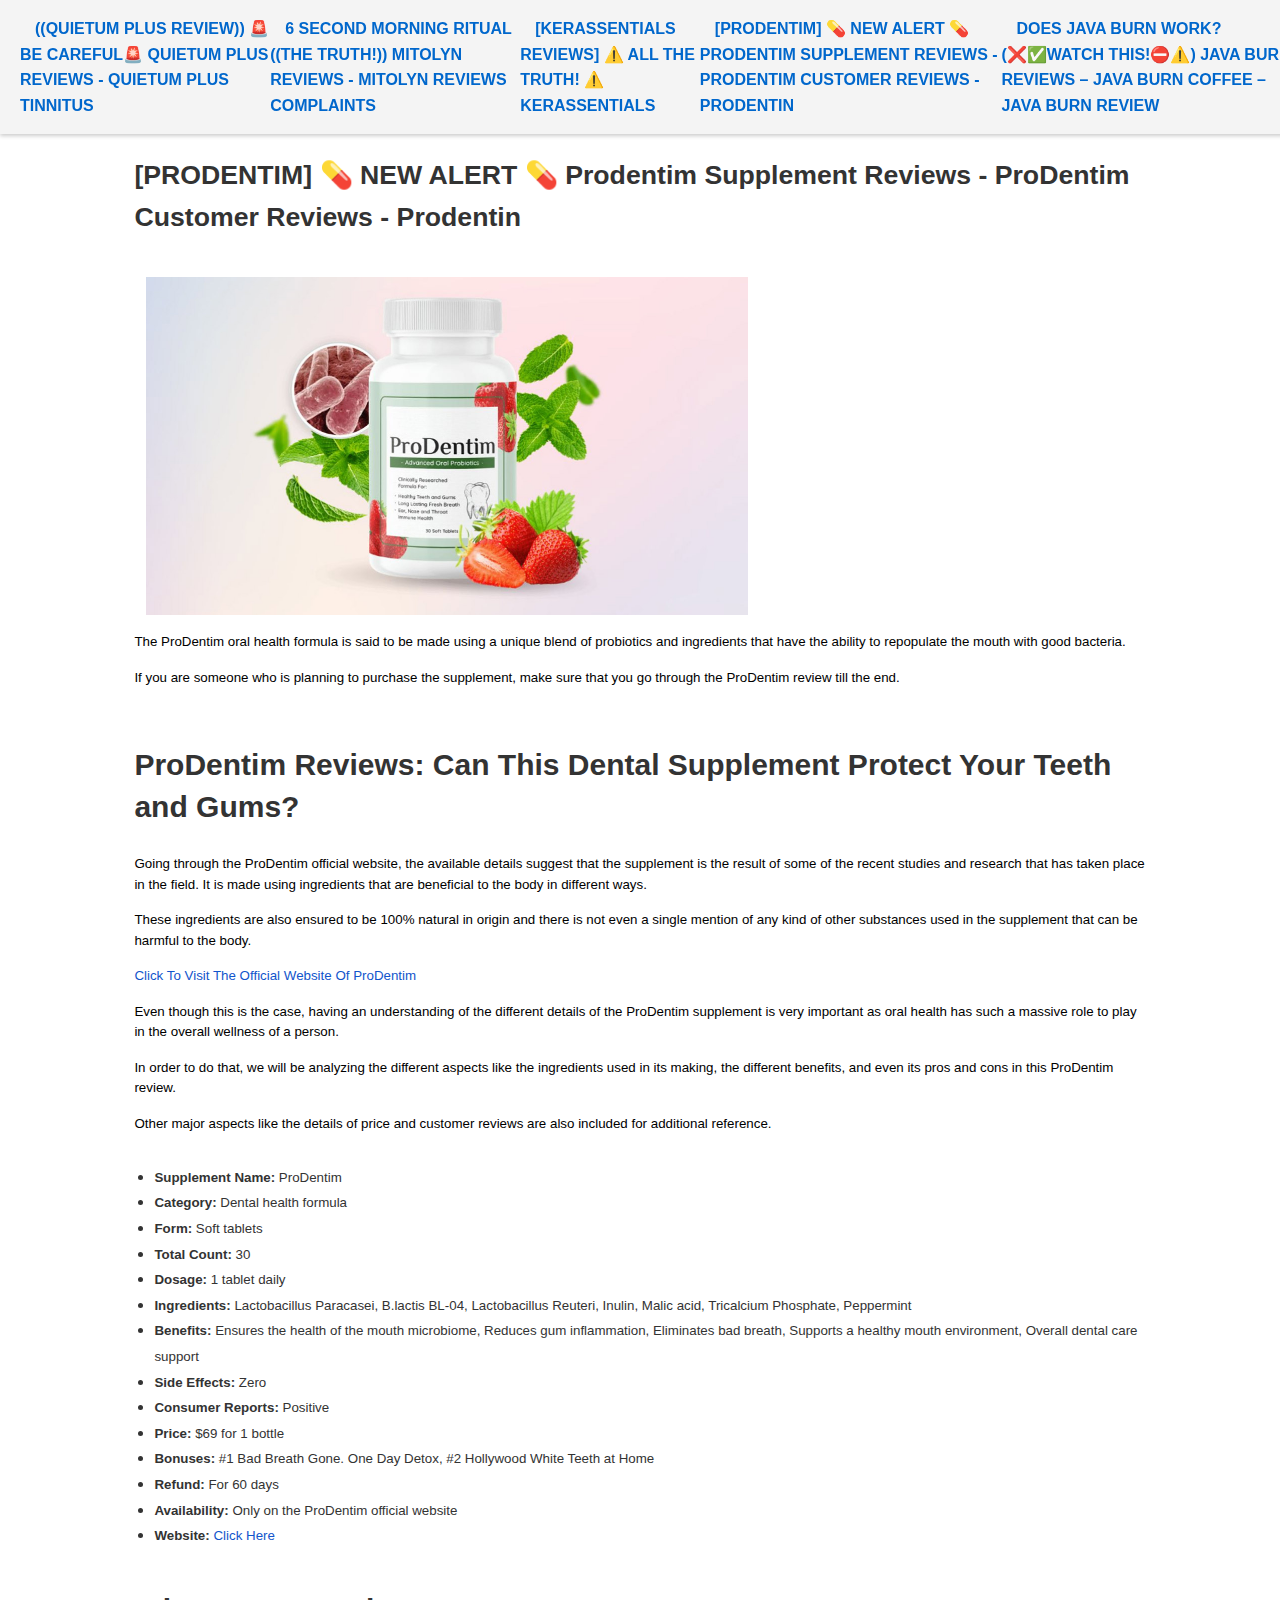
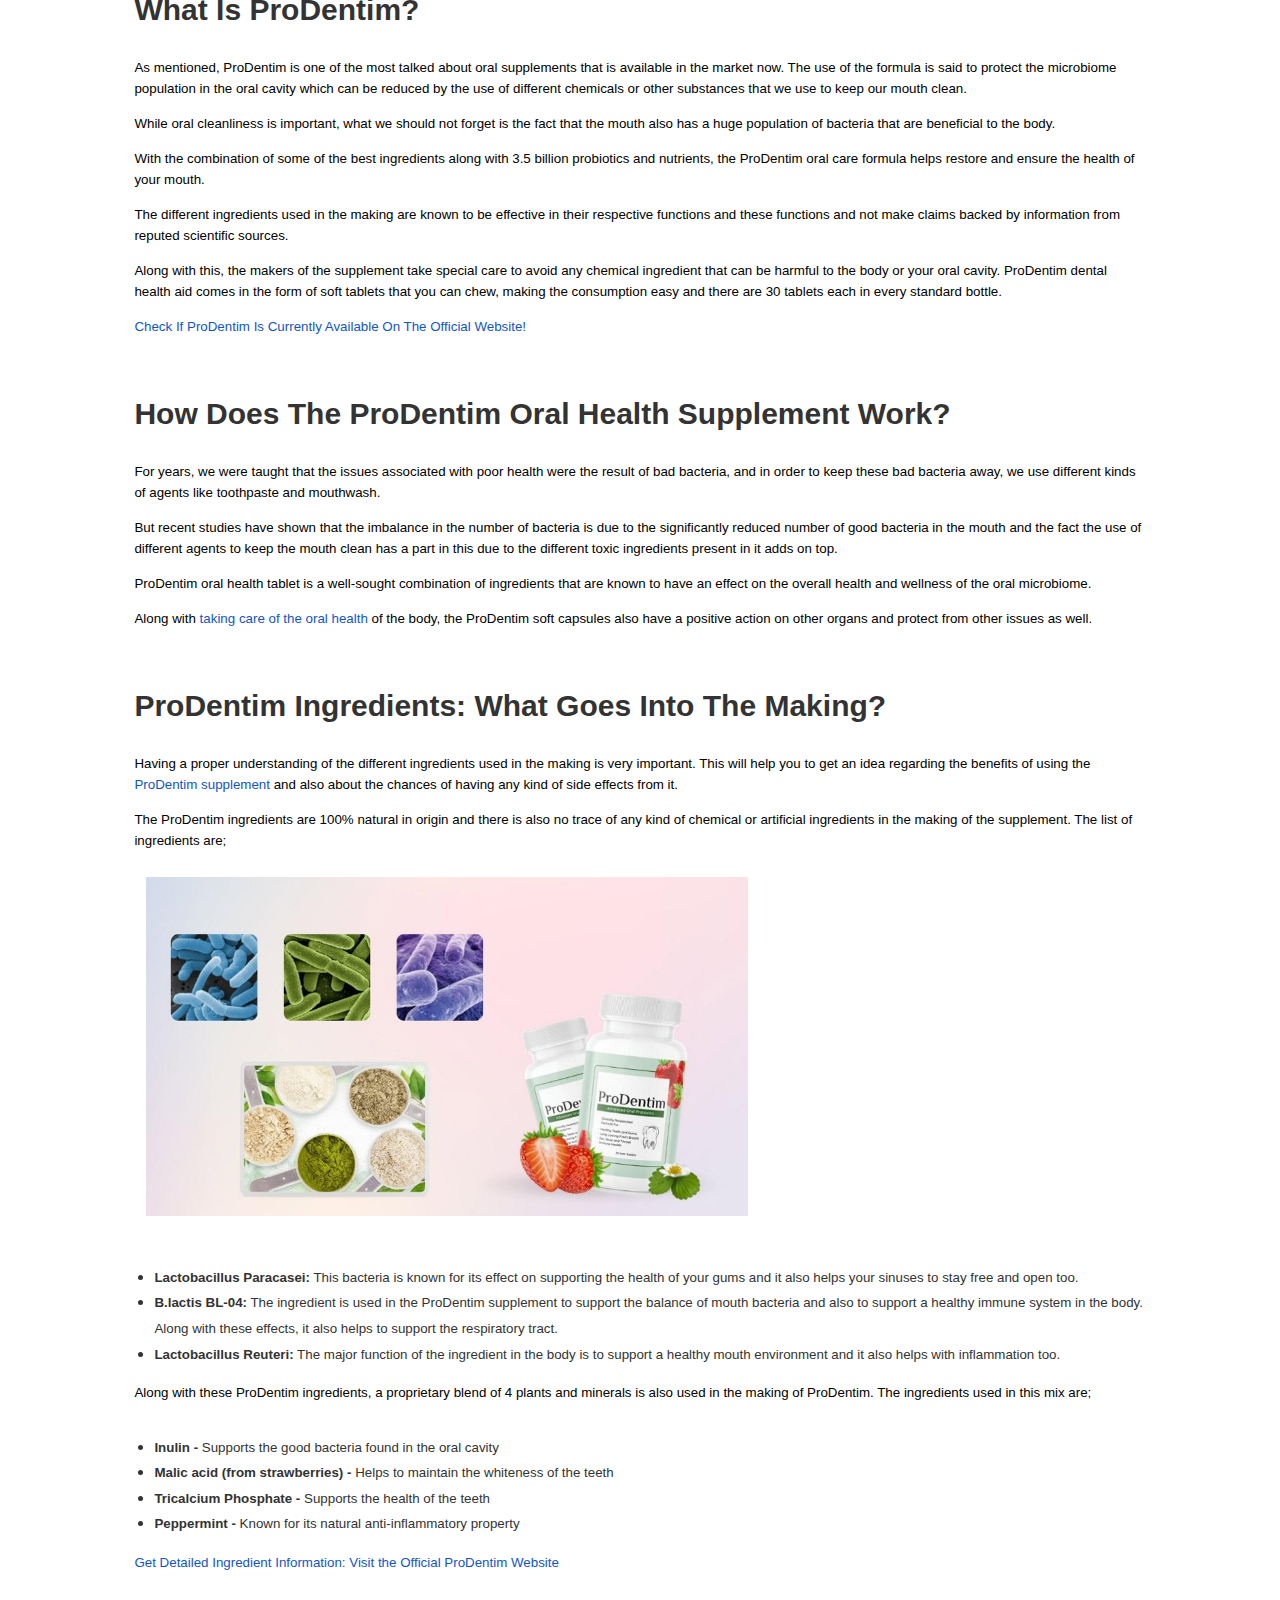
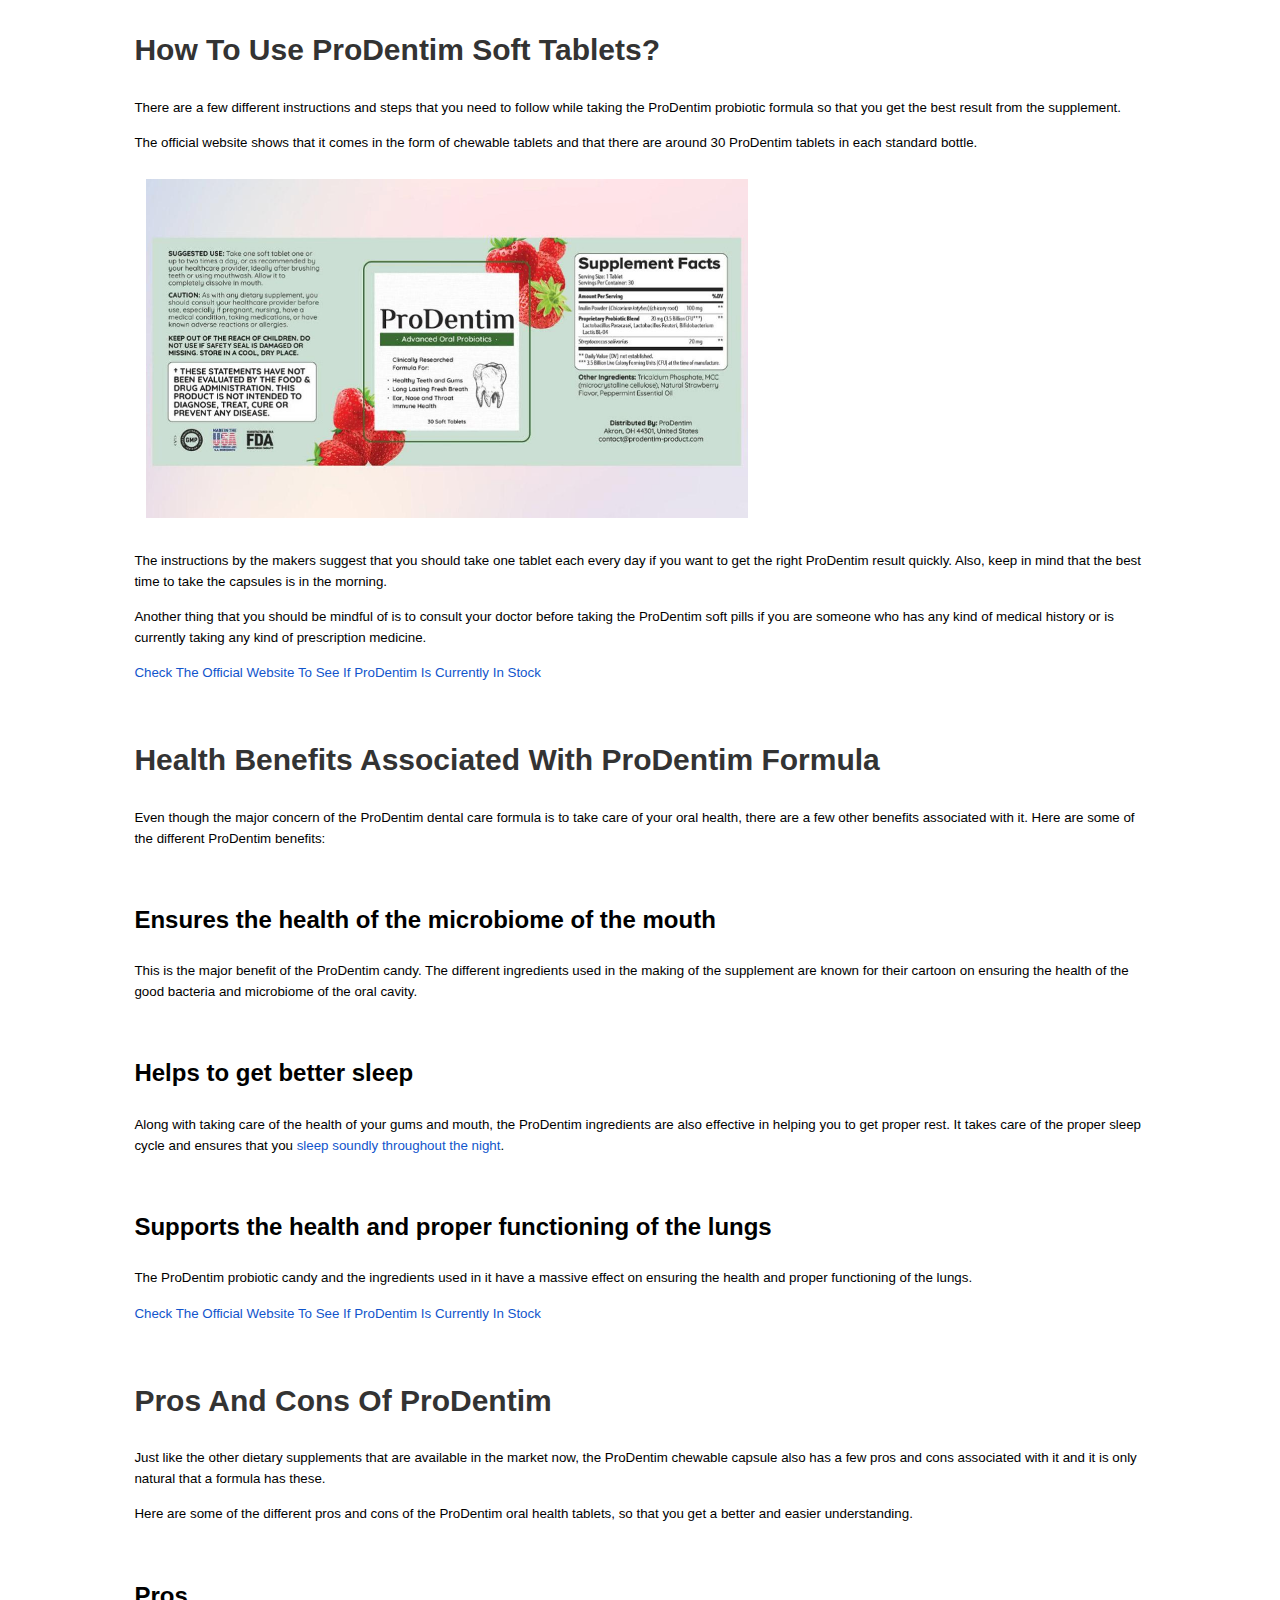
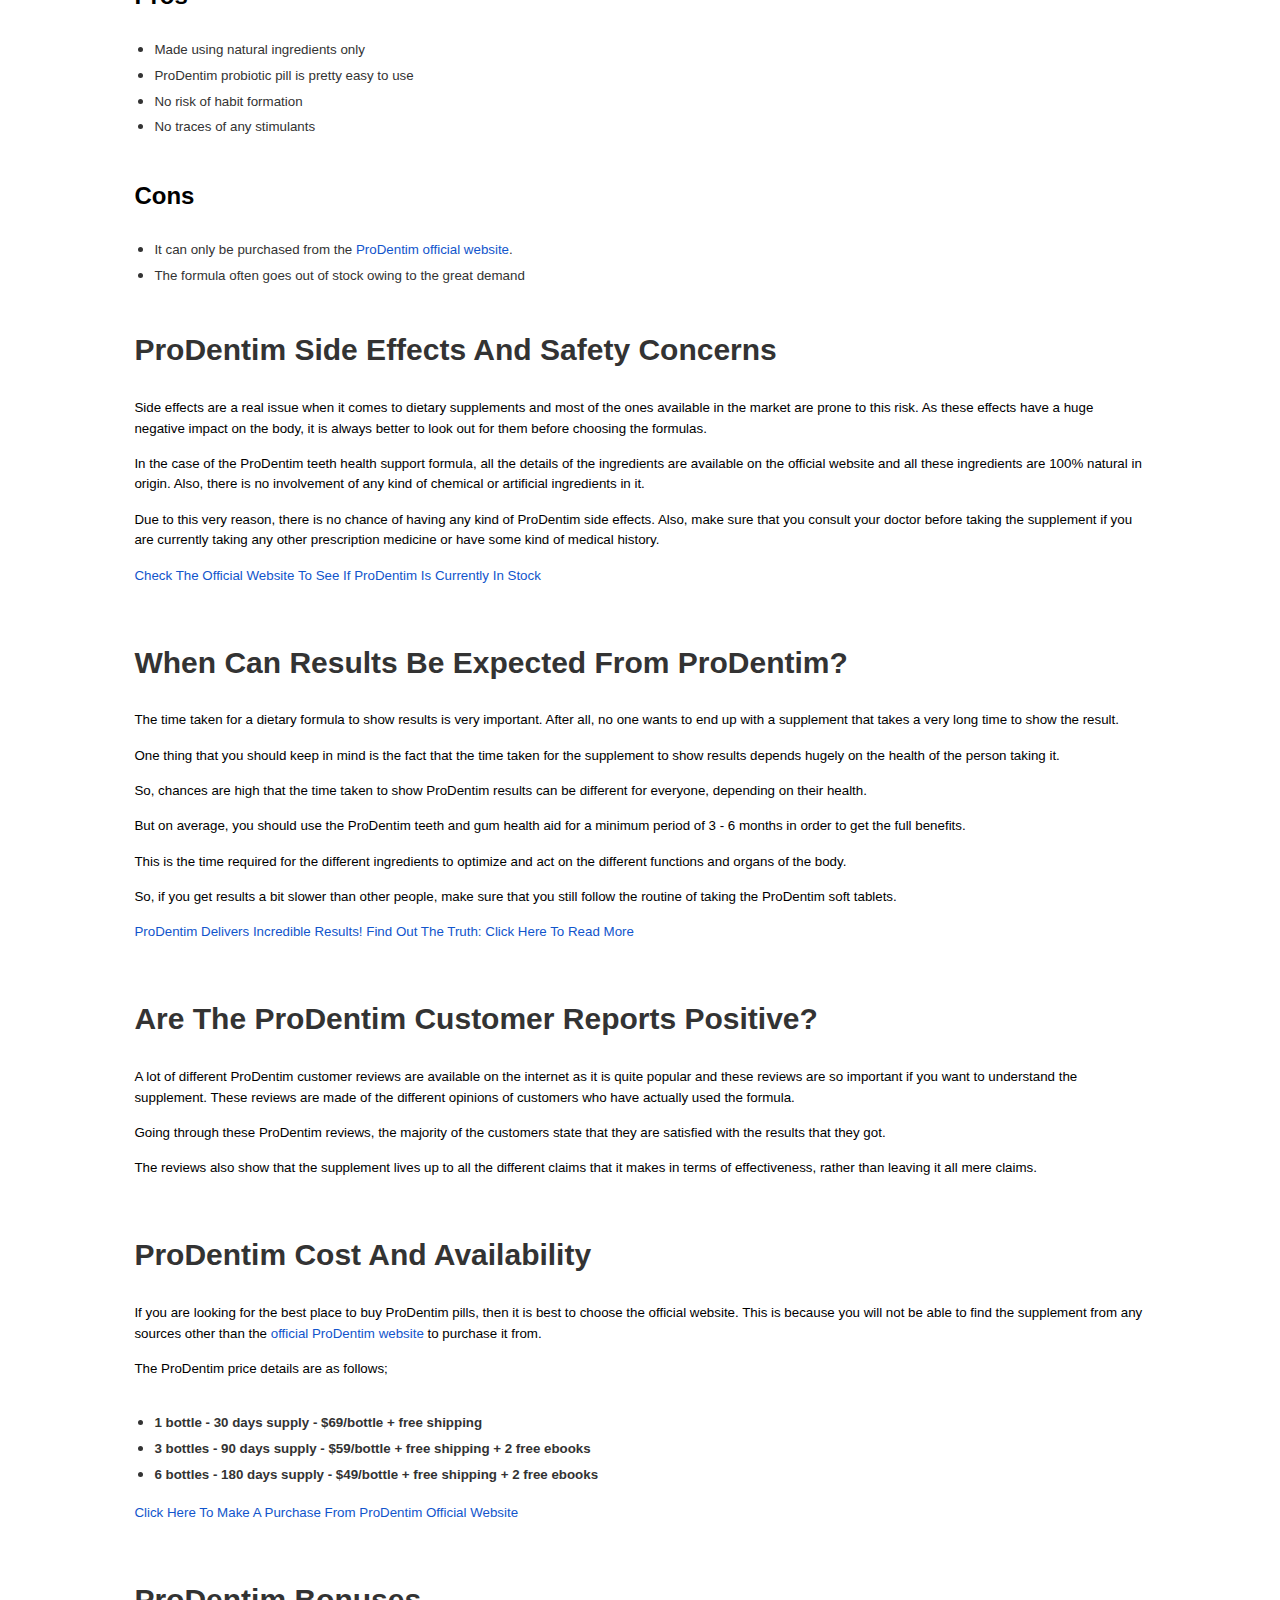
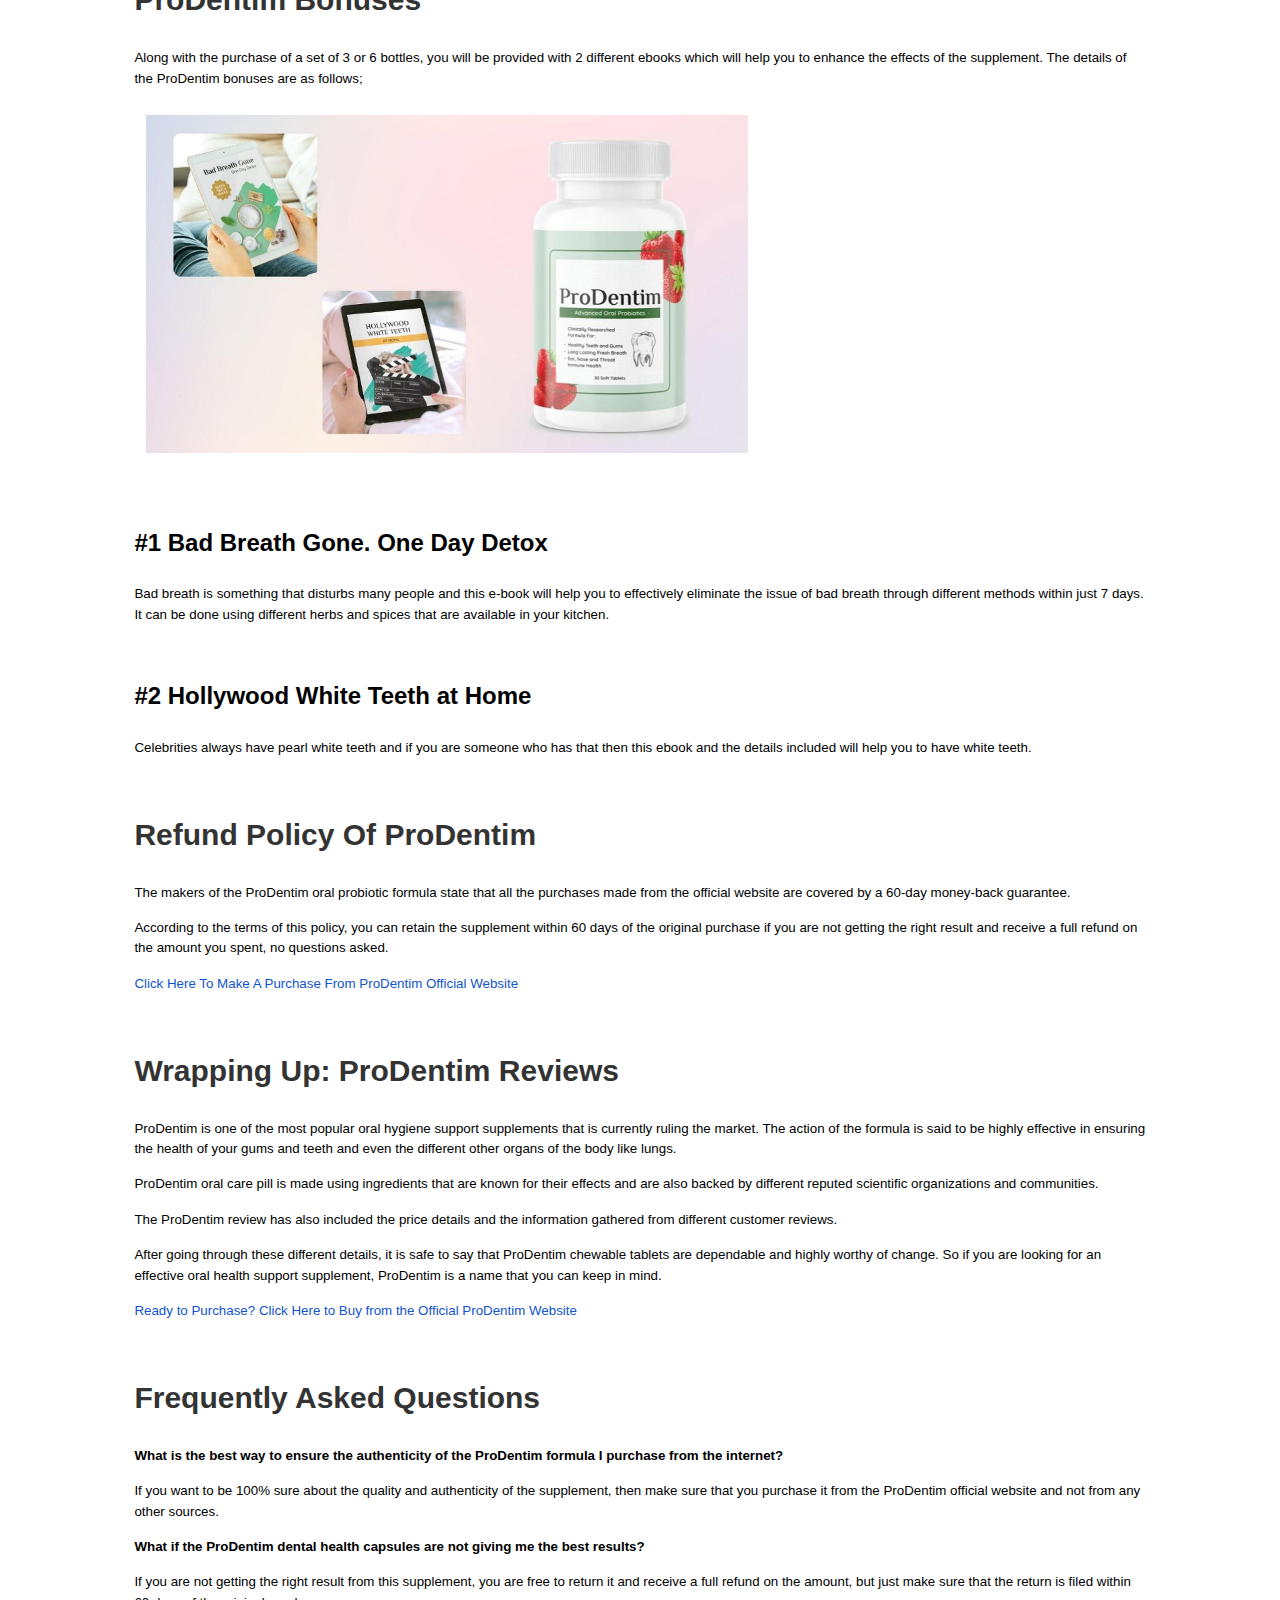
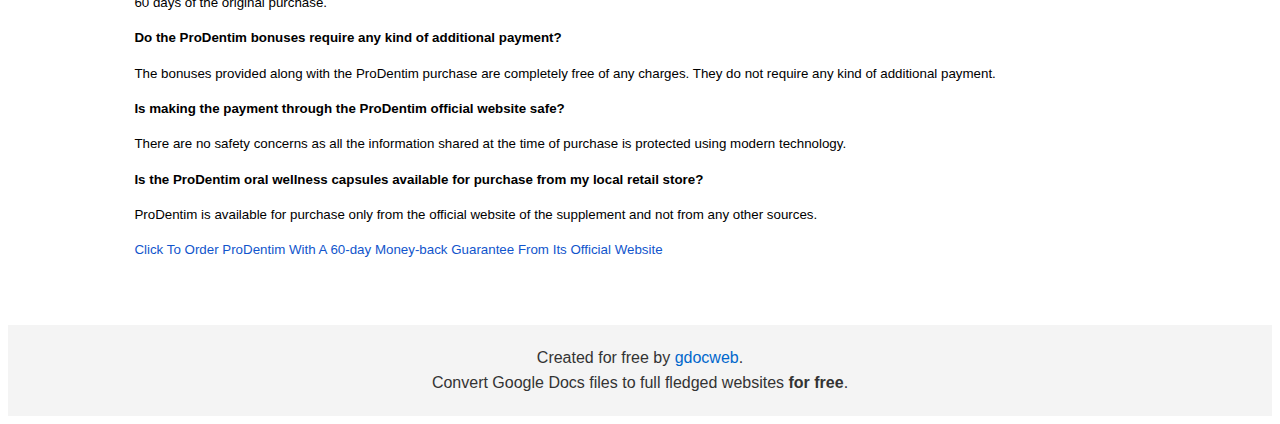
<file: [prodentim]-💊-new-alert-💊-prodentim-supplement-reviews---prodentim-customer-reviews---prodentin.html>
<!DOCTYPE html>
<html lang="en">
<head>
    <meta charset="UTF-8">
    <title>[PRODENTIM] 💊 NEW ALERT 💊 Prodentim Supplement Reviews - ProDentim Customer Reviews - Prodentin</title>
    <meta name="viewport" content="width=device-width, initial-scale=1">
    <meta name="description" content="    The ProDentim oral health formula is said to be made using a unique blend of probiotics and ingredients that have the ability to repopulate the mouth with good bacteria. If you are someone who is planning to purchase the supplement, make sure that you go through the ProDentim review till the end. Going through the ProDentim ">
    <link rel="stylesheet" href="theme.css">
    <style>
    
.normal_text {
font-family: Arial;
font-size: 11.0PT;
color: #000000;
line-height: 1.15;
direction: ltr;
}
h1 {
font-size: 20.0PT;
padding-top: 20.0PT;
padding-bottom: 6.0PT;
direction: ltr;
}
h2 {
font-size: 16.0PT;
padding-top: 18.0PT;
padding-bottom: 6.0PT;
direction: ltr;
}
h3 {
font-size: 14.0PT;
color: #434343;
padding-top: 16.0PT;
padding-bottom: 4.0PT;
direction: ltr;
}
h4 {
font-size: 12.0PT;
color: #666666;
padding-top: 14.0PT;
padding-bottom: 4.0PT;
direction: ltr;
}
h5 {
font-size: 11.0PT;
color: #666666;
padding-top: 12.0PT;
padding-bottom: 4.0PT;
direction: ltr;
}
h6 {
font-size: 11.0PT;
color: #666666;
font-style: italic;
padding-top: 12.0PT;
padding-bottom: 4.0PT;
direction: ltr;
}
.title {
font-size: 26.0PT;
padding-bottom: 3.0PT;
direction: ltr;
}
.subtitle {
font-family: Arial;
font-size: 15.0PT;
color: #666666;
padding-bottom: 16.0PT;
direction: ltr;
}


    </style>
</head>
<body>
<header>
    <div class="hamburger-menu" onclick="toggleMenu()">
        <span></span>
        <span></span>
        <span></span>
    </div>
    <nav>
    <ul>
        <li class="menu-item"><a href="index.html">((QUIETUM PLUS Review)) 🚨BE CAREFUL🚨 QUIETUM PLUS REVIEWS - QUIETUM PLUS TINNITUS</a>
            <div class="submenu-toggle" onclick="toggleSubmenu(event, 'submenu-1')">&#9662;</div>
            <ul class="submenu" id="submenu-1">
            </ul>
            </li>
        <li><a href="index.html#6-second-morning-ritual-((the-truth!))-mitolyn-reviews---mitolyn-reviews-complaints">6 SECOND MORNING RITUAL ((THE TRUTH!)) MITOLYN REVIEWS - MITOLYN REVIEWS COMPLAINTS</a></li>
        <li><a href="%5Bkerassentials-reviews%5D-%E2%9A%A0%EF%B8%8F-all-the-truth!-%E2%9A%A0%EF%B8%8F-kerassentials.html">[KERASSENTIALS REVIEWS] ⚠️ All The Truth! ⚠️ KERASSENTIALS</a></li>
        <li><a href="%5Bprodentim%5D-%F0%9F%92%8A-new-alert-%F0%9F%92%8A-prodentim-supplement-reviews---prodentim-customer-reviews---prodentin.html">[PRODENTIM] 💊 NEW ALERT 💊 Prodentim Supplement Reviews - ProDentim Customer Reviews - Prodentin</a></li>
        <li><a href="does-java-burn-work%3F-(%E2%9D%8C%E2%9C%85watch-this!%E2%9B%94%EF%B8%8F%E2%9A%A0%EF%B8%8F)-java-burn-reviews-%E2%80%93-java-burn-coffee-%E2%80%93-java-burn-review.html">Does Java Burn Work? (❌✅WATCH THIS!⛔️⚠️) JAVA BURN REVIEWS – Java Burn Coffee – Java Burn Review</a></li>
    </ul>
    </nav>
</header>
<div class="content"clear: both; overflow: auto; ">
<div style="clear: both;">&nbsp;</div><br><h1 style='direction: ltr; '><span style=''><strong>[PRODENTIM] 💊 NEW ALERT 💊 Prodentim Supplement Reviews - ProDentim Customer Reviews - Prodentin
</strong></span></h1><p class="normal_text" style='direction: ltr; '><span style=''>
</span></p><p class="normal_text" style='direction: ltr; '><img src="img/dbb3c1f6b500a482ca06433a3790557121570f26.png" style="width: 601.5503622047245px; height: 338.582px; margin: 9.0PT 9.0PT 9.0PT 9.0PT; "><span style=''>
</span></p><p class="normal_text" style='direction: ltr; '><span style=''>
</span></p><p class="normal_text" style='direction: ltr; '><span style=''>
</span></p><p class="normal_text" style='padding-bottom: 11.0PT; line-height: 1.4; background-color: #ffffff; direction: ltr; '><span style='font-size: 10.0PT; '>The ProDentim oral health formula is said to be made using a unique blend of probiotics and ingredients that have the ability to repopulate the mouth with good bacteria. 
</span></p><p class="normal_text" style='padding-bottom: 11.0PT; line-height: 1.4; background-color: #ffffff; direction: ltr; '><span style='font-size: 10.0PT; '>If you are someone who is planning to purchase the supplement, make sure that you go through the ProDentim review till the end. 
</span></p><h2 style='line-height: 1.4; background-color: #ffffff; direction: ltr; '><span style='font-size: 22.5PT; '><strong>ProDentim Reviews: Can This Dental Supplement Protect Your Teeth and Gums?
</strong></span></h2><p class="normal_text" style='padding-bottom: 11.0PT; line-height: 1.4; background-color: #ffffff; direction: ltr; '><span style='font-size: 10.0PT; '>Going through the ProDentim official website, the available details suggest that the supplement is the result of some of the recent studies and research that has taken place in the field. It is made using ingredients that are beneficial to the body in different ways. 
</span></p><p class="normal_text" style='padding-bottom: 11.0PT; line-height: 1.4; background-color: #ffffff; direction: ltr; '><span style='font-size: 10.0PT; '>These ingredients are also ensured to be 100% natural in origin and there is not even a single mention of any kind of other substances used in the supplement that can be harmful to the body. 
</span></p><p class="normal_text" style='padding-bottom: 11.0PT; line-height: 1.4; background-color: #ffffff; direction: ltr; '><span style='font-size: 10.0PT; color: #1155cc; '><a href="https://healthfirstoffers.com/get-prodentim" style="font-size: 10.0PT; color: #1155cc; ">Click To Visit The Official Website Of ProDentim</a></span><span style='font-size: 10.0PT; color: #1155cc; '><u><strong>
</strong></u></span></p><p class="normal_text" style='padding-bottom: 11.0PT; line-height: 1.4; background-color: #ffffff; direction: ltr; '><span style='font-size: 10.0PT; '>Even though this is the case, having an understanding of the different details of the ProDentim supplement is very important as oral health has such a massive role to play in the overall wellness of a person.
</span></p><p class="normal_text" style='padding-bottom: 11.0PT; line-height: 1.4; background-color: #ffffff; direction: ltr; '><span style='font-size: 10.0PT; '>In order to do that, we will be analyzing the different aspects like the ingredients used in its making, the different benefits, and even its pros and cons in this ProDentim review. 
</span></p><p class="normal_text" style='padding-bottom: 11.0PT; line-height: 1.4; background-color: #ffffff; direction: ltr; '><span style='font-size: 10.0PT; '>Other major aspects like the details of price and customer reviews are also included for additional reference.
</span></p><ul style="padding-left: 20.0px;"><li><span style='font-size: 10.0PT; '><strong>Supplement Name:</strong></span><span style='font-size: 10.0PT; '> ProDentim
</span></li><li><span style='font-size: 10.0PT; '><strong>Category:</strong></span><span style='font-size: 10.0PT; '> Dental health formula
</span></li><li><span style='font-size: 10.0PT; '><strong>Form:</strong></span><span style='font-size: 10.0PT; '> Soft tablets
</span></li><li><span style='font-size: 10.0PT; '><strong>Total Count:</strong></span><span style='font-size: 10.0PT; '> 30
</span></li><li><span style='font-size: 10.0PT; '><strong>Dosage:</strong></span><span style='font-size: 10.0PT; '> 1 tablet daily
</span></li><li><span style='font-size: 10.0PT; '><strong>Ingredients: </strong></span><span style='font-size: 10.0PT; '>Lactobacillus Paracasei, B.lactis BL-04, Lactobacillus Reuteri, Inulin, Malic acid, Tricalcium Phosphate, Peppermint
</span></li><li><span style='font-size: 10.0PT; '><strong>Benefits: </strong></span><span style='font-size: 10.0PT; '>Ensures the health of the mouth microbiome, Reduces gum inflammation, Eliminates bad breath, Supports a healthy mouth environment, Overall dental care support
</span></li><li><span style='font-size: 10.0PT; '><strong>Side Effects:</strong></span><span style='font-size: 10.0PT; '> Zero
</span></li><li><span style='font-size: 10.0PT; '><strong>Consumer Reports:</strong></span><span style='font-size: 10.0PT; '> Positive
</span></li><li><span style='font-size: 10.0PT; '><strong>Price:</strong></span><span style='font-size: 10.0PT; '> $69 for 1 bottle
</span></li><li><span style='font-size: 10.0PT; '><strong>Bonuses: </strong></span><span style='font-size: 10.0PT; '>#1 Bad Breath Gone. One Day Detox, #2 Hollywood White Teeth at Home
</span></li><li><span style='font-size: 10.0PT; '><strong>Refund:</strong></span><span style='font-size: 10.0PT; '> For 60 days
</span></li><li><span style='font-size: 10.0PT; '><strong>Availability:</strong></span><span style='font-size: 10.0PT; '> Only on the ProDentim official website
</span></li><li><span style='font-size: 10.0PT; '><strong>Website:</strong></span><span style='font-size: 10.0PT; '> </span><span style='font-size: 10.0PT; color: #1155cc; '><a href="https://healthfirstoffers.com/get-prodentim" style="font-size: 10.0PT; color: #1155cc; ">Click Here</a></span><span style='font-size: 10.0PT; color: #1155cc; '><u><strong>
</strong></u></span></li></ul><h2 style='line-height: 1.4; background-color: #ffffff; direction: ltr; '><span style='font-size: 22.5PT; '><strong>What Is ProDentim?
</strong></span></h2><p class="normal_text" style='padding-bottom: 11.0PT; line-height: 1.4; background-color: #ffffff; direction: ltr; '><span style='font-size: 10.0PT; '>As mentioned, ProDentim is one of the most talked about oral supplements that is available in the market now. The use of the formula is said to protect the microbiome population in the oral cavity which can be reduced by the use of different chemicals or other substances that we use to keep our mouth clean. 
</span></p><p class="normal_text" style='padding-bottom: 11.0PT; line-height: 1.4; background-color: #ffffff; direction: ltr; '><span style='font-size: 10.0PT; '>While oral cleanliness is important, what we should not forget is the fact that the mouth also has a huge population of bacteria that are beneficial to the body. 
</span></p><p class="normal_text" style='padding-bottom: 11.0PT; line-height: 1.4; background-color: #ffffff; direction: ltr; '><span style='font-size: 10.0PT; '>With the combination of some of the best ingredients along with 3.5 billion probiotics and nutrients, the ProDentim oral care formula helps restore and ensure the health of your mouth.
</span></p><p class="normal_text" style='padding-bottom: 11.0PT; line-height: 1.4; background-color: #ffffff; direction: ltr; '><span style='font-size: 10.0PT; '>The different ingredients used in the making are known to be effective in their respective functions and these functions and not make claims backed by information from reputed scientific sources. 
</span></p><p class="normal_text" style='padding-bottom: 11.0PT; line-height: 1.4; background-color: #ffffff; direction: ltr; '><span style='font-size: 10.0PT; '>Along with this, the makers of the supplement take special care to avoid any chemical ingredient that can be harmful to the body or your oral cavity. ProDentim dental health aid comes in the form of soft tablets that you can chew, making the consumption easy and there are 30 tablets each in every standard bottle.&nbsp;&nbsp;
</span></p><p class="normal_text" style='padding-bottom: 11.0PT; line-height: 1.4; background-color: #ffffff; direction: ltr; '><span style='font-size: 10.0PT; color: #1155cc; '><a href="https://healthfirstoffers.com/get-prodentim" style="font-size: 10.0PT; color: #1155cc; ">Check If ProDentim Is Currently Available On The Official Website!</a></span><span style='font-size: 10.0PT; color: #1155cc; '><u><strong>
</strong></u></span></p><h2 style='line-height: 1.4; background-color: #ffffff; direction: ltr; '><span style='font-size: 22.5PT; '><strong>How Does The ProDentim Oral Health Supplement Work?
</strong></span></h2><p class="normal_text" style='padding-bottom: 11.0PT; line-height: 1.4; background-color: #ffffff; direction: ltr; '><span style='font-size: 10.0PT; '>For years, we were taught that the issues associated with poor health were the result of bad bacteria, and in order to keep these bad bacteria away, we use different kinds of agents like toothpaste and mouthwash. 
</span></p><p class="normal_text" style='padding-bottom: 11.0PT; line-height: 1.4; background-color: #ffffff; direction: ltr; '><span style='font-size: 10.0PT; '>But recent studies have shown that the imbalance in the number of bacteria is due to the significantly reduced number of good bacteria in the mouth and the fact the use of different agents to keep the mouth clean has a part in this due to the different toxic ingredients present in it adds on top.
</span></p><p class="normal_text" style='padding-bottom: 11.0PT; line-height: 1.4; background-color: #ffffff; direction: ltr; '><span style='font-size: 10.0PT; '>ProDentim oral health tablet is a well-sought combination of ingredients that are known to have an effect on the overall health and wellness of the oral microbiome.
</span></p><p class="normal_text" style='padding-bottom: 11.0PT; line-height: 1.4; background-color: #ffffff; direction: ltr; '><span style='font-size: 10.0PT; '> Along with </span><span style='font-size: 10.0PT; color: #1155cc; '><a href="https://www.cdc.gov/oralhealth/basics/adult-oral-health/tips.html" style="font-size: 10.0PT; color: #1155cc; ">taking care of the oral health</a></span><span style='font-size: 10.0PT; '> of the body, the ProDentim soft capsules also have a positive action on other organs and protect from other issues as well. 
</span></p><h2 style='line-height: 1.4; background-color: #ffffff; direction: ltr; '><span style='font-size: 22.5PT; '><strong>ProDentim Ingredients: What Goes Into The Making?
</strong></span></h2><p class="normal_text" style='padding-bottom: 11.0PT; line-height: 1.4; background-color: #ffffff; direction: ltr; '><span style='font-size: 10.0PT; '>Having a proper understanding of the different ingredients used in the making is very important. This will help you to get an idea regarding the benefits of using the </span><span style='font-size: 10.0PT; color: #1155cc; '><a href="https://healthfirstoffers.com/get-prodentim" style="font-size: 10.0PT; color: #1155cc; ">ProDentim supplement</a></span><span style='font-size: 10.0PT; '> and also about the chances of having any kind of side effects from it. 
</span></p><p class="normal_text" style='padding-bottom: 11.0PT; line-height: 1.4; background-color: #ffffff; direction: ltr; '><span style='font-size: 10.0PT; '>The ProDentim ingredients are 100% natural in origin and there is also no trace of any kind of chemical or artificial ingredients in the making of the supplement. The list of ingredients are;
</span></p><p class="normal_text" style='padding-bottom: 11.0PT; line-height: 1.4; background-color: #ffffff; direction: ltr; '><img src="img/d71321585d64a04a0b655e1f2a0df1402261a052.jpg" style="width: 601.5503622047245px; height: 338.582px; margin: 9.0PT 9.0PT 9.0PT 9.0PT; "><span style='font-size: 10.0PT; '>
</span></p><ul style="padding-left: 20.0px;"><li><span style='font-size: 10.0PT; '><strong>Lactobacillus Paracasei:</strong></span><span style='font-size: 10.0PT; '> This bacteria is known for its effect on supporting the health of your gums and it also helps your sinuses to stay free and open too. 
</span></li><li><span style='font-size: 10.0PT; '><strong>B.lactis BL-04:</strong></span><span style='font-size: 10.0PT; '> The ingredient is used in the ProDentim supplement to support the balance of mouth bacteria and also to support a healthy immune system in the body. Along with these effects, it also helps to support the respiratory tract.&nbsp;&nbsp;&nbsp;&nbsp;&nbsp;&nbsp;&nbsp;&nbsp;&nbsp;&nbsp;&nbsp;&nbsp;&nbsp;&nbsp;
</span></li><li><span style='font-size: 10.0PT; '><strong>Lactobacillus Reuteri:</strong></span><span style='font-size: 10.0PT; '> The major function of the ingredient in the body is to support a healthy mouth environment and it also helps with inflammation too. 
</span></li></ul><p class="normal_text" style='padding-bottom: 11.0PT; line-height: 1.4; background-color: #ffffff; direction: ltr; '><span style='font-size: 10.0PT; '>Along with these ProDentim ingredients, a proprietary blend of 4 plants and minerals is also used in the making of ProDentim. The ingredients used in this mix are;
</span></p><ul style="padding-left: 20.0px;"><li><span style='font-size: 10.0PT; '><strong>Inulin -</strong></span><span style='font-size: 10.0PT; '> Supports the good bacteria found in the oral cavity
</span></li><li><span style='font-size: 10.0PT; '><strong>Malic acid (from strawberries) -</strong></span><span style='font-size: 10.0PT; '> Helps to maintain the whiteness of the teeth
</span></li><li><span style='font-size: 10.0PT; '><strong>Tricalcium Phosphate -</strong></span><span style='font-size: 10.0PT; '> Supports the health of the teeth
</span></li><li><span style='font-size: 10.0PT; '><strong>Peppermint -</strong></span><span style='font-size: 10.0PT; '> Known for its natural anti-inflammatory property
</span></li></ul><p class="normal_text" style='padding-bottom: 11.0PT; line-height: 1.4; background-color: #ffffff; direction: ltr; '><span style='font-size: 10.0PT; color: #1155cc; '><a href="https://healthfirstoffers.com/get-prodentim" style="font-size: 10.0PT; color: #1155cc; ">Get Detailed Ingredient Information: Visit the Official ProDentim Website </a></span><span style='font-size: 10.0PT; color: #1155cc; '><u><strong>
</strong></u></span></p><h2 style='line-height: 1.4; background-color: #ffffff; direction: ltr; '><span style='font-size: 22.5PT; '><strong>How To Use ProDentim Soft Tablets? 
</strong></span></h2><p class="normal_text" style='padding-bottom: 11.0PT; line-height: 1.4; background-color: #ffffff; direction: ltr; '><span style='font-size: 10.0PT; '>There are a few different instructions and steps that you need to follow while taking the ProDentim probiotic formula so that you get the best result from the supplement.
</span></p><p class="normal_text" style='padding-bottom: 11.0PT; line-height: 1.4; background-color: #ffffff; direction: ltr; '><span style='font-size: 10.0PT; '>The official website shows that it comes in the form of chewable tablets and that there are around 30 ProDentim tablets in each standard bottle.
</span></p><p class="normal_text" style='padding-bottom: 11.0PT; line-height: 1.4; background-color: #ffffff; direction: ltr; '><img src="img/eee7185fe3fca1bf9e0b9d6654861958958e3f1c.jpg" style="width: 601.5503622047245px; height: 338.582px; margin: 9.0PT 9.0PT 9.0PT 9.0PT; "><span style='font-size: 10.0PT; '>
</span></p><p class="normal_text" style='padding-bottom: 11.0PT; line-height: 1.4; background-color: #ffffff; direction: ltr; '><span style='font-size: 10.0PT; '>The instructions by the makers suggest that you should take one tablet each every day if you want to get the right ProDentim result quickly. Also, keep in mind that the best time to take the capsules is in the morning.
</span></p><p class="normal_text" style='padding-bottom: 11.0PT; line-height: 1.4; background-color: #ffffff; direction: ltr; '><span style='font-size: 10.0PT; '>Another thing that you should be mindful of is to consult your doctor before taking the ProDentim soft pills if you are someone who has any kind of medical history or is currently taking any kind of prescription medicine. 
</span></p><p class="normal_text" style='padding-bottom: 11.0PT; line-height: 1.4; background-color: #ffffff; direction: ltr; '><span style='font-size: 10.0PT; color: #1155cc; '><a href="https://healthfirstoffers.com/get-prodentim" style="font-size: 10.0PT; color: #1155cc; ">Check The Official Website To See If ProDentim Is Currently In Stock</a></span><span style='font-size: 10.0PT; color: #1155cc; '><u><strong>
</strong></u></span></p><h2 style='line-height: 1.4; background-color: #ffffff; direction: ltr; '><span style='font-size: 22.5PT; '><strong>Health Benefits Associated With ProDentim Formula
</strong></span></h2><p class="normal_text" style='padding-bottom: 11.0PT; line-height: 1.4; background-color: #ffffff; direction: ltr; '><span style='font-size: 10.0PT; '>Even though the major concern of the ProDentim dental care formula is to take care of your oral health, there are a few other benefits associated with it. Here are some of the different ProDentim benefits:
</span></p><h3 style='line-height: 1.4; background-color: #ffffff; direction: ltr; '><span style='font-size: 18.0PT; color: #000000; '><strong>Ensures the health of the microbiome of the mouth
</strong></span></h3><p class="normal_text" style='padding-bottom: 11.0PT; line-height: 1.4; background-color: #ffffff; direction: ltr; '><span style='font-size: 10.0PT; '>This is the major benefit of the ProDentim candy. The different ingredients used in the making of the supplement are known for their cartoon on ensuring the health of the good bacteria and microbiome of the oral cavity.&nbsp;&nbsp;&nbsp;&nbsp;&nbsp;&nbsp;&nbsp;&nbsp;&nbsp;&nbsp;&nbsp;&nbsp;&nbsp;&nbsp;&nbsp;&nbsp;&nbsp;&nbsp;&nbsp;&nbsp;&nbsp;&nbsp;&nbsp;&nbsp;&nbsp;&nbsp;&nbsp;&nbsp;&nbsp;&nbsp;&nbsp;&nbsp;&nbsp;&nbsp;&nbsp;&nbsp;&nbsp;&nbsp;&nbsp;&nbsp;&nbsp;&nbsp;&nbsp;&nbsp;&nbsp;&nbsp;
</span></p><h3 style='line-height: 1.4; background-color: #ffffff; direction: ltr; '><span style='font-size: 18.0PT; color: #000000; '><strong>Helps to get better sleep
</strong></span></h3><p class="normal_text" style='padding-bottom: 11.0PT; line-height: 1.4; background-color: #ffffff; direction: ltr; '><span style='font-size: 10.0PT; '>Along with taking care of the health of your gums and mouth, the ProDentim ingredients are also effective in helping you to get proper rest. It takes care of the proper sleep cycle and ensures that you </span><span style='font-size: 10.0PT; color: #1155cc; '><a href="https://healthfirstoffers.com/get-prodentim" style="font-size: 10.0PT; color: #1155cc; ">sleep soundly throughout the night</a></span><span style='font-size: 10.0PT; '>.&nbsp;&nbsp; 
</span></p><h3 style='line-height: 1.4; background-color: #ffffff; direction: ltr; '><span style='font-size: 18.0PT; color: #000000; '><strong>Supports the health and proper functioning of the lungs
</strong></span></h3><p class="normal_text" style='padding-bottom: 11.0PT; line-height: 1.4; background-color: #ffffff; direction: ltr; '><span style='font-size: 10.0PT; '>The ProDentim probiotic candy and the ingredients used in it have a massive effect on ensuring the health and proper functioning of the lungs. 
</span></p><p class="normal_text" style='padding-bottom: 11.0PT; line-height: 1.4; background-color: #ffffff; direction: ltr; '><span style='font-size: 10.0PT; color: #1155cc; '><a href="https://healthfirstoffers.com/get-prodentim" style="font-size: 10.0PT; color: #1155cc; ">Check The Official Website To See If ProDentim Is Currently In Stock</a></span><span style='font-size: 10.0PT; color: #1155cc; '><u><strong>
</strong></u></span></p><h2 style='line-height: 1.4; background-color: #ffffff; direction: ltr; '><span style='font-size: 22.5PT; '><strong>Pros And Cons Of ProDentim
</strong></span></h2><p class="normal_text" style='padding-bottom: 11.0PT; line-height: 1.4; background-color: #ffffff; direction: ltr; '><span style='font-size: 10.0PT; '>Just like the other dietary supplements that are available in the market now, the ProDentim chewable capsule also has a few pros and cons associated with it and it is only natural that a formula has these.
</span></p><p class="normal_text" style='padding-bottom: 11.0PT; line-height: 1.4; background-color: #ffffff; direction: ltr; '><span style='font-size: 10.0PT; '>Here are some of the different pros and cons of the ProDentim oral health tablets, so that you get a better and easier understanding.
</span></p><h3 style='line-height: 1.4; background-color: #ffffff; direction: ltr; '><span style='font-size: 18.0PT; color: #000000; '><strong>Pros
</strong></span></h3><ul style="padding-left: 20.0px;"><li><span style='font-size: 10.0PT; '>Made using natural ingredients only
</span></li><li><span style='font-size: 10.0PT; '>ProDentim probiotic pill is pretty easy to use
</span></li><li><span style='font-size: 10.0PT; '>No risk of habit formation
</span></li><li><span style='font-size: 10.0PT; '>No traces of any stimulants
</span></li></ul><h3 style='line-height: 1.4; background-color: #ffffff; direction: ltr; '><span style='font-size: 18.0PT; color: #000000; '><strong>Cons
</strong></span></h3><ul style="padding-left: 20.0px;"><li><span style='font-size: 10.0PT; '>It can only be purchased from the </span><span style='font-size: 10.0PT; color: #1155cc; '><a href="https://healthfirstoffers.com/get-prodentim" style="font-size: 10.0PT; color: #1155cc; ">ProDentim official website</a></span><span style='font-size: 10.0PT; '>.
</span></li><li><span style='font-size: 10.0PT; '>The formula often goes out of stock owing to the great demand
</span></li></ul><h2 style='line-height: 1.4; background-color: #ffffff; direction: ltr; '><span style='font-size: 22.5PT; '><strong>ProDentim Side Effects And Safety Concerns
</strong></span></h2><p class="normal_text" style='padding-bottom: 11.0PT; line-height: 1.4; background-color: #ffffff; direction: ltr; '><span style='font-size: 10.0PT; '>Side effects are a real issue when it comes to dietary supplements and most of the ones available in the market are prone to this risk. As these effects have a huge negative impact on the body, it is always better to look out for them before choosing the formulas. 
</span></p><p class="normal_text" style='padding-bottom: 11.0PT; line-height: 1.4; background-color: #ffffff; direction: ltr; '><span style='font-size: 10.0PT; '>In the case of the ProDentim teeth health support formula, all the details of the ingredients are available on the official website and all these ingredients are 100% natural in origin. Also, there is no involvement of any kind of chemical or artificial ingredients in it.
</span></p><p class="normal_text" style='padding-bottom: 11.0PT; line-height: 1.4; background-color: #ffffff; direction: ltr; '><span style='font-size: 10.0PT; '>Due to this very reason, there is no chance of having any kind of ProDentim side effects. Also, make sure that you consult your doctor before taking the supplement if you are currently taking any other prescription medicine or have some kind of medical history. 
</span></p><p class="normal_text" style='padding-bottom: 11.0PT; line-height: 1.4; background-color: #ffffff; direction: ltr; '><span style='font-size: 10.0PT; color: #1155cc; '><a href="https://healthfirstoffers.com/get-prodentim" style="font-size: 10.0PT; color: #1155cc; ">Check The Official Website To See If ProDentim Is Currently In Stock</a></span><span style='font-size: 10.0PT; color: #1155cc; '><u><strong>
</strong></u></span></p><h2 style='line-height: 1.4; background-color: #ffffff; direction: ltr; '><span style='font-size: 22.5PT; '><strong>When Can Results Be Expected From ProDentim?
</strong></span></h2><p class="normal_text" style='padding-bottom: 11.0PT; line-height: 1.4; background-color: #ffffff; direction: ltr; '><span style='font-size: 10.0PT; '>The time taken for a dietary formula to show results is very important. After all, no one wants to end up with a supplement that takes a very long time to show the result. 
</span></p><p class="normal_text" style='padding-bottom: 11.0PT; line-height: 1.4; background-color: #ffffff; direction: ltr; '><span style='font-size: 10.0PT; '>One thing that you should keep in mind is the fact that the time taken for the supplement to show results depends hugely on the health of the person taking it. 
</span></p><p class="normal_text" style='padding-bottom: 11.0PT; line-height: 1.4; background-color: #ffffff; direction: ltr; '><span style='font-size: 10.0PT; '>So, chances are high that the time taken to show ProDentim results can be different for everyone, depending on their health.
</span></p><p class="normal_text" style='padding-bottom: 11.0PT; line-height: 1.4; background-color: #ffffff; direction: ltr; '><span style='font-size: 10.0PT; '>But on average, you should use the ProDentim teeth and gum health aid for a minimum period of 3 - 6 months in order to get the full benefits. 
</span></p><p class="normal_text" style='padding-bottom: 11.0PT; line-height: 1.4; background-color: #ffffff; direction: ltr; '><span style='font-size: 10.0PT; '>This is the time required for the different ingredients to optimize and act on the different functions and organs of the body. 
</span></p><p class="normal_text" style='padding-bottom: 11.0PT; line-height: 1.4; background-color: #ffffff; direction: ltr; '><span style='font-size: 10.0PT; '>So, if you get results a bit slower than other people, make sure that you still follow the routine of taking the ProDentim soft tablets.&nbsp;&nbsp;
</span></p><p class="normal_text" style='padding-bottom: 11.0PT; line-height: 1.4; background-color: #ffffff; direction: ltr; '><span style='font-size: 10.0PT; color: #1155cc; '><a href="https://healthfirstoffers.com/get-prodentim" style="font-size: 10.0PT; color: #1155cc; ">ProDentim Delivers Incredible Results! Find Out The Truth: Click Here To Read More</a></span><span style='font-size: 10.0PT; color: #1155cc; '><u><strong>
</strong></u></span></p><h2 style='line-height: 1.4; background-color: #ffffff; direction: ltr; '><span style='font-size: 22.5PT; '><strong>Are The ProDentim Customer Reports Positive?
</strong></span></h2><p class="normal_text" style='padding-bottom: 11.0PT; line-height: 1.4; background-color: #ffffff; direction: ltr; '><span style='font-size: 10.0PT; '>A lot of different ProDentim customer reviews are available on the internet as it is quite popular and these reviews are so important if you want to understand the supplement. These reviews are made of the different opinions of customers who have actually used the formula. 
</span></p><p class="normal_text" style='padding-bottom: 11.0PT; line-height: 1.4; background-color: #ffffff; direction: ltr; '><span style='font-size: 10.0PT; '>Going through these ProDentim reviews, the majority of the customers state that they are satisfied with the results that they got.
</span></p><p class="normal_text" style='padding-bottom: 11.0PT; line-height: 1.4; background-color: #ffffff; direction: ltr; '><span style='font-size: 10.0PT; '>The reviews also show that the supplement lives up to all the different claims that it makes in terms of effectiveness, rather than leaving it all mere claims. 
</span></p><h2 style='line-height: 1.4; background-color: #ffffff; direction: ltr; '><span style='font-size: 22.5PT; '><strong>ProDentim Cost And Availability
</strong></span></h2><p class="normal_text" style='padding-bottom: 11.0PT; line-height: 1.4; background-color: #ffffff; direction: ltr; '><span style='font-size: 10.0PT; '>If you are looking for the best place to buy ProDentim pills, then it is best to choose the official website. This is because you will not be able to find the supplement from any sources other than the </span><span style='font-size: 10.0PT; color: #1155cc; '><a href="https://healthfirstoffers.com/get-prodentim" style="font-size: 10.0PT; color: #1155cc; ">official ProDentim website</a></span><span style='font-size: 10.0PT; '> to purchase it from. 
</span></p><p class="normal_text" style='padding-bottom: 11.0PT; line-height: 1.4; background-color: #ffffff; direction: ltr; '><span style='font-size: 10.0PT; '>The ProDentim price details are as follows;
</span></p><ul style="padding-left: 20.0px;"><li><span style='font-size: 10.0PT; '><strong>1 bottle - 30 days supply - $69/bottle + free shipping
</strong></span></li><li><span style='font-size: 10.0PT; '><strong>3 bottles - 90 days supply - $59/bottle + free shipping + 2 free ebooks
</strong></span></li><li><span style='font-size: 10.0PT; '><strong>6 bottles - 180 days supply - $49/bottle + free shipping + 2 free ebooks
</strong></span></li></ul><p class="normal_text" style='padding-bottom: 11.0PT; line-height: 1.4; background-color: #ffffff; direction: ltr; '><span style='font-size: 10.0PT; color: #1155cc; '><a href="https://healthfirstoffers.com/get-prodentim" style="font-size: 10.0PT; color: #1155cc; ">Click Here To Make A Purchase From ProDentim Official Website</a></span><span style='font-size: 10.0PT; color: #1155cc; '><u><strong>
</strong></u></span></p><h2 style='line-height: 1.4; background-color: #ffffff; direction: ltr; '><span style='font-size: 22.5PT; '><strong>ProDentim Bonuses 
</strong></span></h2><p class="normal_text" style='padding-bottom: 11.0PT; line-height: 1.4; background-color: #ffffff; direction: ltr; '><span style='font-size: 10.0PT; '>Along with the purchase of a set of 3 or 6 bottles, you will be provided with 2 different ebooks which will help you to enhance the effects of the supplement. The details of the ProDentim bonuses are as follows;
</span></p><p class="normal_text" style='padding-bottom: 11.0PT; line-height: 1.4; background-color: #ffffff; direction: ltr; '><img src="img/d7c30d1a03f31276d3e65e682bb1370b3e2fd207.jpg" style="width: 601.5503622047245px; height: 338.582px; margin: 9.0PT 9.0PT 9.0PT 9.0PT; "><span style='font-size: 10.0PT; '>
</span></p><h3 style='line-height: 1.4; background-color: #ffffff; direction: ltr; '><span style='font-size: 18.0PT; color: #000000; '><strong>#1 Bad Breath Gone. One Day Detox
</strong></span></h3><p class="normal_text" style='padding-bottom: 11.0PT; line-height: 1.4; background-color: #ffffff; direction: ltr; '><span style='font-size: 10.0PT; '>Bad breath is something that disturbs many people and this e-book will help you to effectively eliminate the issue of bad breath through different methods within just 7 days. It can be done using different herbs and spices that are available in your kitchen. 
</span></p><h3 style='line-height: 1.4; background-color: #ffffff; direction: ltr; '><span style='font-size: 18.0PT; color: #000000; '><strong>#2 Hollywood White Teeth at Home
</strong></span></h3><p class="normal_text" style='padding-bottom: 11.0PT; line-height: 1.4; background-color: #ffffff; direction: ltr; '><span style='font-size: 10.0PT; '>Celebrities always have pearl white teeth and if you are someone who has that then this ebook and the details included will help you to have white teeth. 
</span></p><h2 style='line-height: 1.4; background-color: #ffffff; direction: ltr; '><span style='font-size: 22.5PT; '><strong>Refund Policy Of ProDentim 
</strong></span></h2><p class="normal_text" style='padding-bottom: 11.0PT; line-height: 1.4; background-color: #ffffff; direction: ltr; '><span style='font-size: 10.0PT; '>The makers of the ProDentim oral probiotic formula state that all the purchases made from the official website are covered by a 60-day money-back guarantee. 
</span></p><p class="normal_text" style='padding-bottom: 11.0PT; line-height: 1.4; background-color: #ffffff; direction: ltr; '><span style='font-size: 10.0PT; '>According to the terms of this policy, you can retain the supplement within 60 days of the original purchase if you are not getting the right result and receive a full refund on the amount you spent, no questions asked. 
</span></p><p class="normal_text" style='padding-bottom: 11.0PT; line-height: 1.4; background-color: #ffffff; direction: ltr; '><span style='font-size: 10.0PT; color: #1155cc; '><a href="https://healthfirstoffers.com/get-prodentim" style="font-size: 10.0PT; color: #1155cc; ">Click Here To Make A Purchase From ProDentim Official Website</a></span><span style='font-size: 10.0PT; color: #1155cc; '><u><strong>
</strong></u></span></p><h2 style='line-height: 1.4; background-color: #ffffff; direction: ltr; '><span style='font-size: 22.5PT; '><strong>Wrapping Up: ProDentim Reviews
</strong></span></h2><p class="normal_text" style='padding-bottom: 11.0PT; line-height: 1.4; background-color: #ffffff; direction: ltr; '><span style='font-size: 10.0PT; '>ProDentim is one of the most popular oral hygiene support supplements that is currently ruling the market. The action of the formula is said to be highly effective in ensuring the health of your gums and teeth and even the different other organs of the body like lungs. 
</span></p><p class="normal_text" style='padding-bottom: 11.0PT; line-height: 1.4; background-color: #ffffff; direction: ltr; '><span style='font-size: 10.0PT; '>ProDentim oral care pill is made using ingredients that are known for their effects and are also backed by different reputed scientific organizations and communities.
</span></p><p class="normal_text" style='padding-bottom: 11.0PT; line-height: 1.4; background-color: #ffffff; direction: ltr; '><span style='font-size: 10.0PT; '>The ProDentim review has also included the price details and the information gathered from different customer reviews.
</span></p><p class="normal_text" style='padding-bottom: 11.0PT; line-height: 1.4; background-color: #ffffff; direction: ltr; '><span style='font-size: 10.0PT; '>After going through these different details, it is safe to say that ProDentim chewable tablets are dependable and highly worthy of change. So if you are looking for an effective oral health support supplement, ProDentim is a name that you can keep in mind. 
</span></p><p class="normal_text" style='padding-bottom: 11.0PT; line-height: 1.4; background-color: #ffffff; direction: ltr; '><span style='font-size: 10.0PT; color: #1155cc; '><a href="https://healthfirstoffers.com/get-prodentim" style="font-size: 10.0PT; color: #1155cc; ">Ready to Purchase? Click Here to Buy from the Official ProDentim Website</a></span><span style='font-size: 10.0PT; color: #1155cc; '><u><strong>
</strong></u></span></p><h2 style='line-height: 1.4; background-color: #ffffff; direction: ltr; '><span style='font-size: 22.5PT; '><strong>Frequently Asked Questions
</strong></span></h2><p class="normal_text" style='padding-bottom: 11.0PT; line-height: 1.4; background-color: #ffffff; direction: ltr; '><span style='font-size: 10.0PT; '><strong>What is the best way to ensure the authenticity of the ProDentim formula I purchase from the internet?
</strong></span></p><p class="normal_text" style='padding-bottom: 11.0PT; line-height: 1.4; background-color: #ffffff; direction: ltr; '><span style='font-size: 10.0PT; '>If you want to be 100% sure about the quality and authenticity of the supplement, then make sure that you purchase it from the ProDentim official website and not from any other sources. 
</span></p><p class="normal_text" style='padding-bottom: 11.0PT; line-height: 1.4; background-color: #ffffff; direction: ltr; '><span style='font-size: 10.0PT; '><strong>What if the ProDentim dental health capsules are not giving me the best results?
</strong></span></p><p class="normal_text" style='padding-bottom: 11.0PT; line-height: 1.4; background-color: #ffffff; direction: ltr; '><span style='font-size: 10.0PT; '>If you are not getting the right result from this supplement, you are free to return it and receive a full refund on the amount, but just make sure that the return is filed within 60 days of the original purchase. 
</span></p><p class="normal_text" style='padding-bottom: 11.0PT; line-height: 1.4; background-color: #ffffff; direction: ltr; '><span style='font-size: 10.0PT; '><strong>Do the ProDentim bonuses require any kind of additional payment?
</strong></span></p><p class="normal_text" style='padding-bottom: 11.0PT; line-height: 1.4; background-color: #ffffff; direction: ltr; '><span style='font-size: 10.0PT; '>The bonuses provided along with the ProDentim purchase are completely free of any charges. They do not require any kind of additional payment. 
</span></p><p class="normal_text" style='padding-bottom: 11.0PT; line-height: 1.4; background-color: #ffffff; direction: ltr; '><span style='font-size: 10.0PT; '><strong>Is making the payment through the ProDentim official website safe?
</strong></span></p><p class="normal_text" style='padding-bottom: 11.0PT; line-height: 1.4; background-color: #ffffff; direction: ltr; '><span style='font-size: 10.0PT; '>There are no safety concerns as all the information shared at the time of purchase is protected using modern technology.&nbsp;&nbsp; 
</span></p><p class="normal_text" style='padding-bottom: 11.0PT; line-height: 1.4; background-color: #ffffff; direction: ltr; '><span style='font-size: 10.0PT; '><strong>Is the ProDentim oral wellness capsules available for purchase from my local retail store?
</strong></span></p><p class="normal_text" style='padding-bottom: 11.0PT; line-height: 1.4; background-color: #ffffff; direction: ltr; '><span style='font-size: 10.0PT; '>ProDentim is available for purchase only from the official website of the supplement and not from any other sources. 
</span></p><p class="normal_text" style='padding-bottom: 11.0PT; line-height: 1.4; background-color: #ffffff; direction: ltr; '><span style='font-size: 10.0PT; color: #1155cc; '><a href="https://healthfirstoffers.com/get-prodentim" style="font-size: 10.0PT; color: #1155cc; ">Click To Order ProDentim With A 60-day Money-back Guarantee From Its Official Website</a></span><span style='font-size: 10.0PT; color: #1155cc; '><u><strong>
</strong></u></span></p><p class="normal_text" style='direction: ltr; '><span style=''>
</span></p><p class="normal_text" style='direction: ltr; '><span style='font-family: Courier New; font-size: 10.5PT; color: #4d4d4c; '>
</span></p>
</div><footer>
    Created for free by
    <a href="https://gdocweb.com" target="_blank">gdocweb</a>. <br>
    Convert Google Docs files to full fledged websites <b>for free</b>.
</footer>
<script>
function toggleMenu() {
    var header = document.querySelector('header');
    header.classList.toggle('nav-active');
}

function toggleSubmenu(event, submenuId) {
    var submenu = document.getElementById(submenuId);
    var parentLi = submenu.parentElement;
    parentLi.classList.toggle('submenu-active');
    event.stopPropagation();
}

window.onclick = function(event) {
    var submenus = document.getElementsByClassName("submenu");
    for (var i = 0; i < submenus.length; i++) {
        var parentLi = submenus[i].parentElement;
        if (!parentLi.contains(event.target)) {
            parentLi.classList.remove('submenu-active');
        }
    }
}
</script>
</body>
</html>
</file>
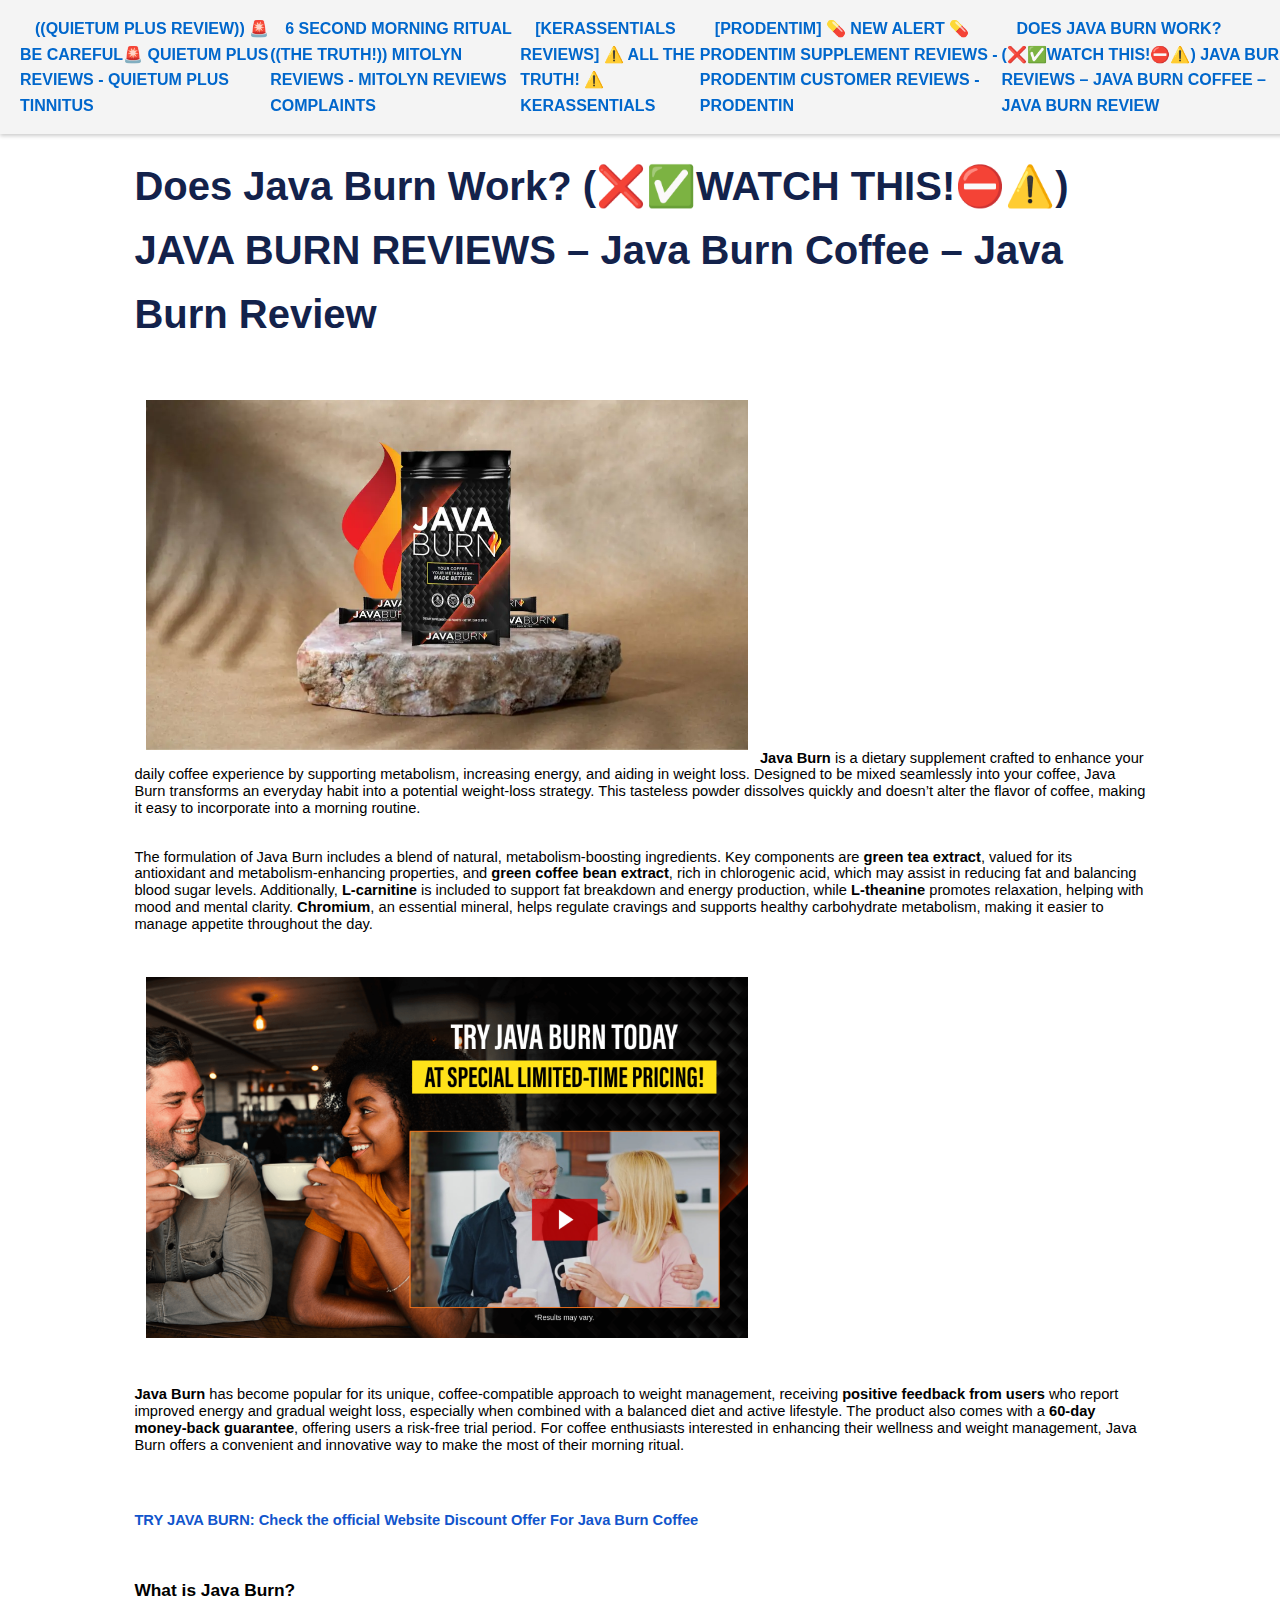
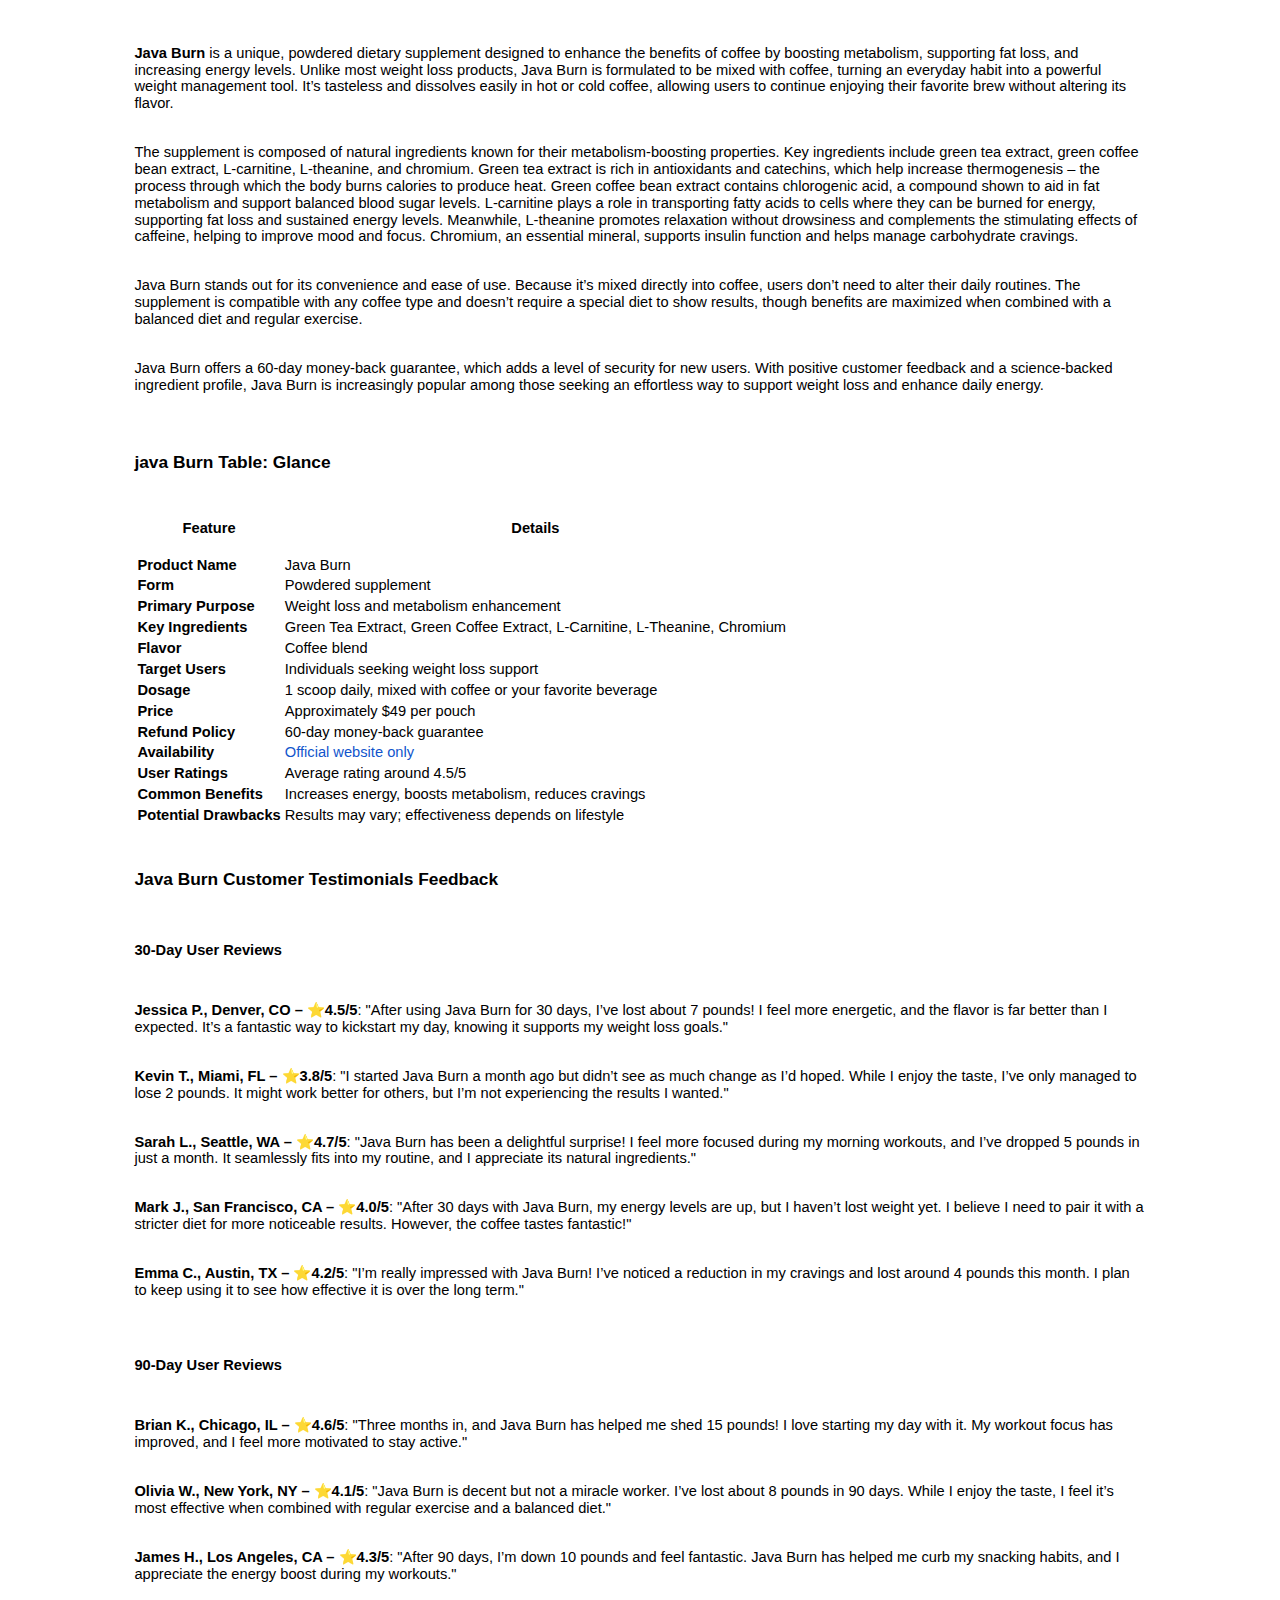
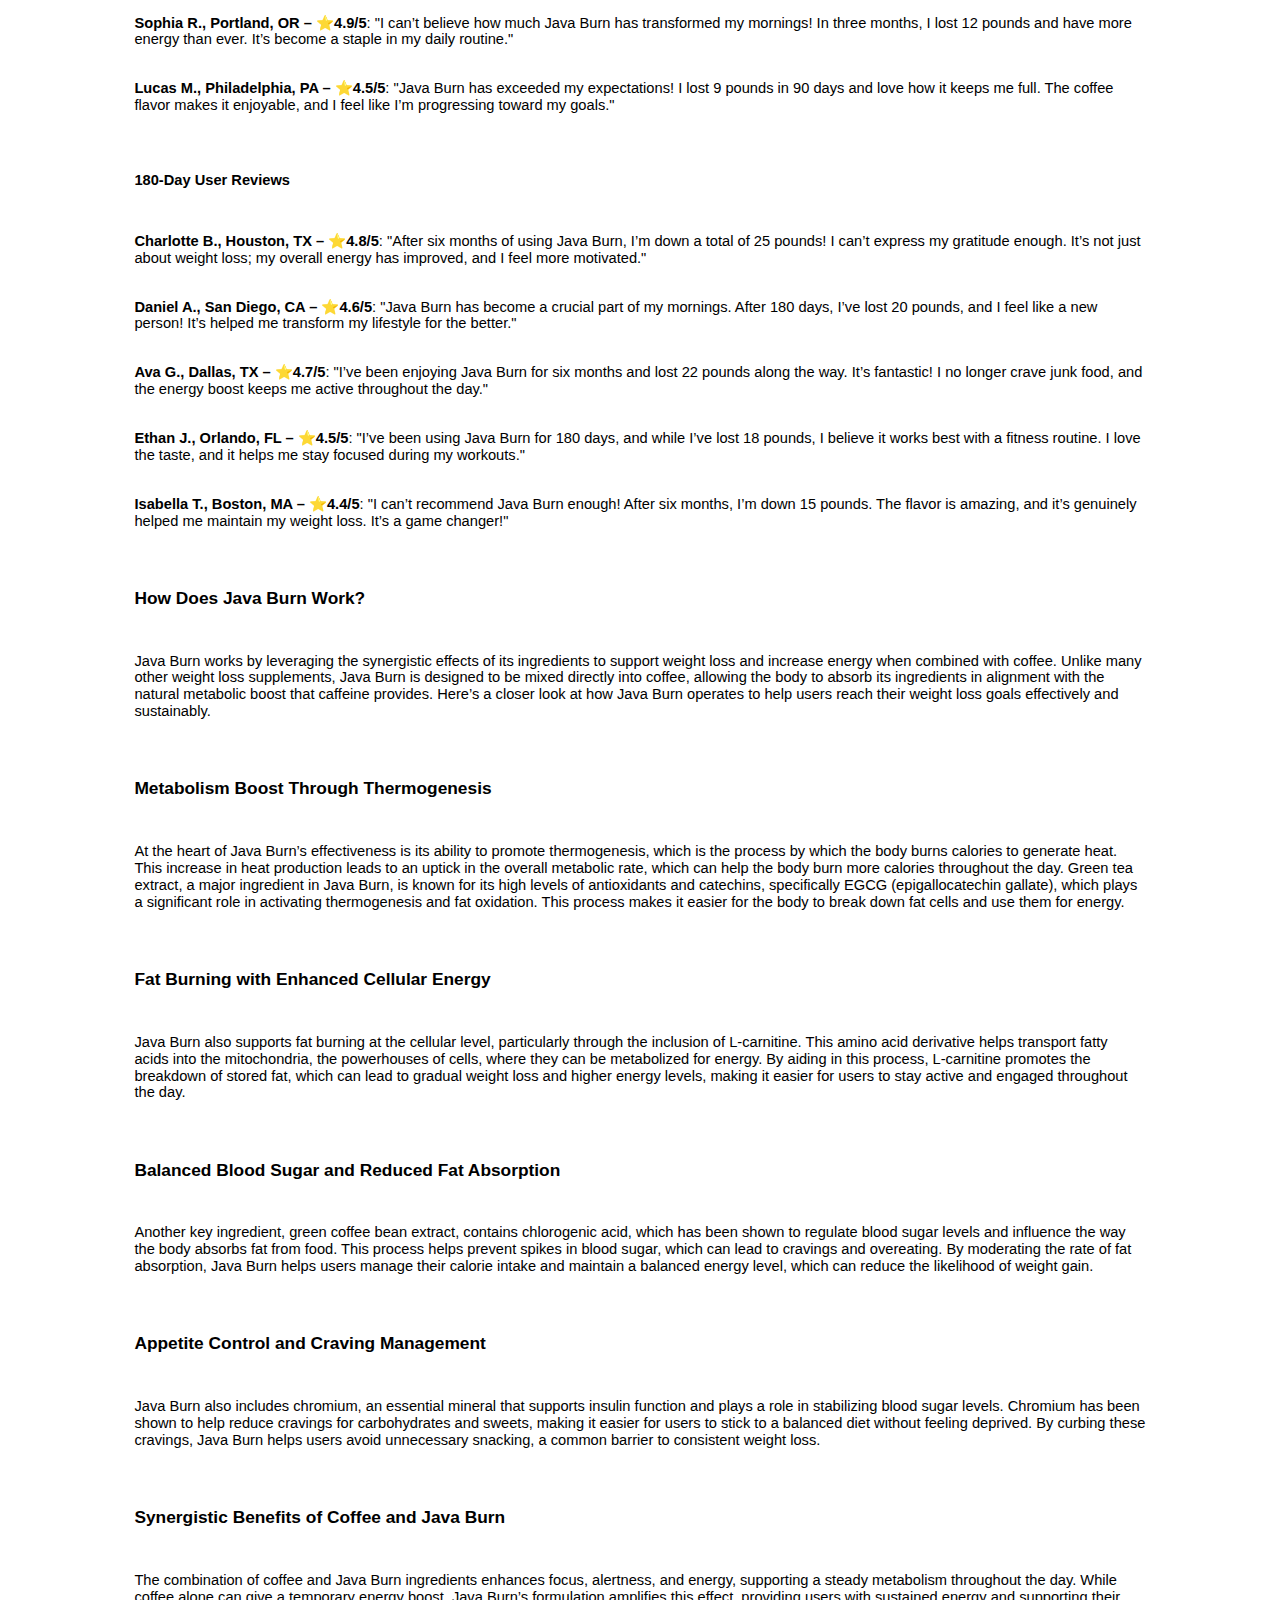
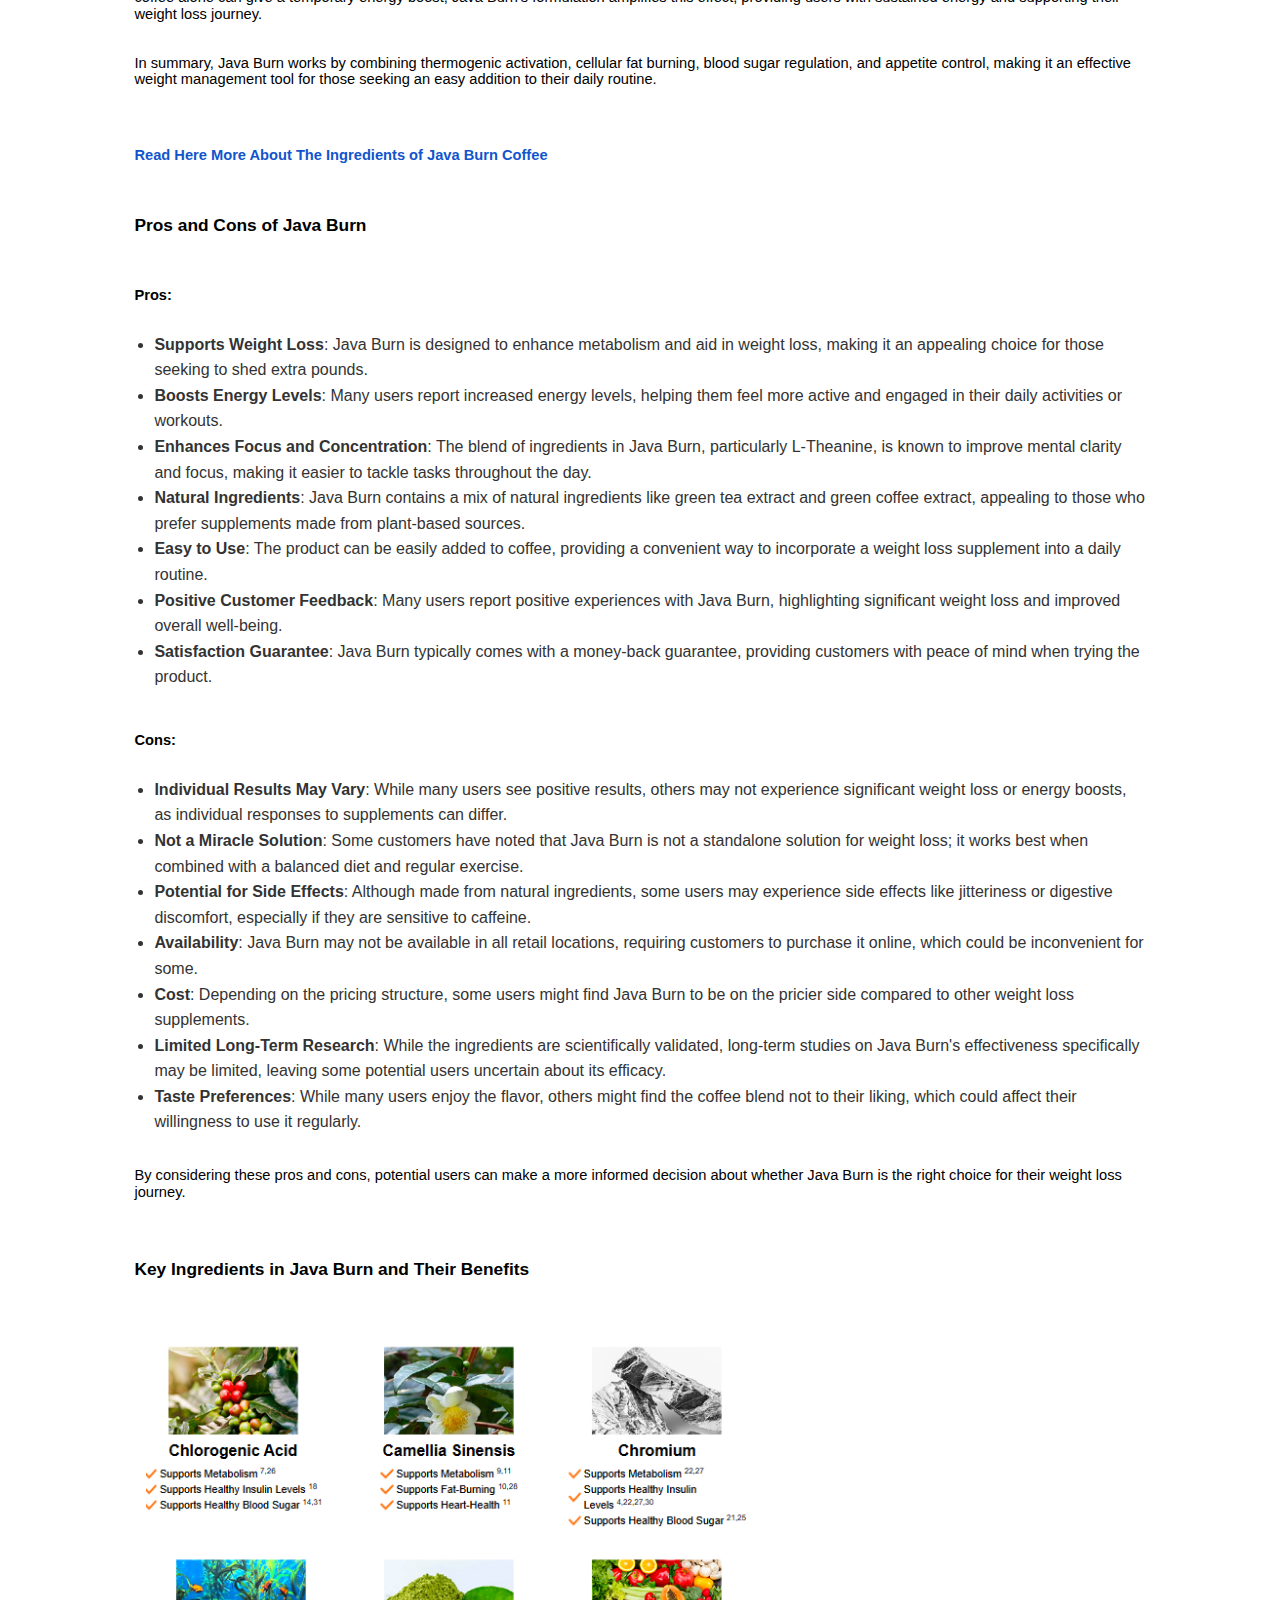
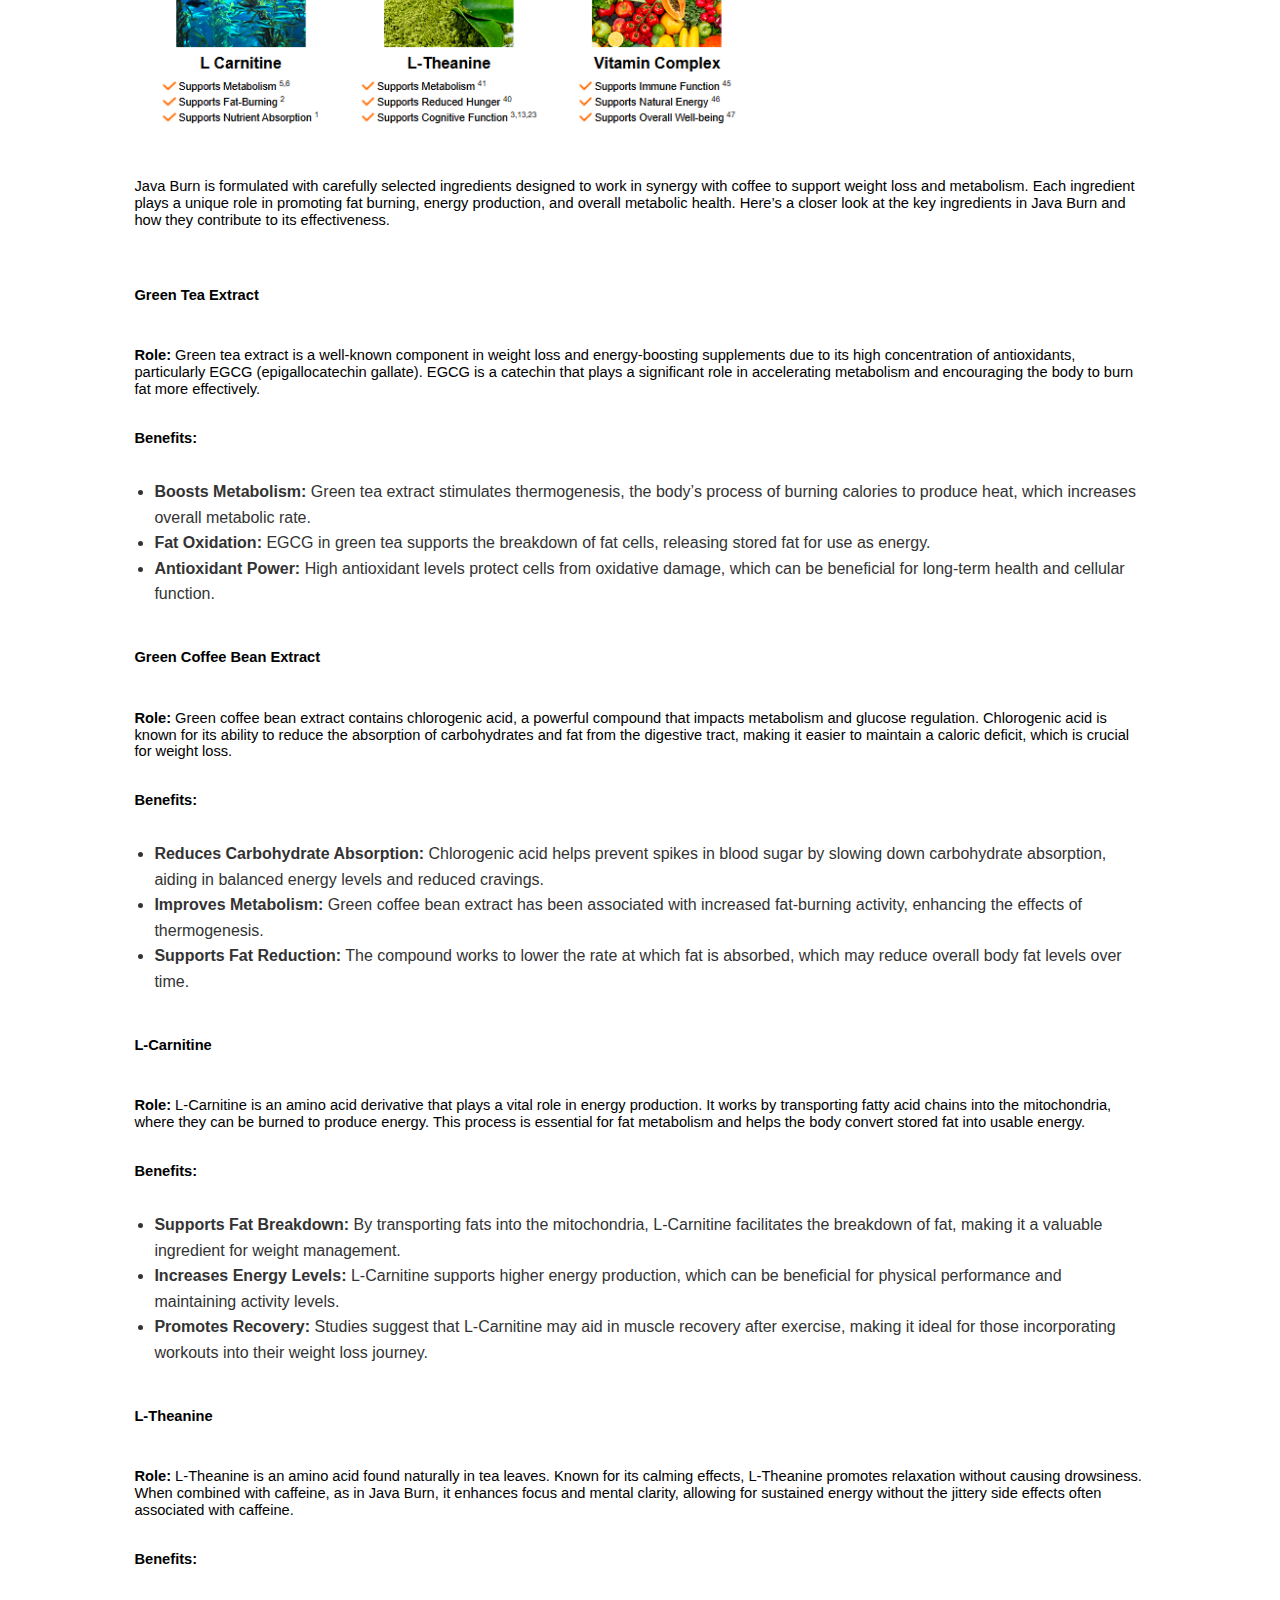
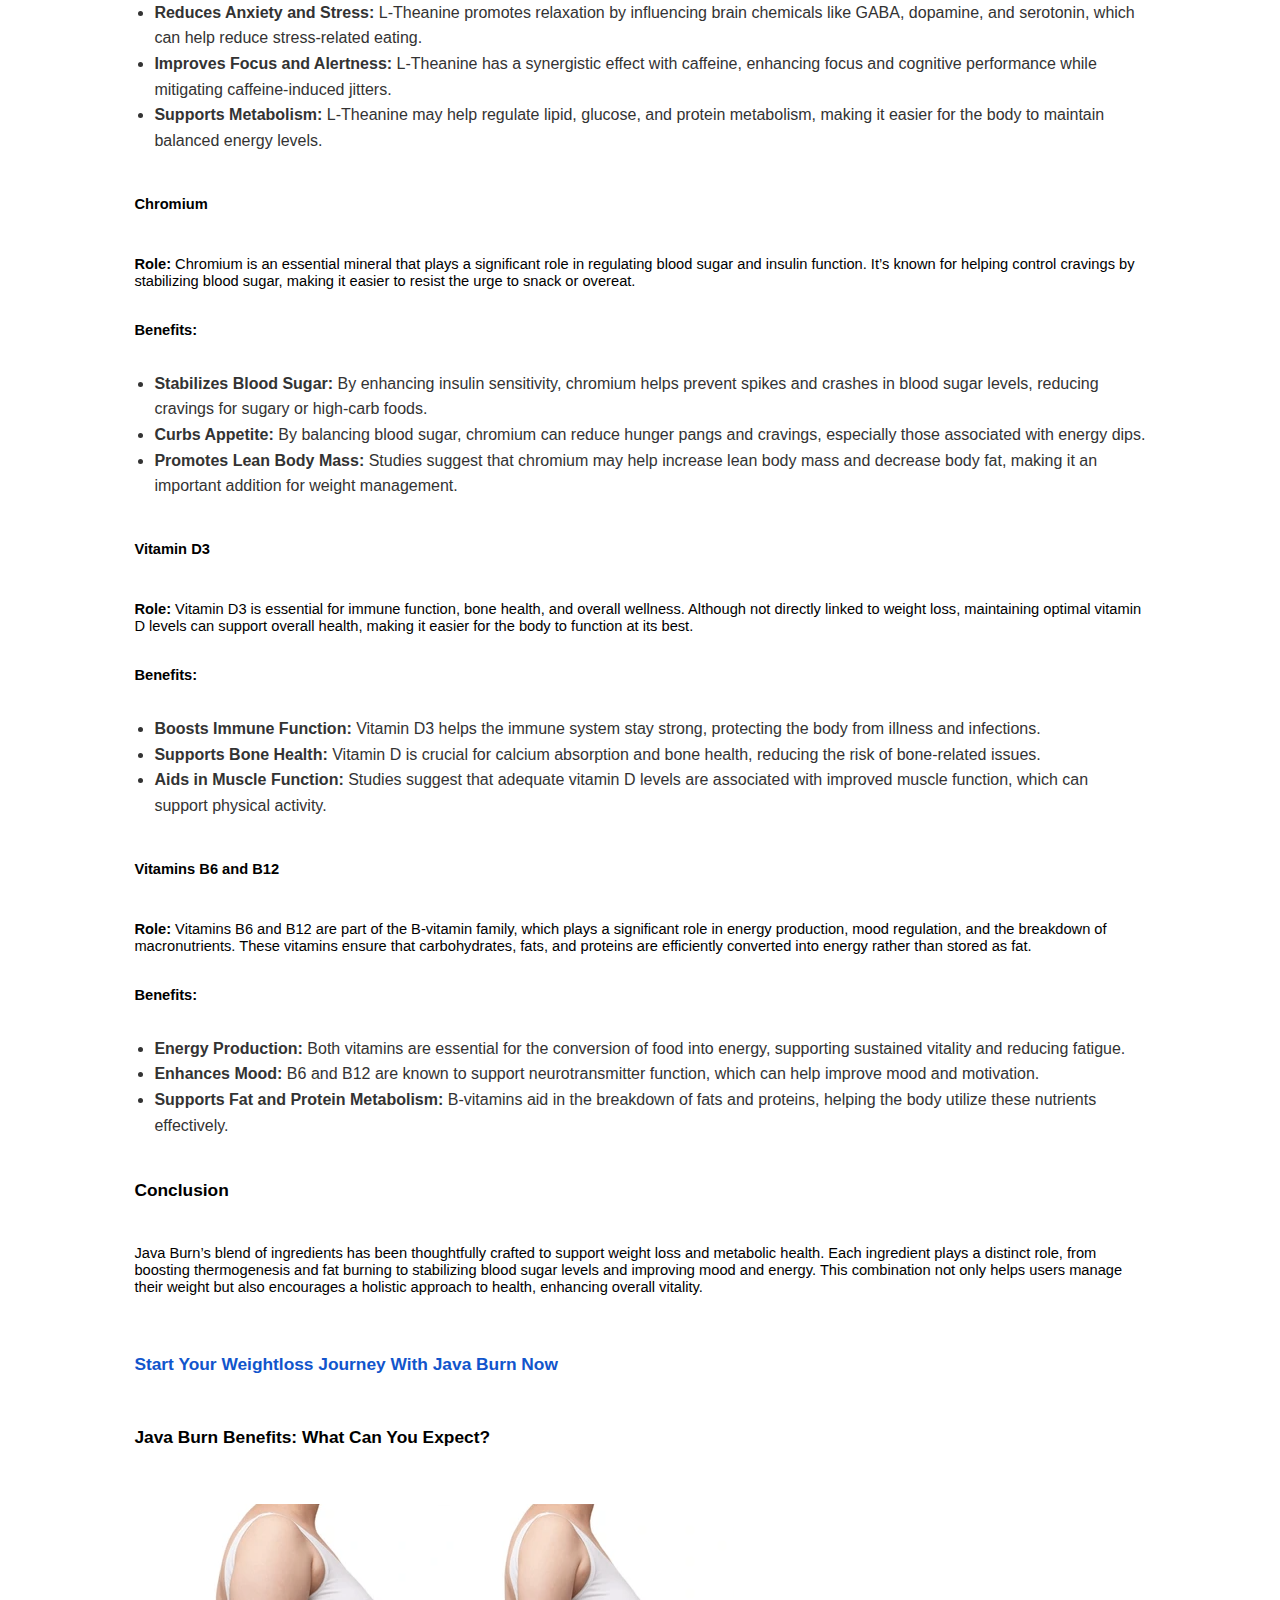
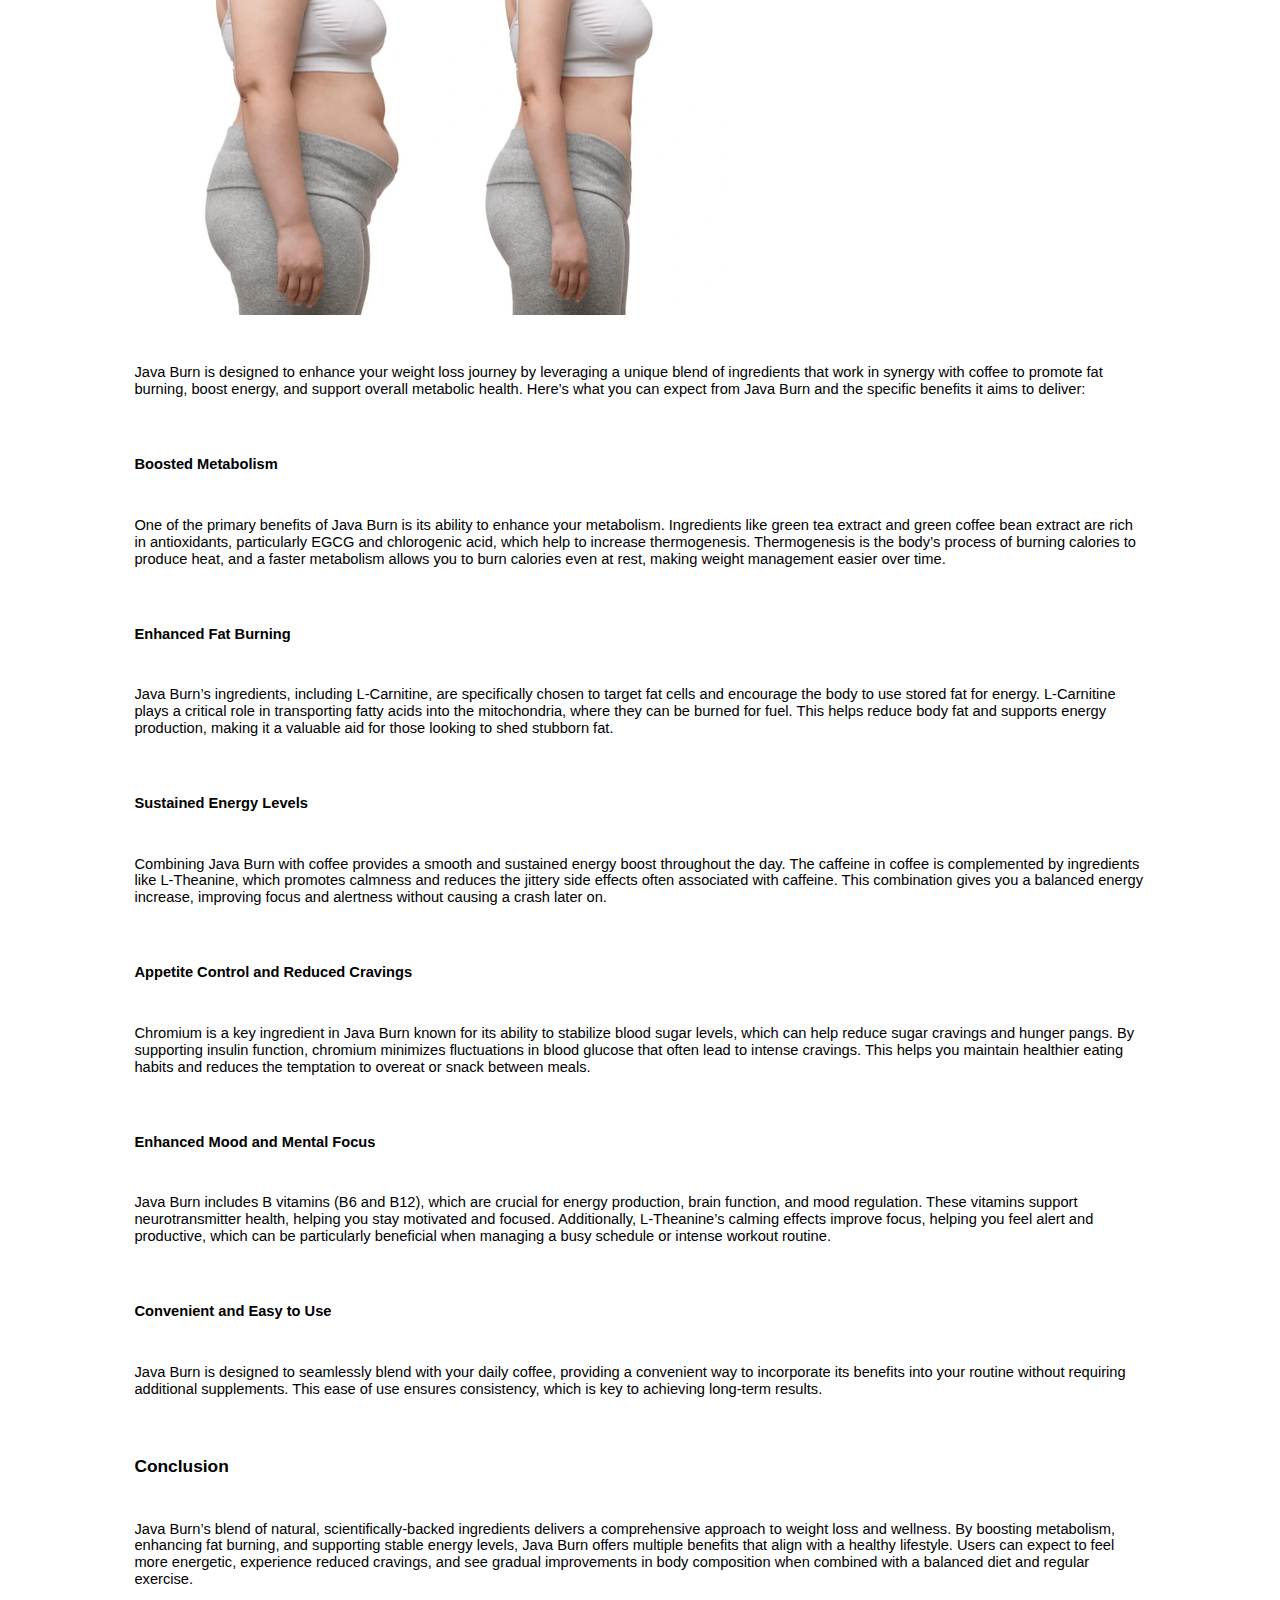
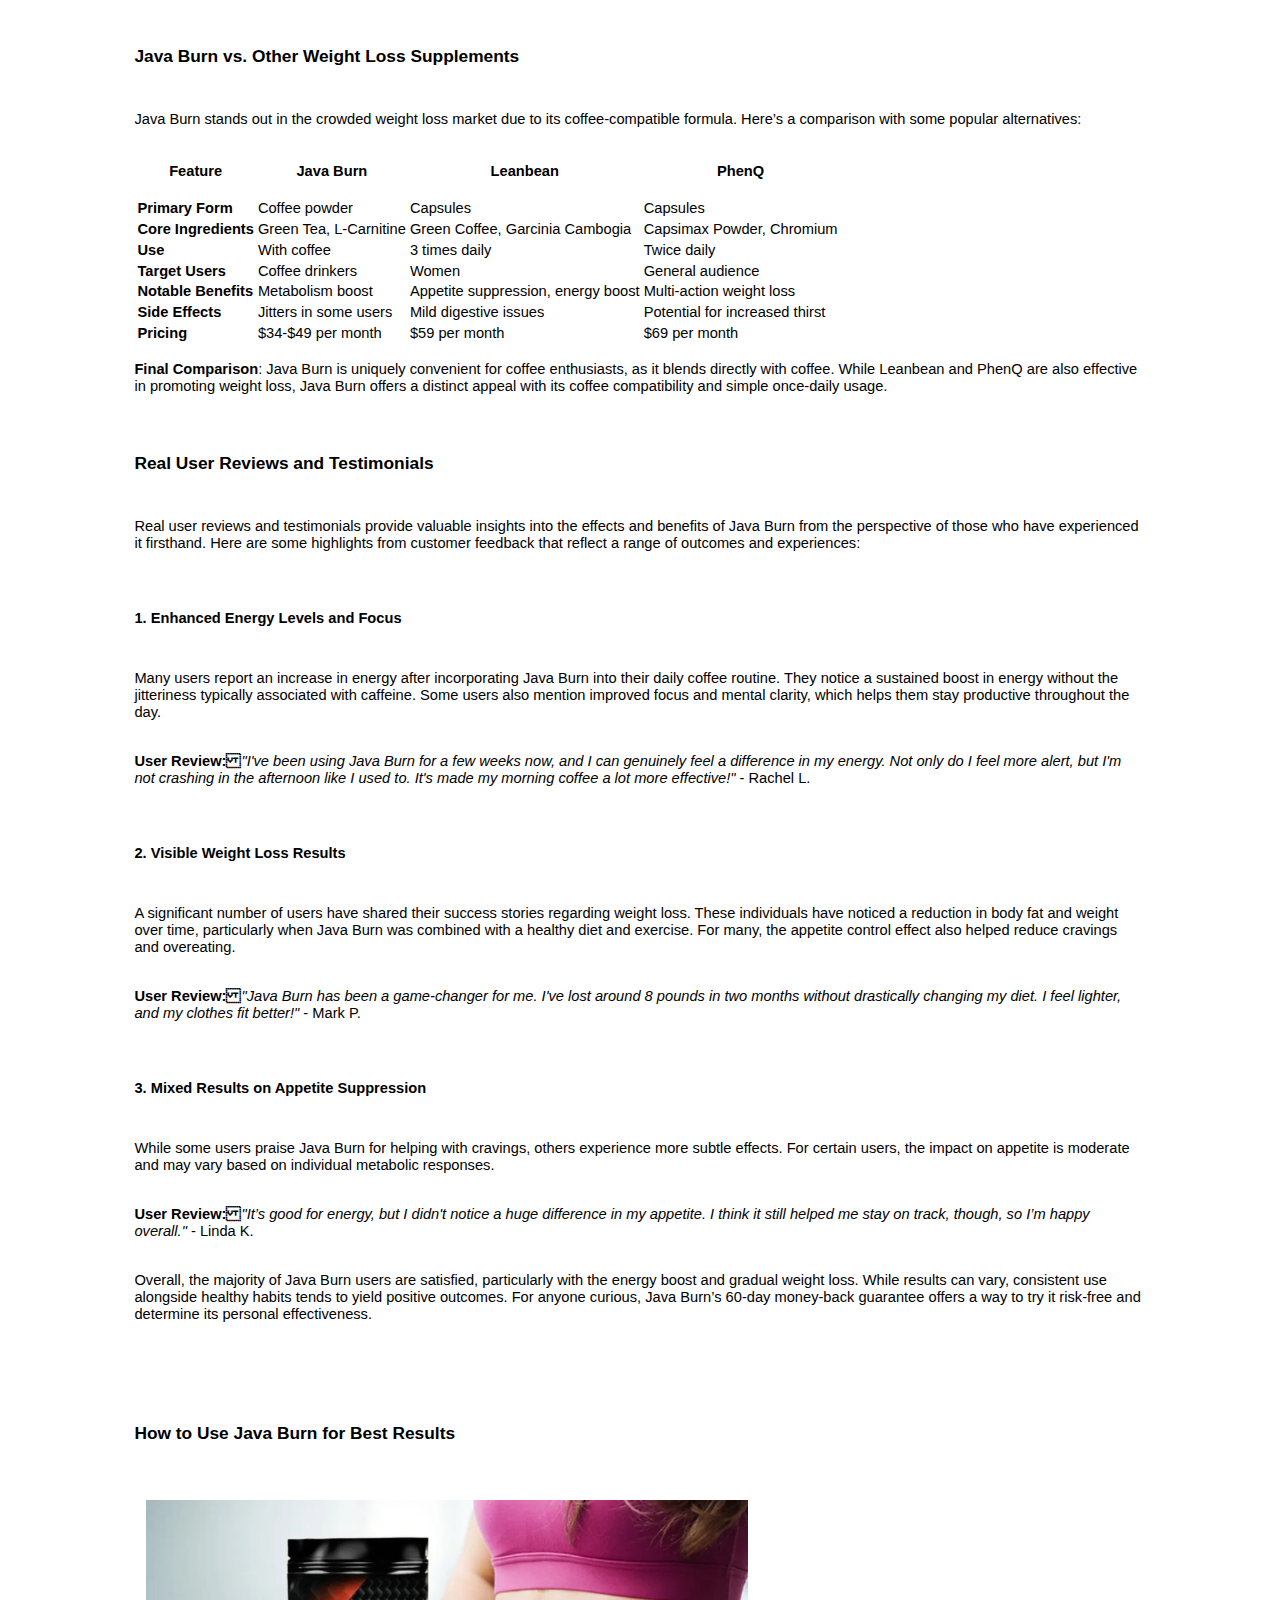
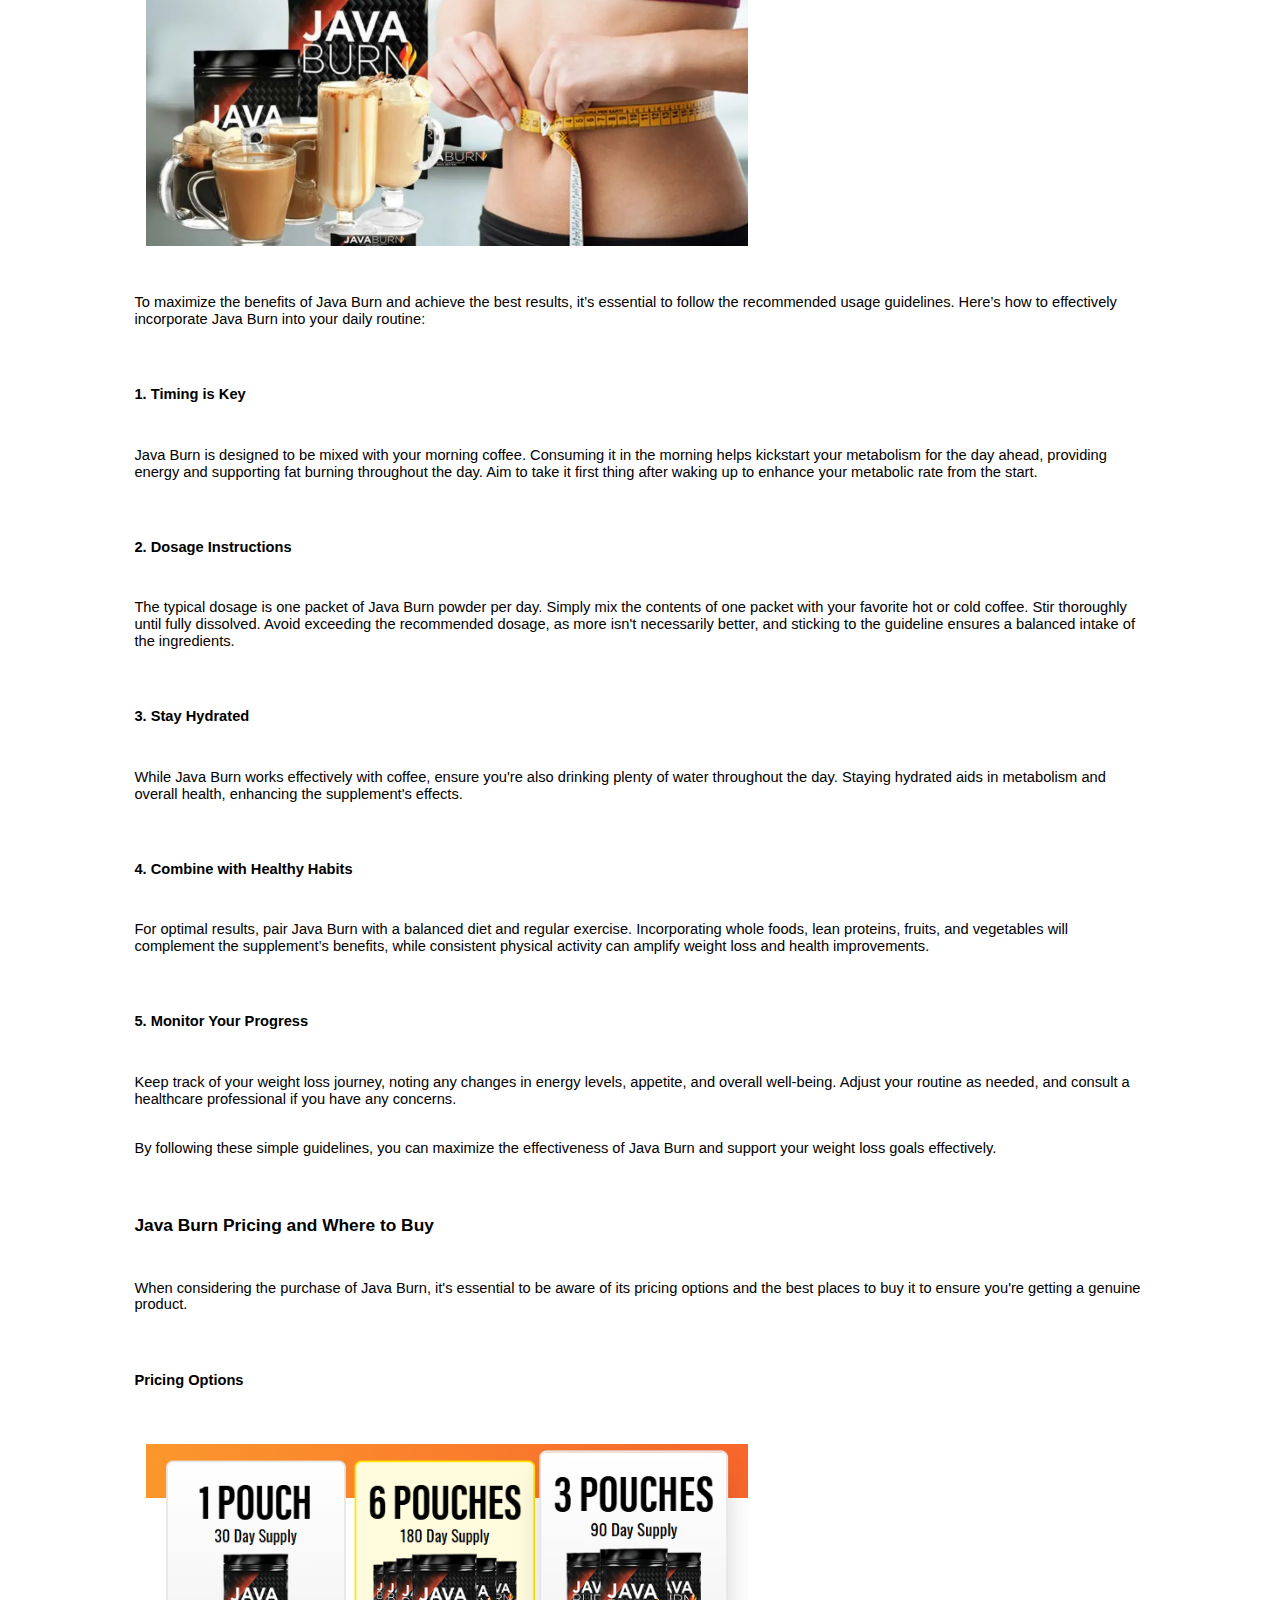
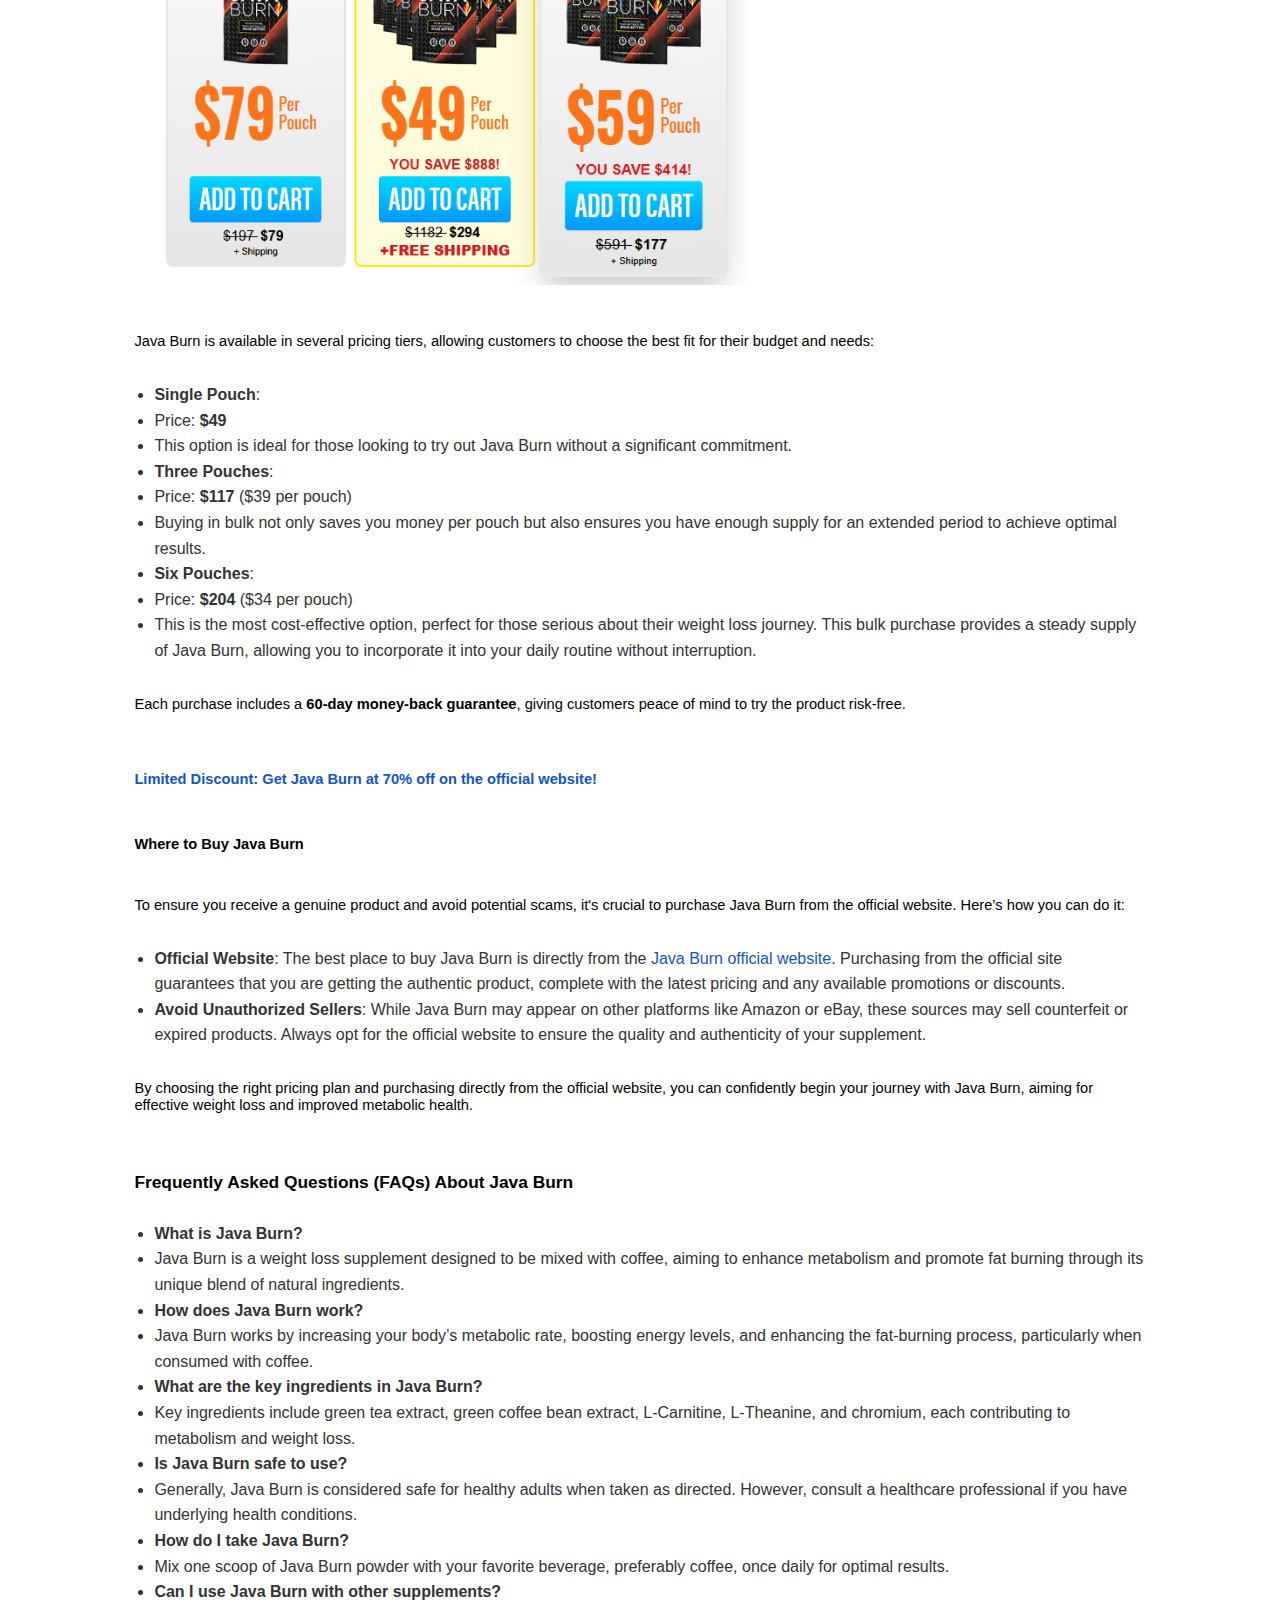
<file: does-java-burn-work?-(❌✅watch-this!⛔️⚠️)-java-burn-reviews-–-java-burn-coffee-–-java-burn-review.html>
<!DOCTYPE html>
<html lang="en">
<head>
    <meta charset="UTF-8">
    <title>Does Java Burn Work? (❌✅WATCH THIS!⛔️⚠️) JAVA BURN REVIEWS – Java Burn Coffee – Java Burn Review</title>
    <meta name="viewport" content="width=device-width, initial-scale=1">
    <meta name="description" content=" Java Burn is a dietary supplement crafted to enhance your daily coffee experience by supporting metabolism, increasing energy, and aiding in weight loss. Designed to be mixed seamlessly into your coffee, Java Burn transforms an everyday habit into a potential weight-loss strategy. This tasteless powder dissolves quickly and doesn’t alter the flavor of coffee, making it easy to incorporate ">
    <link rel="stylesheet" href="theme.css">
    <style>
    
.normal_text {
font-family: Arial;
font-size: 11.0PT;
color: #000000;
line-height: 1.15;
direction: ltr;
}
h1 {
font-size: 20.0PT;
padding-top: 20.0PT;
padding-bottom: 6.0PT;
direction: ltr;
}
h2 {
font-size: 16.0PT;
padding-top: 18.0PT;
padding-bottom: 6.0PT;
direction: ltr;
}
h3 {
font-size: 14.0PT;
color: #434343;
padding-top: 16.0PT;
padding-bottom: 4.0PT;
direction: ltr;
}
h4 {
font-size: 12.0PT;
color: #666666;
padding-top: 14.0PT;
padding-bottom: 4.0PT;
direction: ltr;
}
h5 {
font-size: 11.0PT;
color: #666666;
padding-top: 12.0PT;
padding-bottom: 4.0PT;
direction: ltr;
}
h6 {
font-size: 11.0PT;
color: #666666;
font-style: italic;
padding-top: 12.0PT;
padding-bottom: 4.0PT;
direction: ltr;
}
.title {
font-size: 26.0PT;
padding-bottom: 3.0PT;
direction: ltr;
}
.subtitle {
font-family: Arial;
font-size: 15.0PT;
color: #666666;
padding-bottom: 16.0PT;
direction: ltr;
}


    </style>
</head>
<body>
<header>
    <div class="hamburger-menu" onclick="toggleMenu()">
        <span></span>
        <span></span>
        <span></span>
    </div>
    <nav>
    <ul>
        <li class="menu-item"><a href="index.html">((QUIETUM PLUS Review)) 🚨BE CAREFUL🚨 QUIETUM PLUS REVIEWS - QUIETUM PLUS TINNITUS</a>
            <div class="submenu-toggle" onclick="toggleSubmenu(event, 'submenu-1')">&#9662;</div>
            <ul class="submenu" id="submenu-1">
            </ul>
            </li>
        <li><a href="index.html#6-second-morning-ritual-((the-truth!))-mitolyn-reviews---mitolyn-reviews-complaints">6 SECOND MORNING RITUAL ((THE TRUTH!)) MITOLYN REVIEWS - MITOLYN REVIEWS COMPLAINTS</a></li>
        <li><a href="%5Bkerassentials-reviews%5D-%E2%9A%A0%EF%B8%8F-all-the-truth!-%E2%9A%A0%EF%B8%8F-kerassentials.html">[KERASSENTIALS REVIEWS] ⚠️ All The Truth! ⚠️ KERASSENTIALS</a></li>
        <li><a href="%5Bprodentim%5D-%F0%9F%92%8A-new-alert-%F0%9F%92%8A-prodentim-supplement-reviews---prodentim-customer-reviews---prodentin.html">[PRODENTIM] 💊 NEW ALERT 💊 Prodentim Supplement Reviews - ProDentim Customer Reviews - Prodentin</a></li>
        <li><a href="does-java-burn-work%3F-(%E2%9D%8C%E2%9C%85watch-this!%E2%9B%94%EF%B8%8F%E2%9A%A0%EF%B8%8F)-java-burn-reviews-%E2%80%93-java-burn-coffee-%E2%80%93-java-burn-review.html">Does Java Burn Work? (❌✅WATCH THIS!⛔️⚠️) JAVA BURN REVIEWS – Java Burn Coffee – Java Burn Review</a></li>
    </ul>
    </nav>
</header>
<div class="content"clear: both; overflow: auto; ">
<div style="clear: both;">&nbsp;</div><br><h1 style='direction: ltr; '><span style='font-size: 30.0PT; color: #13224b; '><strong>Does Java Burn Work? (❌✅WATCH THIS!⛔️⚠️) JAVA BURN REVIEWS – Java Burn Coffee – Java Burn Review</strong></span><span style=''><strong>
</strong></span></h1><p class="normal_text" style='direction: ltr; '><span style=''>
</span></p><p class="normal_text" style='padding-top: 12.0PT; padding-bottom: 12.0PT; direction: ltr; '><img src="img/56a9fd707ff62846c97717daa9e8d50b8ac2eb37.png" style="width: 601.5503622047245px; height: 350.579px; margin: 9.0PT 9.0PT 9.0PT 9.0PT; "><span style=''><strong>Java Burn</strong></span><span style=''> is a dietary supplement crafted to enhance your daily coffee experience by supporting metabolism, increasing energy, and aiding in weight loss. Designed to be mixed seamlessly into your coffee, Java Burn transforms an everyday habit into a potential weight-loss strategy. This tasteless powder dissolves quickly and doesn’t alter the flavor of coffee, making it easy to incorporate into a morning routine.
</span></p><p class="normal_text" style='padding-top: 12.0PT; padding-bottom: 12.0PT; direction: ltr; '><span style=''>The formulation of Java Burn includes a blend of natural, metabolism-boosting ingredients. Key components are </span><span style=''><strong>green tea extract</strong></span><span style=''>, valued for its antioxidant and metabolism-enhancing properties, and </span><span style=''><strong>green coffee bean extract</strong></span><span style=''>, rich in chlorogenic acid, which may assist in reducing fat and balancing blood sugar levels. Additionally, </span><span style=''><strong>L-carnitine</strong></span><span style=''> is included to support fat breakdown and energy production, while </span><span style=''><strong>L-theanine</strong></span><span style=''> promotes relaxation, helping with mood and mental clarity. </span><span style=''><strong>Chromium</strong></span><span style=''>, an essential mineral, helps regulate cravings and supports healthy carbohydrate metabolism, making it easier to manage appetite throughout the day.
</span></p><p class="normal_text" style='padding-top: 12.0PT; padding-bottom: 12.0PT; direction: ltr; '><img src="img/1bd57ce0c25c4308a7b6a97bd476600bc64ed4aa.png" style="width: 601.5503622047245px; height: 361.243px; margin: 9.0PT 9.0PT 9.0PT 9.0PT; "><span style=''>
</span></p><p class="normal_text" style='padding-top: 12.0PT; padding-bottom: 12.0PT; direction: ltr; '><span style=''><strong>Java Burn</strong></span><span style=''> has become popular for its unique, coffee-compatible approach to weight management, receiving </span><span style=''><strong>positive feedback from users</strong></span><span style=''> who report improved energy and gradual weight loss, especially when combined with a balanced diet and active lifestyle. The product also comes with a </span><span style=''><strong>60-day money-back guarantee</strong></span><span style=''>, offering users a risk-free trial period. For coffee enthusiasts interested in enhancing their wellness and weight management, Java Burn offers a convenient and innovative way to make the most of their morning ritual.
</span></p><h4 style='padding-top: 12.0PT; padding-bottom: 2.0PT; direction: ltr; '><span style='font-size: 11.0PT; color: #1155cc; '><a href="https://healthfirstoffers.com/get-java-burn" style="font-size: 11.0PT; color: #1155cc; ">TRY JAVA BURN: Check the official Website Discount Offer For Java Burn Coffee</a></span><span style='font-size: 11.0PT; color: #1155cc; '><u><em><strong>
</strong></em></u></span></h4><h3 style='padding-top: 14.0PT; direction: ltr; '><span style='font-size: 13.0PT; color: #000000; '><strong>What is Java Burn?
</strong></span></h3><p class="normal_text" style='padding-top: 12.0PT; padding-bottom: 12.0PT; direction: ltr; '><span style=''><strong>Java Burn</strong></span><span style=''> is a unique, powdered dietary supplement designed to enhance the benefits of coffee by boosting metabolism, supporting fat loss, and increasing energy levels. Unlike most weight loss products, Java Burn is formulated to be mixed with coffee, turning an everyday habit into a powerful weight management tool. It’s tasteless and dissolves easily in hot or cold coffee, allowing users to continue enjoying their favorite brew without altering its flavor.
</span></p><p class="normal_text" style='padding-top: 12.0PT; padding-bottom: 12.0PT; direction: ltr; '><span style=''>The supplement is composed of natural ingredients known for their metabolism-boosting properties. Key ingredients include green tea extract, green coffee bean extract, L-carnitine, L-theanine, and chromium. Green tea extract is rich in antioxidants and catechins, which help increase thermogenesis – the process through which the body burns calories to produce heat. Green coffee bean extract contains chlorogenic acid, a compound shown to aid in fat metabolism and support balanced blood sugar levels. L-carnitine plays a role in transporting fatty acids to cells where they can be burned for energy, supporting fat loss and sustained energy levels. Meanwhile, L-theanine promotes relaxation without drowsiness and complements the stimulating effects of caffeine, helping to improve mood and focus. Chromium, an essential mineral, supports insulin function and helps manage carbohydrate cravings.
</span></p><p class="normal_text" style='padding-top: 12.0PT; padding-bottom: 12.0PT; direction: ltr; '><span style=''>Java Burn stands out for its convenience and ease of use. Because it’s mixed directly into coffee, users don’t need to alter their daily routines. The supplement is compatible with any coffee type and doesn’t require a special diet to show results, though benefits are maximized when combined with a balanced diet and regular exercise.
</span></p><p class="normal_text" style='padding-top: 12.0PT; padding-bottom: 12.0PT; direction: ltr; '><span style=''>Java Burn offers a 60-day money-back guarantee, which adds a level of security for new users. With positive customer feedback and a science-backed ingredient profile, Java Burn is increasingly popular among those seeking an effortless way to support weight loss and enhance daily energy.
</span></p><h3 style='padding-top: 14.0PT; direction: ltr; '><span style='font-size: 13.0PT; color: #000000; '><strong>java Burn Table: Glance
</strong></span></h3><table><tr><td><p class="normal_text" style='padding-top: 12.0PT; padding-bottom: 12.0PT; direction: ltr; text-align: center; '><span style=''><strong>Feature
</strong></span></p></td><td><p class="normal_text" style='padding-top: 12.0PT; padding-bottom: 12.0PT; direction: ltr; text-align: center; '><span style=''><strong>Details
</strong></span></p></td></tr><tr><td><p class="normal_text" style='direction: ltr; '><span style=''><strong>Product Name</strong></span><span style=''>
</span></p></td><td><p class="normal_text" style='direction: ltr; '><span style=''>Java Burn
</span></p></td></tr><tr><td><p class="normal_text" style='direction: ltr; '><span style=''><strong>Form</strong></span><span style=''>
</span></p></td><td><p class="normal_text" style='direction: ltr; '><span style=''>Powdered supplement
</span></p></td></tr><tr><td><p class="normal_text" style='direction: ltr; '><span style=''><strong>Primary Purpose</strong></span><span style=''>
</span></p></td><td><p class="normal_text" style='direction: ltr; '><span style=''>Weight loss and metabolism enhancement
</span></p></td></tr><tr><td><p class="normal_text" style='direction: ltr; '><span style=''><strong>Key Ingredients</strong></span><span style=''>
</span></p></td><td><p class="normal_text" style='direction: ltr; '><span style=''>Green Tea Extract, Green Coffee Extract, L-Carnitine, L-Theanine, Chromium
</span></p></td></tr><tr><td><p class="normal_text" style='direction: ltr; '><span style=''><strong>Flavor</strong></span><span style=''>
</span></p></td><td><p class="normal_text" style='direction: ltr; '><span style=''>Coffee blend
</span></p></td></tr><tr><td><p class="normal_text" style='direction: ltr; '><span style=''><strong>Target Users</strong></span><span style=''>
</span></p></td><td><p class="normal_text" style='direction: ltr; '><span style=''>Individuals seeking weight loss support
</span></p></td></tr><tr><td><p class="normal_text" style='direction: ltr; '><span style=''><strong>Dosage</strong></span><span style=''>
</span></p></td><td><p class="normal_text" style='direction: ltr; '><span style=''>1 scoop daily, mixed with coffee or your favorite beverage
</span></p></td></tr><tr><td><p class="normal_text" style='direction: ltr; '><span style=''><strong>Price</strong></span><span style=''>
</span></p></td><td><p class="normal_text" style='direction: ltr; '><span style=''>Approximately $49 per pouch
</span></p></td></tr><tr><td><p class="normal_text" style='direction: ltr; '><span style=''><strong>Refund Policy</strong></span><span style=''>
</span></p></td><td><p class="normal_text" style='direction: ltr; '><span style=''>60-day money-back guarantee
</span></p></td></tr><tr><td><p class="normal_text" style='direction: ltr; '><span style=''><strong>Availability</strong></span><span style=''>
</span></p></td><td><p class="normal_text" style='direction: ltr; '><span style='color: #1155cc; '><a href="https://healthfirstoffers.com/get-java-burn" style="color: #1155cc; ">Official website only</a></span><span style=''>
</span></p></td></tr><tr><td><p class="normal_text" style='direction: ltr; '><span style=''><strong>User Ratings</strong></span><span style=''>
</span></p></td><td><p class="normal_text" style='direction: ltr; '><span style=''>Average rating around 4.5/5
</span></p></td></tr><tr><td><p class="normal_text" style='direction: ltr; '><span style=''><strong>Common Benefits</strong></span><span style=''>
</span></p></td><td><p class="normal_text" style='direction: ltr; '><span style=''>Increases energy, boosts metabolism, reduces cravings
</span></p></td></tr><tr><td><p class="normal_text" style='direction: ltr; '><span style=''><strong>Potential Drawbacks</strong></span><span style=''>
</span></p></td><td><p class="normal_text" style='direction: ltr; '><span style=''>Results may vary; effectiveness depends on lifestyle
</span></p></td></tr></table><h3 style='padding-top: 14.0PT; direction: ltr; '><span style='font-size: 13.0PT; color: #000000; '><strong>Java Burn Customer Testimonials Feedback
</strong></span></h3><h4 style='padding-top: 12.0PT; padding-bottom: 2.0PT; direction: ltr; '><span style='font-size: 11.0PT; color: #000000; '><strong>30-Day User Reviews
</strong></span></h4><p class="normal_text" style='padding-top: 12.0PT; padding-bottom: 12.0PT; direction: ltr; '><span style=''><strong>Jessica P., Denver, CO – ⭐4.5/5</strong></span><span style=''>: "After using Java Burn for 30 days, I’ve lost about 7 pounds! I feel more energetic, and the flavor is far better than I expected. It’s a fantastic way to kickstart my day, knowing it supports my weight loss goals."
</span></p><p class="normal_text" style='padding-top: 12.0PT; padding-bottom: 12.0PT; direction: ltr; '><span style=''><strong>Kevin T., Miami, FL – ⭐3.8/5</strong></span><span style=''>: "I started Java Burn a month ago but didn’t see as much change as I’d hoped. While I enjoy the taste, I’ve only managed to lose 2 pounds. It might work better for others, but I’m not experiencing the results I wanted."
</span></p><p class="normal_text" style='padding-top: 12.0PT; padding-bottom: 12.0PT; direction: ltr; '><span style=''><strong>Sarah L., Seattle, WA – ⭐4.7/5</strong></span><span style=''>: "Java Burn has been a delightful surprise! I feel more focused during my morning workouts, and I’ve dropped 5 pounds in just a month. It seamlessly fits into my routine, and I appreciate its natural ingredients."
</span></p><p class="normal_text" style='padding-top: 12.0PT; padding-bottom: 12.0PT; direction: ltr; '><span style=''><strong>Mark J., San Francisco, CA – ⭐4.0/5</strong></span><span style=''>: "After 30 days with Java Burn, my energy levels are up, but I haven’t lost weight yet. I believe I need to pair it with a stricter diet for more noticeable results. However, the coffee tastes fantastic!"
</span></p><p class="normal_text" style='padding-top: 12.0PT; padding-bottom: 12.0PT; direction: ltr; '><span style=''><strong>Emma C., Austin, TX – ⭐4.2/5</strong></span><span style=''>: "I’m really impressed with Java Burn! I’ve noticed a reduction in my cravings and lost around 4 pounds this month. I plan to keep using it to see how effective it is over the long term."
</span></p><h4 style='padding-top: 12.0PT; padding-bottom: 2.0PT; direction: ltr; '><span style='font-size: 11.0PT; color: #000000; '><strong>90-Day User Reviews
</strong></span></h4><p class="normal_text" style='padding-top: 12.0PT; padding-bottom: 12.0PT; direction: ltr; '><span style=''><strong>Brian K., Chicago, IL – ⭐4.6/5</strong></span><span style=''>: "Three months in, and Java Burn has helped me shed 15 pounds! I love starting my day with it. My workout focus has improved, and I feel more motivated to stay active."
</span></p><p class="normal_text" style='padding-top: 12.0PT; padding-bottom: 12.0PT; direction: ltr; '><span style=''><strong>Olivia W., New York, NY – ⭐4.1/5</strong></span><span style=''>: "Java Burn is decent but not a miracle worker. I’ve lost about 8 pounds in 90 days. While I enjoy the taste, I feel it’s most effective when combined with regular exercise and a balanced diet."
</span></p><p class="normal_text" style='padding-top: 12.0PT; padding-bottom: 12.0PT; direction: ltr; '><span style=''><strong>James H., Los Angeles, CA – ⭐4.3/5</strong></span><span style=''>: "After 90 days, I’m down 10 pounds and feel fantastic. Java Burn has helped me curb my snacking habits, and I appreciate the energy boost during my workouts."
</span></p><p class="normal_text" style='padding-top: 12.0PT; padding-bottom: 12.0PT; direction: ltr; '><span style=''><strong>Sophia R., Portland, OR – ⭐4.9/5</strong></span><span style=''>: "I can’t believe how much Java Burn has transformed my mornings! In three months, I lost 12 pounds and have more energy than ever. It’s become a staple in my daily routine."
</span></p><p class="normal_text" style='padding-top: 12.0PT; padding-bottom: 12.0PT; direction: ltr; '><span style=''><strong>Lucas M., Philadelphia, PA – ⭐4.5/5</strong></span><span style=''>: "Java Burn has exceeded my expectations! I lost 9 pounds in 90 days and love how it keeps me full. The coffee flavor makes it enjoyable, and I feel like I’m progressing toward my goals."
</span></p><h4 style='padding-top: 12.0PT; padding-bottom: 2.0PT; direction: ltr; '><span style='font-size: 11.0PT; color: #000000; '><strong>180-Day User Reviews
</strong></span></h4><p class="normal_text" style='padding-top: 12.0PT; padding-bottom: 12.0PT; direction: ltr; '><span style=''><strong>Charlotte B., Houston, TX – ⭐4.8/5</strong></span><span style=''>: "After six months of using Java Burn, I’m down a total of 25 pounds! I can’t express my gratitude enough. It’s not just about weight loss; my overall energy has improved, and I feel more motivated."
</span></p><p class="normal_text" style='padding-top: 12.0PT; padding-bottom: 12.0PT; direction: ltr; '><span style=''><strong>Daniel A., San Diego, CA – ⭐4.6/5</strong></span><span style=''>: "Java Burn has become a crucial part of my mornings. After 180 days, I’ve lost 20 pounds, and I feel like a new person! It’s helped me transform my lifestyle for the better."
</span></p><p class="normal_text" style='padding-top: 12.0PT; padding-bottom: 12.0PT; direction: ltr; '><span style=''><strong>Ava G., Dallas, TX – ⭐4.7/5</strong></span><span style=''>: "I’ve been enjoying Java Burn for six months and lost 22 pounds along the way. It’s fantastic! I no longer crave junk food, and the energy boost keeps me active throughout the day."
</span></p><p class="normal_text" style='padding-top: 12.0PT; padding-bottom: 12.0PT; direction: ltr; '><span style=''><strong>Ethan J., Orlando, FL – ⭐4.5/5</strong></span><span style=''>: "I’ve been using Java Burn for 180 days, and while I’ve lost 18 pounds, I believe it works best with a fitness routine. I love the taste, and it helps me stay focused during my workouts."
</span></p><p class="normal_text" style='padding-top: 12.0PT; padding-bottom: 12.0PT; direction: ltr; '><span style=''><strong>Isabella T., Boston, MA – ⭐4.4/5</strong></span><span style=''>: "I can’t recommend Java Burn enough! After six months, I’m down 15 pounds. The flavor is amazing, and it’s genuinely helped me maintain my weight loss. It’s a game changer!"
</span></p><h3 style='padding-top: 14.0PT; direction: ltr; '><span style='font-size: 13.0PT; color: #000000; '><strong>How Does Java Burn Work?
</strong></span></h3><p class="normal_text" style='padding-top: 12.0PT; padding-bottom: 12.0PT; direction: ltr; '><span style=''>Java Burn works by leveraging the synergistic effects of its ingredients to support weight loss and increase energy when combined with coffee. Unlike many other weight loss supplements, Java Burn is designed to be mixed directly into coffee, allowing the body to absorb its ingredients in alignment with the natural metabolic boost that caffeine provides. Here’s a closer look at how Java Burn operates to help users reach their weight loss goals effectively and sustainably.
</span></p><h3 style='padding-top: 14.0PT; direction: ltr; '><span style='font-size: 13.0PT; color: #000000; '><strong>Metabolism Boost Through Thermogenesis
</strong></span></h3><p class="normal_text" style='padding-top: 12.0PT; padding-bottom: 12.0PT; direction: ltr; '><span style=''>At the heart of Java Burn’s effectiveness is its ability to promote thermogenesis, which is the process by which the body burns calories to generate heat. This increase in heat production leads to an uptick in the overall metabolic rate, which can help the body burn more calories throughout the day. Green tea extract, a major ingredient in Java Burn, is known for its high levels of antioxidants and catechins, specifically EGCG (epigallocatechin gallate), which plays a significant role in activating thermogenesis and fat oxidation. This process makes it easier for the body to break down fat cells and use them for energy.
</span></p><h3 style='padding-top: 14.0PT; direction: ltr; '><span style='font-size: 13.0PT; color: #000000; '><strong>Fat Burning with Enhanced Cellular Energy
</strong></span></h3><p class="normal_text" style='padding-top: 12.0PT; padding-bottom: 12.0PT; direction: ltr; '><span style=''>Java Burn also supports fat burning at the cellular level, particularly through the inclusion of L-carnitine. This amino acid derivative helps transport fatty acids into the mitochondria, the powerhouses of cells, where they can be metabolized for energy. By aiding in this process, L-carnitine promotes the breakdown of stored fat, which can lead to gradual weight loss and higher energy levels, making it easier for users to stay active and engaged throughout the day.
</span></p><h3 style='padding-top: 14.0PT; direction: ltr; '><span style='font-size: 13.0PT; color: #000000; '><strong>Balanced Blood Sugar and Reduced Fat Absorption
</strong></span></h3><p class="normal_text" style='padding-top: 12.0PT; padding-bottom: 12.0PT; direction: ltr; '><span style=''>Another key ingredient, green coffee bean extract, contains chlorogenic acid, which has been shown to regulate blood sugar levels and influence the way the body absorbs fat from food. This process helps prevent spikes in blood sugar, which can lead to cravings and overeating. By moderating the rate of fat absorption, Java Burn helps users manage their calorie intake and maintain a balanced energy level, which can reduce the likelihood of weight gain.
</span></p><h3 style='padding-top: 14.0PT; direction: ltr; '><span style='font-size: 13.0PT; color: #000000; '><strong>Appetite Control and Craving Management
</strong></span></h3><p class="normal_text" style='padding-top: 12.0PT; padding-bottom: 12.0PT; direction: ltr; '><span style=''>Java Burn also includes chromium, an essential mineral that supports insulin function and plays a role in stabilizing blood sugar levels. Chromium has been shown to help reduce cravings for carbohydrates and sweets, making it easier for users to stick to a balanced diet without feeling deprived. By curbing these cravings, Java Burn helps users avoid unnecessary snacking, a common barrier to consistent weight loss.
</span></p><h3 style='padding-top: 14.0PT; direction: ltr; '><span style='font-size: 13.0PT; color: #000000; '><strong>Synergistic Benefits of Coffee and Java Burn
</strong></span></h3><p class="normal_text" style='padding-top: 12.0PT; padding-bottom: 12.0PT; direction: ltr; '><span style=''>The combination of coffee and Java Burn ingredients enhances focus, alertness, and energy, supporting a steady metabolism throughout the day. While coffee alone can give a temporary energy boost, Java Burn’s formulation amplifies this effect, providing users with sustained energy and supporting their weight loss journey.
</span></p><p class="normal_text" style='padding-top: 12.0PT; padding-bottom: 12.0PT; direction: ltr; '><span style=''>In summary, Java Burn works by combining thermogenic activation, cellular fat burning, blood sugar regulation, and appetite control, making it an effective weight management tool for those seeking an easy addition to their daily routine.
</span></p><h4 style='padding-top: 12.0PT; padding-bottom: 2.0PT; direction: ltr; '><span style='font-size: 11.0PT; color: #1155cc; '><a href="https://healthfirstoffers.com/get-java-burn" style="font-size: 11.0PT; color: #1155cc; ">Read Here More About The Ingredients of Java Burn Coffee</a></span><span style='font-size: 11.0PT; color: #1155cc; '><u><em><strong>
</strong></em></u></span></h4><h3 style='padding-top: 14.0PT; direction: ltr; '><span style='font-size: 13.0PT; color: #000000; '><strong>Pros and Cons of Java Burn
</strong></span></h3><h4 style='padding-top: 12.0PT; padding-bottom: 2.0PT; direction: ltr; '><span style='font-size: 11.0PT; color: #000000; '><strong>Pros:
</strong></span></h4><ul style="padding-left: 20.0px;"><li><span style=''><strong>Supports Weight Loss</strong></span><span style=''>: Java Burn is designed to enhance metabolism and aid in weight loss, making it an appealing choice for those seeking to shed extra pounds.
</span></li><li><span style=''><strong>Boosts Energy Levels</strong></span><span style=''>: Many users report increased energy levels, helping them feel more active and engaged in their daily activities or workouts.
</span></li><li><span style=''><strong>Enhances Focus and Concentration</strong></span><span style=''>: The blend of ingredients in Java Burn, particularly L-Theanine, is known to improve mental clarity and focus, making it easier to tackle tasks throughout the day.
</span></li><li><span style=''><strong>Natural Ingredients</strong></span><span style=''>: Java Burn contains a mix of natural ingredients like green tea extract and green coffee extract, appealing to those who prefer supplements made from plant-based sources.
</span></li><li><span style=''><strong>Easy to Use</strong></span><span style=''>: The product can be easily added to coffee, providing a convenient way to incorporate a weight loss supplement into a daily routine.
</span></li><li><span style=''><strong>Positive Customer Feedback</strong></span><span style=''>: Many users report positive experiences with Java Burn, highlighting significant weight loss and improved overall well-being.
</span></li><li><span style=''><strong>Satisfaction Guarantee</strong></span><span style=''>: Java Burn typically comes with a money-back guarantee, providing customers with peace of mind when trying the product.
</span></li></ul><h4 style='padding-top: 12.0PT; padding-bottom: 2.0PT; direction: ltr; '><span style='font-size: 11.0PT; color: #000000; '><strong>Cons:
</strong></span></h4><ul style="padding-left: 20.0px;"><li><span style=''><strong>Individual Results May Vary</strong></span><span style=''>: While many users see positive results, others may not experience significant weight loss or energy boosts, as individual responses to supplements can differ.
</span></li><li><span style=''><strong>Not a Miracle Solution</strong></span><span style=''>: Some customers have noted that Java Burn is not a standalone solution for weight loss; it works best when combined with a balanced diet and regular exercise.
</span></li><li><span style=''><strong>Potential for Side Effects</strong></span><span style=''>: Although made from natural ingredients, some users may experience side effects like jitteriness or digestive discomfort, especially if they are sensitive to caffeine.
</span></li><li><span style=''><strong>Availability</strong></span><span style=''>: Java Burn may not be available in all retail locations, requiring customers to purchase it online, which could be inconvenient for some.
</span></li><li><span style=''><strong>Cost</strong></span><span style=''>: Depending on the pricing structure, some users might find Java Burn to be on the pricier side compared to other weight loss supplements.
</span></li><li><span style=''><strong>Limited Long-Term Research</strong></span><span style=''>: While the ingredients are scientifically validated, long-term studies on Java Burn's effectiveness specifically may be limited, leaving some potential users uncertain about its efficacy.
</span></li><li><span style=''><strong>Taste Preferences</strong></span><span style=''>: While many users enjoy the flavor, others might find the coffee blend not to their liking, which could affect their willingness to use it regularly.
</span></li></ul><p class="normal_text" style='padding-top: 12.0PT; padding-bottom: 12.0PT; direction: ltr; '><span style=''>By considering these pros and cons, potential users can make a more informed decision about whether Java Burn is the right choice for their weight loss journey.
</span></p><h3 style='padding-top: 14.0PT; direction: ltr; '><span style='font-size: 13.0PT; color: #000000; '><strong>Key Ingredients in Java Burn and Their Benefits
</strong></span></h3><p class="normal_text" style='padding-top: 12.0PT; padding-bottom: 12.0PT; direction: ltr; '><img src="img/72efa3a3875ec559649369d0b8116f63e977892d.png" style="width: 601.5503622047245px; height: 393.235px; margin: 9.0PT 9.0PT 9.0PT 9.0PT; "><span style='font-size: 13.0PT; '><strong>
</strong></span></p><p class="normal_text" style='padding-top: 12.0PT; padding-bottom: 12.0PT; direction: ltr; '><span style=''>Java Burn is formulated with carefully selected ingredients designed to work in synergy with coffee to support weight loss and metabolism. Each ingredient plays a unique role in promoting fat burning, energy production, and overall metabolic health. Here’s a closer look at the key ingredients in Java Burn and how they contribute to its effectiveness.
</span></p><h4 style='padding-top: 12.0PT; padding-bottom: 2.0PT; direction: ltr; '><span style='font-size: 11.0PT; color: #000000; '><strong>Green Tea Extract
</strong></span></h4><p class="normal_text" style='padding-top: 12.0PT; padding-bottom: 12.0PT; direction: ltr; '><span style=''><strong>Role:</strong></span><span style=''> Green tea extract is a well-known component in weight loss and energy-boosting supplements due to its high concentration of antioxidants, particularly EGCG (epigallocatechin gallate). EGCG is a catechin that plays a significant role in accelerating metabolism and encouraging the body to burn fat more effectively.
</span></p><p class="normal_text" style='padding-top: 12.0PT; padding-bottom: 12.0PT; direction: ltr; '><span style=''><strong>Benefits:
</strong></span></p><ul style="padding-left: 20.0px;"><li><span style=''><strong>Boosts Metabolism:</strong></span><span style=''> Green tea extract stimulates thermogenesis, the body’s process of burning calories to produce heat, which increases overall metabolic rate.
</span></li><li><span style=''><strong>Fat Oxidation:</strong></span><span style=''> EGCG in green tea supports the breakdown of fat cells, releasing stored fat for use as energy.
</span></li><li><span style=''><strong>Antioxidant Power:</strong></span><span style=''> High antioxidant levels protect cells from oxidative damage, which can be beneficial for long-term health and cellular function.
</span></li></ul><h4 style='padding-top: 12.0PT; padding-bottom: 2.0PT; direction: ltr; '><span style='font-size: 11.0PT; color: #000000; '><strong>Green Coffee Bean Extract
</strong></span></h4><p class="normal_text" style='padding-top: 12.0PT; padding-bottom: 12.0PT; direction: ltr; '><span style=''><strong>Role:</strong></span><span style=''> Green coffee bean extract contains chlorogenic acid, a powerful compound that impacts metabolism and glucose regulation. Chlorogenic acid is known for its ability to reduce the absorption of carbohydrates and fat from the digestive tract, making it easier to maintain a caloric deficit, which is crucial for weight loss.
</span></p><p class="normal_text" style='padding-top: 12.0PT; padding-bottom: 12.0PT; direction: ltr; '><span style=''><strong>Benefits:
</strong></span></p><ul style="padding-left: 20.0px;"><li><span style=''><strong>Reduces Carbohydrate Absorption:</strong></span><span style=''> Chlorogenic acid helps prevent spikes in blood sugar by slowing down carbohydrate absorption, aiding in balanced energy levels and reduced cravings.
</span></li><li><span style=''><strong>Improves Metabolism:</strong></span><span style=''> Green coffee bean extract has been associated with increased fat-burning activity, enhancing the effects of thermogenesis.
</span></li><li><span style=''><strong>Supports Fat Reduction:</strong></span><span style=''> The compound works to lower the rate at which fat is absorbed, which may reduce overall body fat levels over time.
</span></li></ul><h4 style='padding-top: 12.0PT; padding-bottom: 2.0PT; direction: ltr; '><span style='font-size: 11.0PT; color: #000000; '><strong>L-Carnitine
</strong></span></h4><p class="normal_text" style='padding-top: 12.0PT; padding-bottom: 12.0PT; direction: ltr; '><span style=''><strong>Role:</strong></span><span style=''> L-Carnitine is an amino acid derivative that plays a vital role in energy production. It works by transporting fatty acid chains into the mitochondria, where they can be burned to produce energy. This process is essential for fat metabolism and helps the body convert stored fat into usable energy.
</span></p><p class="normal_text" style='padding-top: 12.0PT; padding-bottom: 12.0PT; direction: ltr; '><span style=''><strong>Benefits:
</strong></span></p><ul style="padding-left: 20.0px;"><li><span style=''><strong>Supports Fat Breakdown:</strong></span><span style=''> By transporting fats into the mitochondria, L-Carnitine facilitates the breakdown of fat, making it a valuable ingredient for weight management.
</span></li><li><span style=''><strong>Increases Energy Levels:</strong></span><span style=''> L-Carnitine supports higher energy production, which can be beneficial for physical performance and maintaining activity levels.
</span></li><li><span style=''><strong>Promotes Recovery:</strong></span><span style=''> Studies suggest that L-Carnitine may aid in muscle recovery after exercise, making it ideal for those incorporating workouts into their weight loss journey.
</span></li></ul><h4 style='padding-top: 12.0PT; padding-bottom: 2.0PT; direction: ltr; '><span style='font-size: 11.0PT; color: #000000; '><strong>L-Theanine
</strong></span></h4><p class="normal_text" style='padding-top: 12.0PT; padding-bottom: 12.0PT; direction: ltr; '><span style=''><strong>Role:</strong></span><span style=''> L-Theanine is an amino acid found naturally in tea leaves. Known for its calming effects, L-Theanine promotes relaxation without causing drowsiness. When combined with caffeine, as in Java Burn, it enhances focus and mental clarity, allowing for sustained energy without the jittery side effects often associated with caffeine.
</span></p><p class="normal_text" style='padding-top: 12.0PT; padding-bottom: 12.0PT; direction: ltr; '><span style=''><strong>Benefits:
</strong></span></p><ul style="padding-left: 20.0px;"><li><span style=''><strong>Reduces Anxiety and Stress:</strong></span><span style=''> L-Theanine promotes relaxation by influencing brain chemicals like GABA, dopamine, and serotonin, which can help reduce stress-related eating.
</span></li><li><span style=''><strong>Improves Focus and Alertness:</strong></span><span style=''> L-Theanine has a synergistic effect with caffeine, enhancing focus and cognitive performance while mitigating caffeine-induced jitters.
</span></li><li><span style=''><strong>Supports Metabolism:</strong></span><span style=''> L-Theanine may help regulate lipid, glucose, and protein metabolism, making it easier for the body to maintain balanced energy levels.
</span></li></ul><h4 style='padding-top: 12.0PT; padding-bottom: 2.0PT; direction: ltr; '><span style='font-size: 11.0PT; color: #000000; '><strong>Chromium
</strong></span></h4><p class="normal_text" style='padding-top: 12.0PT; padding-bottom: 12.0PT; direction: ltr; '><span style=''><strong>Role:</strong></span><span style=''> Chromium is an essential mineral that plays a significant role in regulating blood sugar and insulin function. It’s known for helping control cravings by stabilizing blood sugar, making it easier to resist the urge to snack or overeat.
</span></p><p class="normal_text" style='padding-top: 12.0PT; padding-bottom: 12.0PT; direction: ltr; '><span style=''><strong>Benefits:
</strong></span></p><ul style="padding-left: 20.0px;"><li><span style=''><strong>Stabilizes Blood Sugar:</strong></span><span style=''> By enhancing insulin sensitivity, chromium helps prevent spikes and crashes in blood sugar levels, reducing cravings for sugary or high-carb foods.
</span></li><li><span style=''><strong>Curbs Appetite:</strong></span><span style=''> By balancing blood sugar, chromium can reduce hunger pangs and cravings, especially those associated with energy dips.
</span></li><li><span style=''><strong>Promotes Lean Body Mass:</strong></span><span style=''> Studies suggest that chromium may help increase lean body mass and decrease body fat, making it an important addition for weight management.
</span></li></ul><h4 style='padding-top: 12.0PT; padding-bottom: 2.0PT; direction: ltr; '><span style='font-size: 11.0PT; color: #000000; '><strong>Vitamin D3
</strong></span></h4><p class="normal_text" style='padding-top: 12.0PT; padding-bottom: 12.0PT; direction: ltr; '><span style=''><strong>Role:</strong></span><span style=''> Vitamin D3 is essential for immune function, bone health, and overall wellness. Although not directly linked to weight loss, maintaining optimal vitamin D levels can support overall health, making it easier for the body to function at its best.
</span></p><p class="normal_text" style='padding-top: 12.0PT; padding-bottom: 12.0PT; direction: ltr; '><span style=''><strong>Benefits:
</strong></span></p><ul style="padding-left: 20.0px;"><li><span style=''><strong>Boosts Immune Function:</strong></span><span style=''> Vitamin D3 helps the immune system stay strong, protecting the body from illness and infections.
</span></li><li><span style=''><strong>Supports Bone Health:</strong></span><span style=''> Vitamin D is crucial for calcium absorption and bone health, reducing the risk of bone-related issues.
</span></li><li><span style=''><strong>Aids in Muscle Function:</strong></span><span style=''> Studies suggest that adequate vitamin D levels are associated with improved muscle function, which can support physical activity.
</span></li></ul><h4 style='padding-top: 12.0PT; padding-bottom: 2.0PT; direction: ltr; '><span style='font-size: 11.0PT; color: #000000; '><strong>Vitamins B6 and B12
</strong></span></h4><p class="normal_text" style='padding-top: 12.0PT; padding-bottom: 12.0PT; direction: ltr; '><span style=''><strong>Role:</strong></span><span style=''> Vitamins B6 and B12 are part of the B-vitamin family, which plays a significant role in energy production, mood regulation, and the breakdown of macronutrients. These vitamins ensure that carbohydrates, fats, and proteins are efficiently converted into energy rather than stored as fat.
</span></p><p class="normal_text" style='padding-top: 12.0PT; padding-bottom: 12.0PT; direction: ltr; '><span style=''><strong>Benefits:
</strong></span></p><ul style="padding-left: 20.0px;"><li><span style=''><strong>Energy Production:</strong></span><span style=''> Both vitamins are essential for the conversion of food into energy, supporting sustained vitality and reducing fatigue.
</span></li><li><span style=''><strong>Enhances Mood:</strong></span><span style=''> B6 and B12 are known to support neurotransmitter function, which can help improve mood and motivation.
</span></li><li><span style=''><strong>Supports Fat and Protein Metabolism:</strong></span><span style=''> B-vitamins aid in the breakdown of fats and proteins, helping the body utilize these nutrients effectively.
</span></li></ul><h3 style='padding-top: 14.0PT; direction: ltr; '><span style='font-size: 13.0PT; color: #000000; '><strong>Conclusion
</strong></span></h3><p class="normal_text" style='padding-top: 12.0PT; padding-bottom: 12.0PT; direction: ltr; '><span style=''>Java Burn’s blend of ingredients has been thoughtfully crafted to support weight loss and metabolic health. Each ingredient plays a distinct role, from boosting thermogenesis and fat burning to stabilizing blood sugar levels and improving mood and energy. This combination not only helps users manage their weight but also encourages a holistic approach to health, enhancing overall vitality.
</span></p><h3 style='padding-top: 14.0PT; direction: ltr; '><span style='font-size: 13.0PT; color: #1155cc; '><a href="https://healthfirstoffers.com/get-java-burn" style="font-size: 13.0PT; color: #1155cc; ">Start Your Weightloss Journey With Java Burn Now</a></span><span style='font-size: 13.0PT; color: #1155cc; '><u><em><strong>
</strong></em></u></span></h3><h3 style='padding-top: 14.0PT; direction: ltr; '><span style='font-size: 13.0PT; color: #000000; '><strong>Java Burn Benefits: What Can You Expect?
</strong></span></h3><p class="normal_text" style='padding-top: 12.0PT; padding-bottom: 12.0PT; direction: ltr; '><img src="img/c6bdf1a31ed07bf47d6cc222e6ae63375532face.png" style="width: 587.853px; height: 411.897px; margin: 9.0PT 9.0PT 9.0PT 9.0PT; "><span style='font-size: 13.0PT; '><strong>
</strong></span></p><p class="normal_text" style='padding-top: 12.0PT; padding-bottom: 12.0PT; direction: ltr; '><span style=''>Java Burn is designed to enhance your weight loss journey by leveraging a unique blend of ingredients that work in synergy with coffee to promote fat burning, boost energy, and support overall metabolic health. Here’s what you can expect from Java Burn and the specific benefits it aims to deliver:
</span></p><h4 style='padding-top: 12.0PT; padding-bottom: 2.0PT; direction: ltr; '><span style='font-size: 11.0PT; color: #000000; '><strong>Boosted Metabolism
</strong></span></h4><p class="normal_text" style='padding-top: 12.0PT; padding-bottom: 12.0PT; direction: ltr; '><span style=''>One of the primary benefits of Java Burn is its ability to enhance your metabolism. Ingredients like green tea extract and green coffee bean extract are rich in antioxidants, particularly EGCG and chlorogenic acid, which help to increase thermogenesis. Thermogenesis is the body’s process of burning calories to produce heat, and a faster metabolism allows you to burn calories even at rest, making weight management easier over time.
</span></p><h4 style='padding-top: 12.0PT; padding-bottom: 2.0PT; direction: ltr; '><span style='font-size: 11.0PT; color: #000000; '><strong>Enhanced Fat Burning
</strong></span></h4><p class="normal_text" style='padding-top: 12.0PT; padding-bottom: 12.0PT; direction: ltr; '><span style=''>Java Burn’s ingredients, including L-Carnitine, are specifically chosen to target fat cells and encourage the body to use stored fat for energy. L-Carnitine plays a critical role in transporting fatty acids into the mitochondria, where they can be burned for fuel. This helps reduce body fat and supports energy production, making it a valuable aid for those looking to shed stubborn fat.
</span></p><h4 style='padding-top: 12.0PT; padding-bottom: 2.0PT; direction: ltr; '><span style='font-size: 11.0PT; color: #000000; '><strong>Sustained Energy Levels
</strong></span></h4><p class="normal_text" style='padding-top: 12.0PT; padding-bottom: 12.0PT; direction: ltr; '><span style=''>Combining Java Burn with coffee provides a smooth and sustained energy boost throughout the day. The caffeine in coffee is complemented by ingredients like L-Theanine, which promotes calmness and reduces the jittery side effects often associated with caffeine. This combination gives you a balanced energy increase, improving focus and alertness without causing a crash later on.
</span></p><h4 style='padding-top: 12.0PT; padding-bottom: 2.0PT; direction: ltr; '><span style='font-size: 11.0PT; color: #000000; '><strong>Appetite Control and Reduced Cravings
</strong></span></h4><p class="normal_text" style='padding-top: 12.0PT; padding-bottom: 12.0PT; direction: ltr; '><span style=''>Chromium is a key ingredient in Java Burn known for its ability to stabilize blood sugar levels, which can help reduce sugar cravings and hunger pangs. By supporting insulin function, chromium minimizes fluctuations in blood glucose that often lead to intense cravings. This helps you maintain healthier eating habits and reduces the temptation to overeat or snack between meals.
</span></p><h4 style='padding-top: 12.0PT; padding-bottom: 2.0PT; direction: ltr; '><span style='font-size: 11.0PT; color: #000000; '><strong>Enhanced Mood and Mental Focus
</strong></span></h4><p class="normal_text" style='padding-top: 12.0PT; padding-bottom: 12.0PT; direction: ltr; '><span style=''>Java Burn includes B vitamins (B6 and B12), which are crucial for energy production, brain function, and mood regulation. These vitamins support neurotransmitter health, helping you stay motivated and focused. Additionally, L-Theanine’s calming effects improve focus, helping you feel alert and productive, which can be particularly beneficial when managing a busy schedule or intense workout routine.
</span></p><h4 style='padding-top: 12.0PT; padding-bottom: 2.0PT; direction: ltr; '><span style='font-size: 11.0PT; color: #000000; '><strong>Convenient and Easy to Use
</strong></span></h4><p class="normal_text" style='padding-top: 12.0PT; padding-bottom: 12.0PT; direction: ltr; '><span style=''>Java Burn is designed to seamlessly blend with your daily coffee, providing a convenient way to incorporate its benefits into your routine without requiring additional supplements. This ease of use ensures consistency, which is key to achieving long-term results.
</span></p><h3 style='padding-top: 14.0PT; direction: ltr; '><span style='font-size: 13.0PT; color: #000000; '><strong>Conclusion
</strong></span></h3><p class="normal_text" style='padding-top: 12.0PT; padding-bottom: 12.0PT; direction: ltr; '><span style=''>Java Burn’s blend of natural, scientifically-backed ingredients delivers a comprehensive approach to weight loss and wellness. By boosting metabolism, enhancing fat burning, and supporting stable energy levels, Java Burn offers multiple benefits that align with a healthy lifestyle. Users can expect to feel more energetic, experience reduced cravings, and see gradual improvements in body composition when combined with a balanced diet and regular exercise.
</span></p><h3 style='padding-top: 14.0PT; direction: ltr; '><span style='font-size: 13.0PT; color: #000000; '><strong>Java Burn vs. Other Weight Loss Supplements
</strong></span></h3><p class="normal_text" style='padding-top: 12.0PT; padding-bottom: 12.0PT; direction: ltr; '><span style=''>Java Burn stands out in the crowded weight loss market due to its coffee-compatible formula. Here’s a comparison with some popular alternatives:
</span></p><table><tr><td><p class="normal_text" style='padding-top: 12.0PT; padding-bottom: 12.0PT; direction: ltr; text-align: center; '><span style=''><strong>Feature
</strong></span></p></td><td><p class="normal_text" style='padding-top: 12.0PT; padding-bottom: 12.0PT; direction: ltr; text-align: center; '><span style=''><strong>Java Burn
</strong></span></p></td><td><p class="normal_text" style='padding-top: 12.0PT; padding-bottom: 12.0PT; direction: ltr; text-align: center; '><span style=''><strong>Leanbean
</strong></span></p></td><td><p class="normal_text" style='padding-top: 12.0PT; padding-bottom: 12.0PT; direction: ltr; text-align: center; '><span style=''><strong>PhenQ
</strong></span></p></td></tr><tr><td><p class="normal_text" style='direction: ltr; '><span style=''><strong>Primary Form</strong></span><span style=''>
</span></p></td><td><p class="normal_text" style='direction: ltr; '><span style=''>Coffee powder
</span></p></td><td><p class="normal_text" style='direction: ltr; '><span style=''>Capsules
</span></p></td><td><p class="normal_text" style='direction: ltr; '><span style=''>Capsules
</span></p></td></tr><tr><td><p class="normal_text" style='direction: ltr; '><span style=''><strong>Core Ingredients</strong></span><span style=''>
</span></p></td><td><p class="normal_text" style='direction: ltr; '><span style=''>Green Tea, L-Carnitine
</span></p></td><td><p class="normal_text" style='direction: ltr; '><span style=''>Green Coffee, Garcinia Cambogia
</span></p></td><td><p class="normal_text" style='direction: ltr; '><span style=''>Capsimax Powder, Chromium
</span></p></td></tr><tr><td><p class="normal_text" style='direction: ltr; '><span style=''><strong>Use</strong></span><span style=''>
</span></p></td><td><p class="normal_text" style='direction: ltr; '><span style=''>With coffee
</span></p></td><td><p class="normal_text" style='direction: ltr; '><span style=''>3 times daily
</span></p></td><td><p class="normal_text" style='direction: ltr; '><span style=''>Twice daily
</span></p></td></tr><tr><td><p class="normal_text" style='direction: ltr; '><span style=''><strong>Target Users</strong></span><span style=''>
</span></p></td><td><p class="normal_text" style='direction: ltr; '><span style=''>Coffee drinkers
</span></p></td><td><p class="normal_text" style='direction: ltr; '><span style=''>Women
</span></p></td><td><p class="normal_text" style='direction: ltr; '><span style=''>General audience
</span></p></td></tr><tr><td><p class="normal_text" style='direction: ltr; '><span style=''><strong>Notable Benefits</strong></span><span style=''>
</span></p></td><td><p class="normal_text" style='direction: ltr; '><span style=''>Metabolism boost
</span></p></td><td><p class="normal_text" style='direction: ltr; '><span style=''>Appetite suppression, energy boost
</span></p></td><td><p class="normal_text" style='direction: ltr; '><span style=''>Multi-action weight loss
</span></p></td></tr><tr><td><p class="normal_text" style='direction: ltr; '><span style=''><strong>Side Effects</strong></span><span style=''>
</span></p></td><td><p class="normal_text" style='direction: ltr; '><span style=''>Jitters in some users
</span></p></td><td><p class="normal_text" style='direction: ltr; '><span style=''>Mild digestive issues
</span></p></td><td><p class="normal_text" style='direction: ltr; '><span style=''>Potential for increased thirst
</span></p></td></tr><tr><td><p class="normal_text" style='direction: ltr; '><span style=''><strong>Pricing</strong></span><span style=''>
</span></p></td><td><p class="normal_text" style='direction: ltr; '><span style=''>$34-$49 per month
</span></p></td><td><p class="normal_text" style='direction: ltr; '><span style=''>$59 per month
</span></p></td><td><p class="normal_text" style='direction: ltr; '><span style=''>$69 per month
</span></p></td></tr></table><p class="normal_text" style='padding-top: 12.0PT; padding-bottom: 12.0PT; direction: ltr; '><span style=''><strong>Final Comparison</strong></span><span style=''>: Java Burn is uniquely convenient for coffee enthusiasts, as it blends directly with coffee. While Leanbean and PhenQ are also effective in promoting weight loss, Java Burn offers a distinct appeal with its coffee compatibility and simple once-daily usage.
</span></p><h3 style='padding-top: 14.0PT; direction: ltr; '><span style='font-size: 13.0PT; color: #000000; '><strong>Real User Reviews and Testimonials
</strong></span></h3><p class="normal_text" style='padding-top: 12.0PT; padding-bottom: 12.0PT; direction: ltr; '><span style=''>Real user reviews and testimonials provide valuable insights into the effects and benefits of Java Burn from the perspective of those who have experienced it firsthand. Here are some highlights from customer feedback that reflect a range of outcomes and experiences:
</span></p><h4 style='padding-top: 12.0PT; padding-bottom: 2.0PT; direction: ltr; '><span style='font-size: 11.0PT; color: #000000; '><strong>1. Enhanced Energy Levels and Focus
</strong></span></h4><p class="normal_text" style='padding-top: 12.0PT; padding-bottom: 12.0PT; direction: ltr; '><span style=''>Many users report an increase in energy after incorporating Java Burn into their daily coffee routine. They notice a sustained boost in energy without the jitteriness typically associated with caffeine. Some users also mention improved focus and mental clarity, which helps them stay productive throughout the day.
</span></p><p class="normal_text" style='padding-top: 12.0PT; padding-bottom: 12.0PT; direction: ltr; '><span style=''><strong>User Review:</strong></span><span style=''><em>"I've been using Java Burn for a few weeks now, and I can genuinely feel a difference in my energy. Not only do I feel more alert, but I'm not crashing in the afternoon like I used to. It's made my morning coffee a lot more effective!"</em></span><span style=''> - Rachel L.
</span></p><h4 style='padding-top: 12.0PT; padding-bottom: 2.0PT; direction: ltr; '><span style='font-size: 11.0PT; color: #000000; '><strong>2. Visible Weight Loss Results
</strong></span></h4><p class="normal_text" style='padding-top: 12.0PT; padding-bottom: 12.0PT; direction: ltr; '><span style=''>A significant number of users have shared their success stories regarding weight loss. These individuals have noticed a reduction in body fat and weight over time, particularly when Java Burn was combined with a healthy diet and exercise. For many, the appetite control effect also helped reduce cravings and overeating.
</span></p><p class="normal_text" style='padding-top: 12.0PT; padding-bottom: 12.0PT; direction: ltr; '><span style=''><strong>User Review:</strong></span><span style=''><em>"Java Burn has been a game-changer for me. I've lost around 8 pounds in two months without drastically changing my diet. I feel lighter, and my clothes fit better!"</em></span><span style=''> - Mark P.
</span></p><h4 style='padding-top: 12.0PT; padding-bottom: 2.0PT; direction: ltr; '><span style='font-size: 11.0PT; color: #000000; '><strong>3. Mixed Results on Appetite Suppression
</strong></span></h4><p class="normal_text" style='padding-top: 12.0PT; padding-bottom: 12.0PT; direction: ltr; '><span style=''>While some users praise Java Burn for helping with cravings, others experience more subtle effects. For certain users, the impact on appetite is moderate and may vary based on individual metabolic responses.
</span></p><p class="normal_text" style='padding-top: 12.0PT; padding-bottom: 12.0PT; direction: ltr; '><span style=''><strong>User Review:</strong></span><span style=''><em>"It’s good for energy, but I didn't notice a huge difference in my appetite. I think it still helped me stay on track, though, so I’m happy overall."</em></span><span style=''> - Linda K.
</span></p><p class="normal_text" style='padding-top: 12.0PT; padding-bottom: 12.0PT; direction: ltr; '><span style=''>Overall, the majority of Java Burn users are satisfied, particularly with the energy boost and gradual weight loss. While results can vary, consistent use alongside healthy habits tends to yield positive outcomes. For anyone curious, Java Burn’s 60-day money-back guarantee offers a way to try it risk-free and determine its personal effectiveness.
</span></p><h3 style='padding-top: 14.0PT; direction: ltr; '><span style='font-size: 13.0PT; color: #000000; '><strong> 
</strong></span></h3><h3 style='padding-top: 14.0PT; direction: ltr; '><span style='font-size: 13.0PT; color: #000000; '><strong>How to Use Java Burn for Best Results
</strong></span></h3><p class="normal_text" style='padding-top: 12.0PT; padding-bottom: 12.0PT; direction: ltr; '><img src="img/d73e99a83a79af5786ca18774d88aac6638b10c2.png" style="width: 601.5503622047245px; height: 345.247px; margin: 9.0PT 9.0PT 9.0PT 9.0PT; "><span style='font-size: 13.0PT; '><strong>
</strong></span></p><p class="normal_text" style='padding-top: 12.0PT; padding-bottom: 12.0PT; direction: ltr; '><span style=''>To maximize the benefits of Java Burn and achieve the best results, it’s essential to follow the recommended usage guidelines. Here’s how to effectively incorporate Java Burn into your daily routine:
</span></p><h4 style='padding-top: 12.0PT; padding-bottom: 2.0PT; direction: ltr; '><span style='font-size: 11.0PT; color: #000000; '><strong>1. Timing is Key
</strong></span></h4><p class="normal_text" style='padding-top: 12.0PT; padding-bottom: 12.0PT; direction: ltr; '><span style=''>Java Burn is designed to be mixed with your morning coffee. Consuming it in the morning helps kickstart your metabolism for the day ahead, providing energy and supporting fat burning throughout the day. Aim to take it first thing after waking up to enhance your metabolic rate from the start.
</span></p><h4 style='padding-top: 12.0PT; padding-bottom: 2.0PT; direction: ltr; '><span style='font-size: 11.0PT; color: #000000; '><strong>2. Dosage Instructions
</strong></span></h4><p class="normal_text" style='padding-top: 12.0PT; padding-bottom: 12.0PT; direction: ltr; '><span style=''>The typical dosage is one packet of Java Burn powder per day. Simply mix the contents of one packet with your favorite hot or cold coffee. Stir thoroughly until fully dissolved. Avoid exceeding the recommended dosage, as more isn't necessarily better, and sticking to the guideline ensures a balanced intake of the ingredients.
</span></p><h4 style='padding-top: 12.0PT; padding-bottom: 2.0PT; direction: ltr; '><span style='font-size: 11.0PT; color: #000000; '><strong>3. Stay Hydrated
</strong></span></h4><p class="normal_text" style='padding-top: 12.0PT; padding-bottom: 12.0PT; direction: ltr; '><span style=''>While Java Burn works effectively with coffee, ensure you're also drinking plenty of water throughout the day. Staying hydrated aids in metabolism and overall health, enhancing the supplement's effects.
</span></p><h4 style='padding-top: 12.0PT; padding-bottom: 2.0PT; direction: ltr; '><span style='font-size: 11.0PT; color: #000000; '><strong>4. Combine with Healthy Habits
</strong></span></h4><p class="normal_text" style='padding-top: 12.0PT; padding-bottom: 12.0PT; direction: ltr; '><span style=''>For optimal results, pair Java Burn with a balanced diet and regular exercise. Incorporating whole foods, lean proteins, fruits, and vegetables will complement the supplement’s benefits, while consistent physical activity can amplify weight loss and health improvements.
</span></p><h4 style='padding-top: 12.0PT; padding-bottom: 2.0PT; direction: ltr; '><span style='font-size: 11.0PT; color: #000000; '><strong>5. Monitor Your Progress
</strong></span></h4><p class="normal_text" style='padding-top: 12.0PT; padding-bottom: 12.0PT; direction: ltr; '><span style=''>Keep track of your weight loss journey, noting any changes in energy levels, appetite, and overall well-being. Adjust your routine as needed, and consult a healthcare professional if you have any concerns.
</span></p><p class="normal_text" style='padding-top: 12.0PT; padding-bottom: 12.0PT; direction: ltr; '><span style=''>By following these simple guidelines, you can maximize the effectiveness of Java Burn and support your weight loss goals effectively.
</span></p><h3 style='padding-top: 14.0PT; direction: ltr; '><span style='font-size: 13.0PT; color: #000000; '><strong>Java Burn Pricing and Where to Buy
</strong></span></h3><p class="normal_text" style='padding-top: 12.0PT; padding-bottom: 12.0PT; direction: ltr; '><span style=''>When considering the purchase of Java Burn, it's essential to be aware of its pricing options and the best places to buy it to ensure you're getting a genuine product.
</span></p><h4 style='padding-top: 12.0PT; padding-bottom: 2.0PT; direction: ltr; '><span style='font-size: 11.0PT; color: #000000; '><strong>Pricing Options
</strong></span></h4><p class="normal_text" style='padding-top: 12.0PT; padding-bottom: 12.0PT; direction: ltr; '><img src="img/46ce6fbb0ef4a0a860f7561ad1ebda2c7ecbc7b7.png" style="width: 601.5503622047245px; height: 441.223px; margin: 9.0PT 9.0PT 9.0PT 9.0PT; "><span style=''><strong>
</strong></span></p><p class="normal_text" style='padding-top: 12.0PT; padding-bottom: 12.0PT; direction: ltr; '><span style=''>Java Burn is available in several pricing tiers, allowing customers to choose the best fit for their budget and needs:
</span></p><ul style="padding-left: 20.0px;"><li><span style=''><strong>Single Pouch</strong></span><span style=''>:
</span></li><li><span style=''>Price: </span><span style=''><strong>$49
</strong></span></li><li><span style=''>This option is ideal for those looking to try out Java Burn without a significant commitment.
</span></li><li><span style=''><strong>Three Pouches</strong></span><span style=''>:
</span></li><li><span style=''>Price: </span><span style=''><strong>$117</strong></span><span style=''> ($39 per pouch)
</span></li><li><span style=''>Buying in bulk not only saves you money per pouch but also ensures you have enough supply for an extended period to achieve optimal results.
</span></li><li><span style=''><strong>Six Pouches</strong></span><span style=''>:
</span></li><li><span style=''>Price: </span><span style=''><strong>$204</strong></span><span style=''> ($34 per pouch)
</span></li><li><span style=''>This is the most cost-effective option, perfect for those serious about their weight loss journey. This bulk purchase provides a steady supply of Java Burn, allowing you to incorporate it into your daily routine without interruption.
</span></li></ul><p class="normal_text" style='padding-top: 12.0PT; padding-bottom: 12.0PT; direction: ltr; '><span style=''>Each purchase includes a </span><span style=''><strong>60-day money-back guarantee</strong></span><span style=''>, giving customers peace of mind to try the product risk-free.
</span></p><h4 style='padding-top: 12.0PT; padding-bottom: 2.0PT; direction: ltr; '><span style='font-size: 11.0PT; color: #1155cc; '><a href="https://healthfirstoffers.com/get-java-burn" style="font-size: 11.0PT; color: #1155cc; ">Limited Discount: Get Java Burn at 70% off on the official website!</a></span><span style='font-size: 11.0PT; color: #1155cc; '><u><em><strong>
</strong></em></u></span></h4><h4 style='padding-top: 12.0PT; padding-bottom: 2.0PT; direction: ltr; '><span style='font-size: 11.0PT; color: #000000; '><strong>Where to Buy Java Burn
</strong></span></h4><p class="normal_text" style='padding-top: 12.0PT; padding-bottom: 12.0PT; direction: ltr; '><span style=''>To ensure you receive a genuine product and avoid potential scams, it's crucial to purchase Java Burn from the official website. Here’s how you can do it:
</span></p><ul style="padding-left: 20.0px;"><li><span style=''><strong>Official Website</strong></span><span style=''>: The best place to buy Java Burn is directly from the </span><span style='color: #1155cc; '><a href="https://healthfirstoffers.com/get-java-burn" style="color: #1155cc; ">Java Burn official website</a></span><span style=''>. Purchasing from the official site guarantees that you are getting the authentic product, complete with the latest pricing and any available promotions or discounts.
</span></li><li><span style=''><strong>Avoid Unauthorized Sellers</strong></span><span style=''>: While Java Burn may appear on other platforms like Amazon or eBay, these sources may sell counterfeit or expired products. Always opt for the official website to ensure the quality and authenticity of your supplement.
</span></li></ul><p class="normal_text" style='padding-top: 12.0PT; padding-bottom: 12.0PT; direction: ltr; '><span style=''>By choosing the right pricing plan and purchasing directly from the official website, you can confidently begin your journey with Java Burn, aiming for effective weight loss and improved metabolic health.
</span></p><h3 style='padding-top: 14.0PT; direction: ltr; '><span style='font-size: 13.0PT; color: #000000; '><strong>Frequently Asked Questions (FAQs) About Java Burn
</strong></span></h3><ul style="padding-left: 20.0px;"><li><span style=''><strong>What is Java Burn?
</strong></span></li><li><span style=''>Java Burn is a weight loss supplement designed to be mixed with coffee, aiming to enhance metabolism and promote fat burning through its unique blend of natural ingredients.
</span></li><li><span style=''><strong>How does Java Burn work?
</strong></span></li><li><span style=''>Java Burn works by increasing your body’s metabolic rate, boosting energy levels, and enhancing the fat-burning process, particularly when consumed with coffee.
</span></li><li><span style=''><strong>What are the key ingredients in Java Burn?
</strong></span></li><li><span style=''>Key ingredients include green tea extract, green coffee bean extract, L-Carnitine, L-Theanine, and chromium, each contributing to metabolism and weight loss.
</span></li><li><span style=''><strong>Is Java Burn safe to use?
</strong></span></li><li><span style=''>Generally, Java Burn is considered safe for healthy adults when taken as directed. However, consult a healthcare professional if you have underlying health conditions.
</span></li><li><span style=''><strong>How do I take Java Burn?
</strong></span></li><li><span style=''>Mix one scoop of Java Burn powder with your favorite beverage, preferably coffee, once daily for optimal results.
</span></li><li><span style=''><strong>Can I use Java Burn with other supplements?
</strong></span></li><li><span style=''>Yes, Java Burn can be combined with other dietary supplements. However, it’s best to consult a healthcare professional for personalized advice.
</span></li><li><span style=''><strong>What can I expect from using Java Burn?
</strong></span></li><li><span style=''>Users may experience increased energy, enhanced metabolism, reduced appetite, and gradual weight loss when combined with a healthy diet and exercise.
</span></li><li><span style=''><strong>Are there any side effects of Java Burn?
</strong></span></li><li><span style=''>Some users may experience mild digestive discomfort or jitteriness due to caffeine content. Always review the ingredients for potential allergens.
</span></li><li><span style=''><strong>Where can I buy Java Burn?
</strong></span></li><li><span style=''>Java Burn is available exclusively on the official website to ensure authenticity and quality.
</span></li><li><span style=''><strong>What is the price of Java Burn?
</strong></span></li><li><span style=''>Prices range from $49 for a single pouch to $34 per pouch when purchased in bulk (six pouches).
</span></li><li><span style=''><strong>Is there a money-back guarantee for Java Burn?
</strong></span></li><li><span style=''>Yes, Java Burn comes with a 60-day money-back guarantee, allowing you to try it risk-free.
</span></li><li><span style=''><strong>Can non-coffee drinkers use Java Burn?
</strong></span></li><li><span style=''>Yes, Java Burn can be mixed with other beverages, such as smoothies or protein shakes.
</span></li><li><span style=''><strong>How long does it take to see results from Java Burn?
</strong></span></li><li><span style=''>Results may vary, but many users report seeing improvements within a few weeks when used consistently with a balanced diet and exercise.
</span></li><li><span style=''><strong>What do user reviews say about Java Burn?
</strong></span></li><li><span style=''>User reviews generally highlight its effectiveness for weight loss and increased energy levels, although individual results can vary.
</span></li><li><span style=''><strong>Are there discounts available for Java Burn?
</strong></span></li><li><span style=''>Yes, the official website often provides discounts for bulk purchases and seasonal promotions.
</span></li><li><span style=''><strong>Is Java Burn suitable for everyone?
</strong></span></li><li><span style=''>While Java Burn is designed for healthy adults, it’s not recommended for pregnant or nursing women or individuals under 18.
</span></li><li><span style=''><strong>Does Java Burn contain any allergens?
</strong></span></li><li><span style=''>Always review the ingredient list on the packaging to identify any potential allergens based on personal sensitivities.
</span></li><li><span style=''><strong>Can I find Java Burn on Amazon?
</strong></span></li><li><span style=''>Java Burn may appear on Amazon, but it’s recommended to buy from the official website to ensure authenticity.
</span></li><li><span style=''><strong>How is Java Burn different from other weight loss supplements?
</strong></span></li><li><span style=''>Java Burn uniquely combines coffee with natural metabolism-boosting ingredients, setting it apart from traditional weight loss pills and powders.
</span></li><li><span style=''><strong>What should I do if I experience side effects?
</strong></span></li><li><span style=''>If you experience any adverse effects while taking Java Burn, discontinue use and consult a healthcare professional for advice.
</span></li></ul><h3 style='padding-top: 14.0PT; direction: ltr; '><span style='font-size: 13.0PT; color: #000000; '><strong>Final Verdict: Is Java Burn Worth Trying?
</strong></span></h3><p class="normal_text" style='padding-top: 12.0PT; padding-bottom: 12.0PT; direction: ltr; '><span style=''>Java Burn has gained significant attention as a coffee-based weight loss supplement, with many users sharing their experiences and results. If you're considering adding Java Burn to your daily routine, it’s essential to weigh its potential benefits against the limitations.
</span></p><p class="normal_text" style='padding-top: 12.0PT; padding-bottom: 12.0PT; direction: ltr; '><span style=''>The primary appeal of Java Burn lies in its unique formulation designed to boost metabolism, enhance energy levels, and support weight loss. Many users have reported positive outcomes, including noticeable weight loss and increased energy, which can contribute to a more active lifestyle. The inclusion of natural ingredients like green tea extract and L-Carnitine adds to its credibility, appealing to those looking for plant-based solutions in their weight management efforts.
</span></p><p class="normal_text" style='padding-top: 12.0PT; padding-bottom: 12.0PT; direction: ltr; '><span style=''>Moreover, the convenience of mixing Java Burn with your morning coffee makes it an easy addition to your daily routine. This flexibility is particularly attractive for busy individuals seeking effective yet manageable weight loss options. The product’s satisfaction guarantee further lowers the risk for new users, allowing them to try it with the assurance of a money-back option.
</span></p><p class="normal_text" style='padding-top: 12.0PT; padding-bottom: 12.0PT; direction: ltr; '><span style=''>However, it's important to acknowledge that individual results may vary. While some users experience significant weight loss, others may not see the same level of success, which highlights the necessity of combining Java Burn with a balanced diet and regular exercise. Additionally, the product may not be suitable for everyone, especially those sensitive to caffeine or looking for a quick-fix solution.
</span></p><p class="normal_text" style='padding-top: 12.0PT; padding-bottom: 12.0PT; direction: ltr; '><span style=''>In conclusion, Java Burn is worth trying if you’re seeking a supportive weight loss aid that aligns with a healthy lifestyle. Its natural ingredients and user testimonials suggest it can be an effective tool in your weight loss journey, but remember that success ultimately depends on your commitment to a holistic approach to health. As always, consulting with a healthcare professional before starting any new supplement is advisable to ensure it fits your individual needs.
</span></p><h4 style='padding-top: 12.0PT; padding-bottom: 2.0PT; direction: ltr; '><span style='font-size: 11.0PT; color: #1155cc; '><a href="https://healthfirstoffers.com/get-java-burn" style="font-size: 11.0PT; color: #1155cc; ">EXCLUSIVE OFFER – GET JAVA BURN FOR AN UNBELIEVABLE LOW PRICE TODAY</a></span><span style='font-size: 11.0PT; color: #1155cc; '><u><em><strong>
</strong></em></u></span></h4><p class="normal_text" style='padding-top: 12.0PT; padding-bottom: 12.0PT; direction: ltr; '><span style=''> 
</span></p><p class="normal_text" style='direction: ltr; '><span style=''>
</span></p><p class="normal_text" style='direction: ltr; '><span style=''>
</span></p>
</div><footer>
    Created for free by
    <a href="https://gdocweb.com" target="_blank">gdocweb</a>. <br>
    Convert Google Docs files to full fledged websites <b>for free</b>.
</footer>
<script>
function toggleMenu() {
    var header = document.querySelector('header');
    header.classList.toggle('nav-active');
}

function toggleSubmenu(event, submenuId) {
    var submenu = document.getElementById(submenuId);
    var parentLi = submenu.parentElement;
    parentLi.classList.toggle('submenu-active');
    event.stopPropagation();
}

window.onclick = function(event) {
    var submenus = document.getElementsByClassName("submenu");
    for (var i = 0; i < submenus.length; i++) {
        var parentLi = submenus[i].parentElement;
        if (!parentLi.contains(event.target)) {
            parentLi.classList.remove('submenu-active');
        }
    }
}
</script>
</body>
</html>
</file>
<file: theme.css>
body {
    font-family: 'Open Sans', sans-serif;
    color: #333;
    background-color: #fff;
    line-height: 1.6;
}

p {
    margin: 0px;
}

a {
    color: #0067cc;
    text-decoration: none;
}

a:hover {
    text-decoration: underline;
}

.content {
    width: 80%;
    margin: auto;
    overflow: hidden;
}

header {
    background: #f4f4f4;
    color: #333;
}


header a {
    text-decoration: none;
    margin: 0 15px;
    text-transform: uppercase;
}

@media (max-width: 700px) {
    .content {
        width: 95%;
    }
}


footer {
    background: #f4f4f4;
    color: #333;
    text-align: center;
    padding: 20px 0;
    width: 100%;
}

.hamburger-menu span {
    background-color: #333;
}
header {
    padding: 1em 0;
    display: flex;
    justify-content: start;
    align-items: center;
    padding-left: 20px;
    position: fixed;
    top: 0;
    left: 0;
    width: 100%;
    z-index: 1000;
    box-shadow: 0px 2px 4px rgba(0, 0, 0, 0.2);
}

header a {
    text-decoration: none;
    font-weight: bold;
    margin-left: 15px;
}

.content {
    padding: 50px 20px;
}

header nav ul {
    list-style: none;
    padding: 0;
    margin: 0;
    display: flex;
}

header nav ul li {
    position: relative;
}

header nav ul li ul.submenu {
    display: none;
    position: absolute;
    left: 0;
    min-width: 150px;
}

@media (min-width: 769px) {
    header nav ul li:hover .submenu {
        display: block;
    }
}

header nav ul li .submenu-toggle {
    display: none;
}
header .hamburger-menu {
    display: none;
    cursor: pointer;
    flex-direction: column;
    justify-content: space-around;
    height: 30px;
    width: 30px;
    margin-left: auto;
}

.hamburger-menu span {
    display: block;
    height: 3px;
    width: 100%;
    border-radius: 3px;
}

@media (max-width: 768px) {
    header .hamburger-menu {
        padding: 0px;
        display: flex;
        margin-left: 0px;
    }

    header a {
        display: none;
    }

    header.nav-active a {
        display: block;
        padding: 10px;
        text-align: center;
    }

    header.nav-active {
        flex-direction: column;
    }

    header nav ul {
        display: none;
        flex-direction: column;
    }

    header.nav-active nav ul {
        display: flex;
    }

    header nav ul li .submenu-toggle {
        display: inline-block;
        vertical-align: top;
        margin-left: 5px;
        cursor: pointer;
    }

    header nav ul li ul.submenu {
        display: none;
        position: static;
        flex-direction: column;
    }

    header nav ul li.submenu-active ul.submenu {
        display: block;
    }

    header nav ul li {
        display: flex;
        align-items: center;
    }
}
</file>
